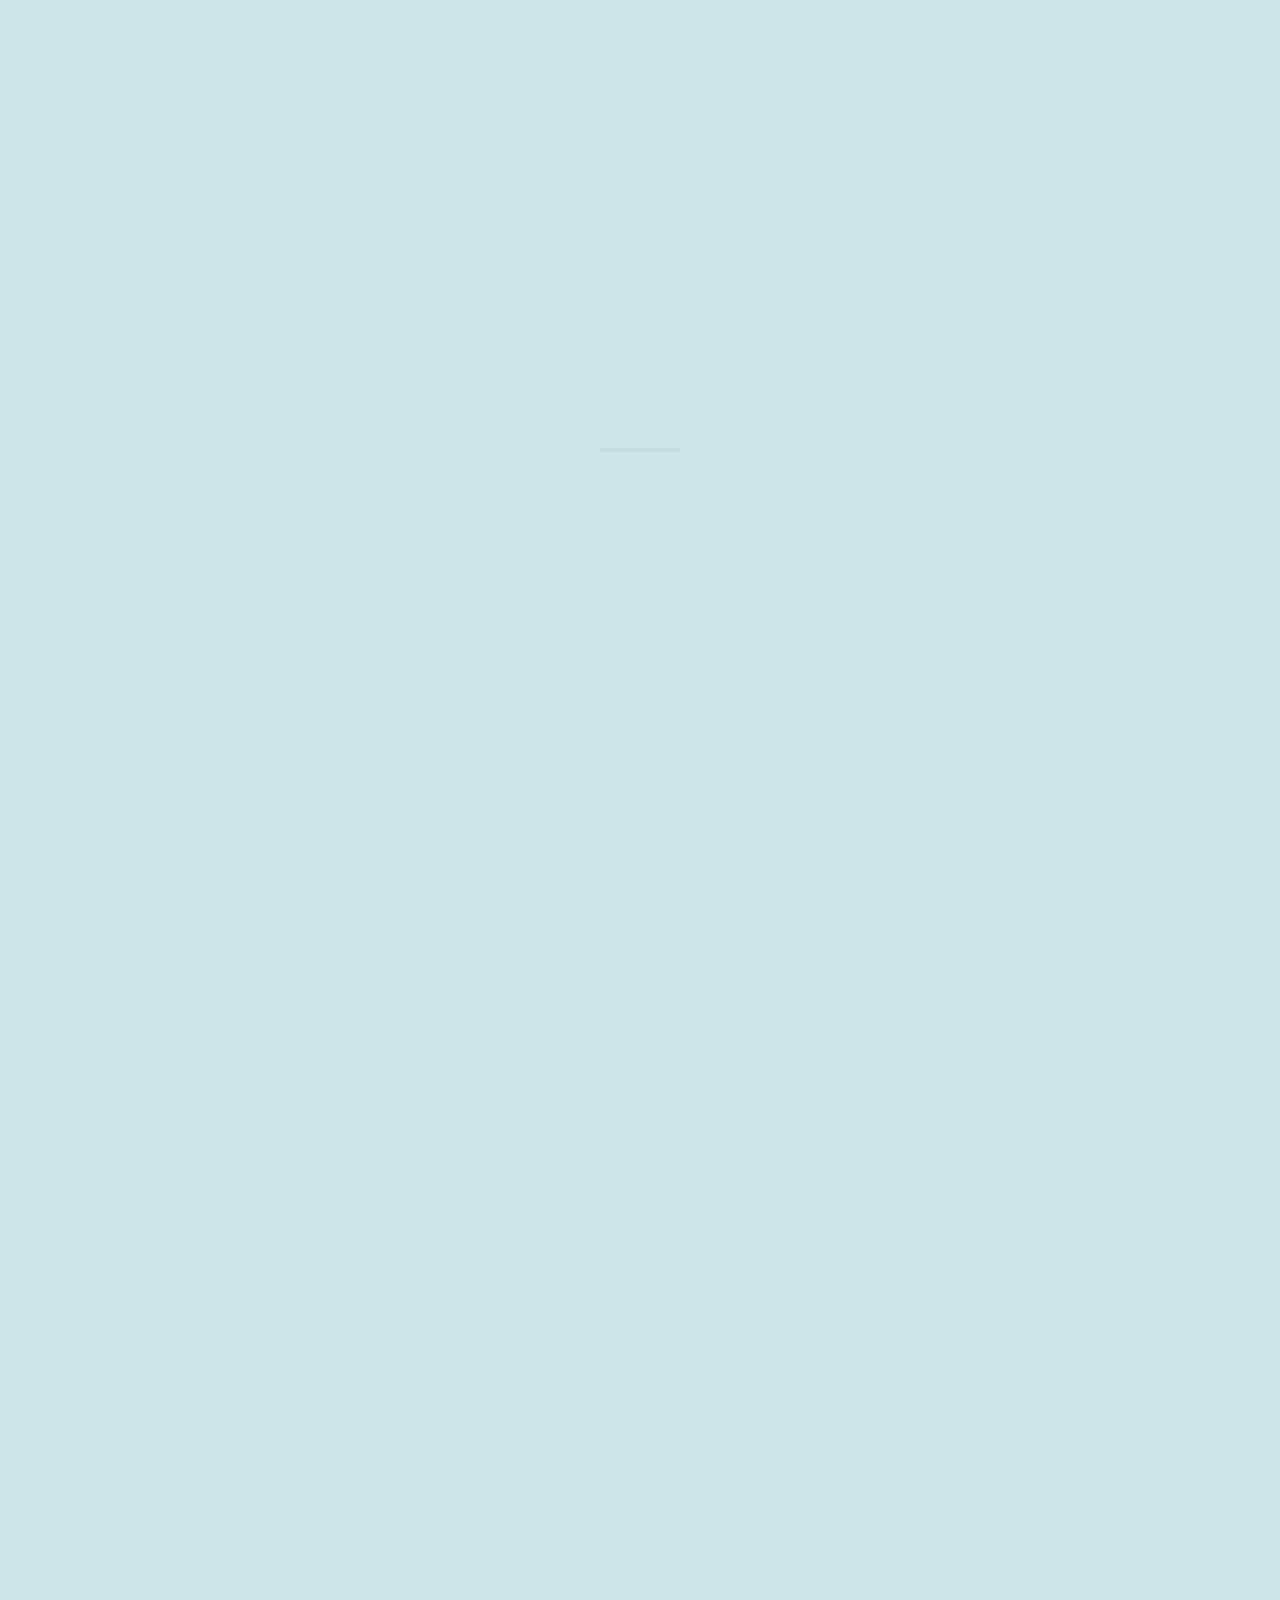
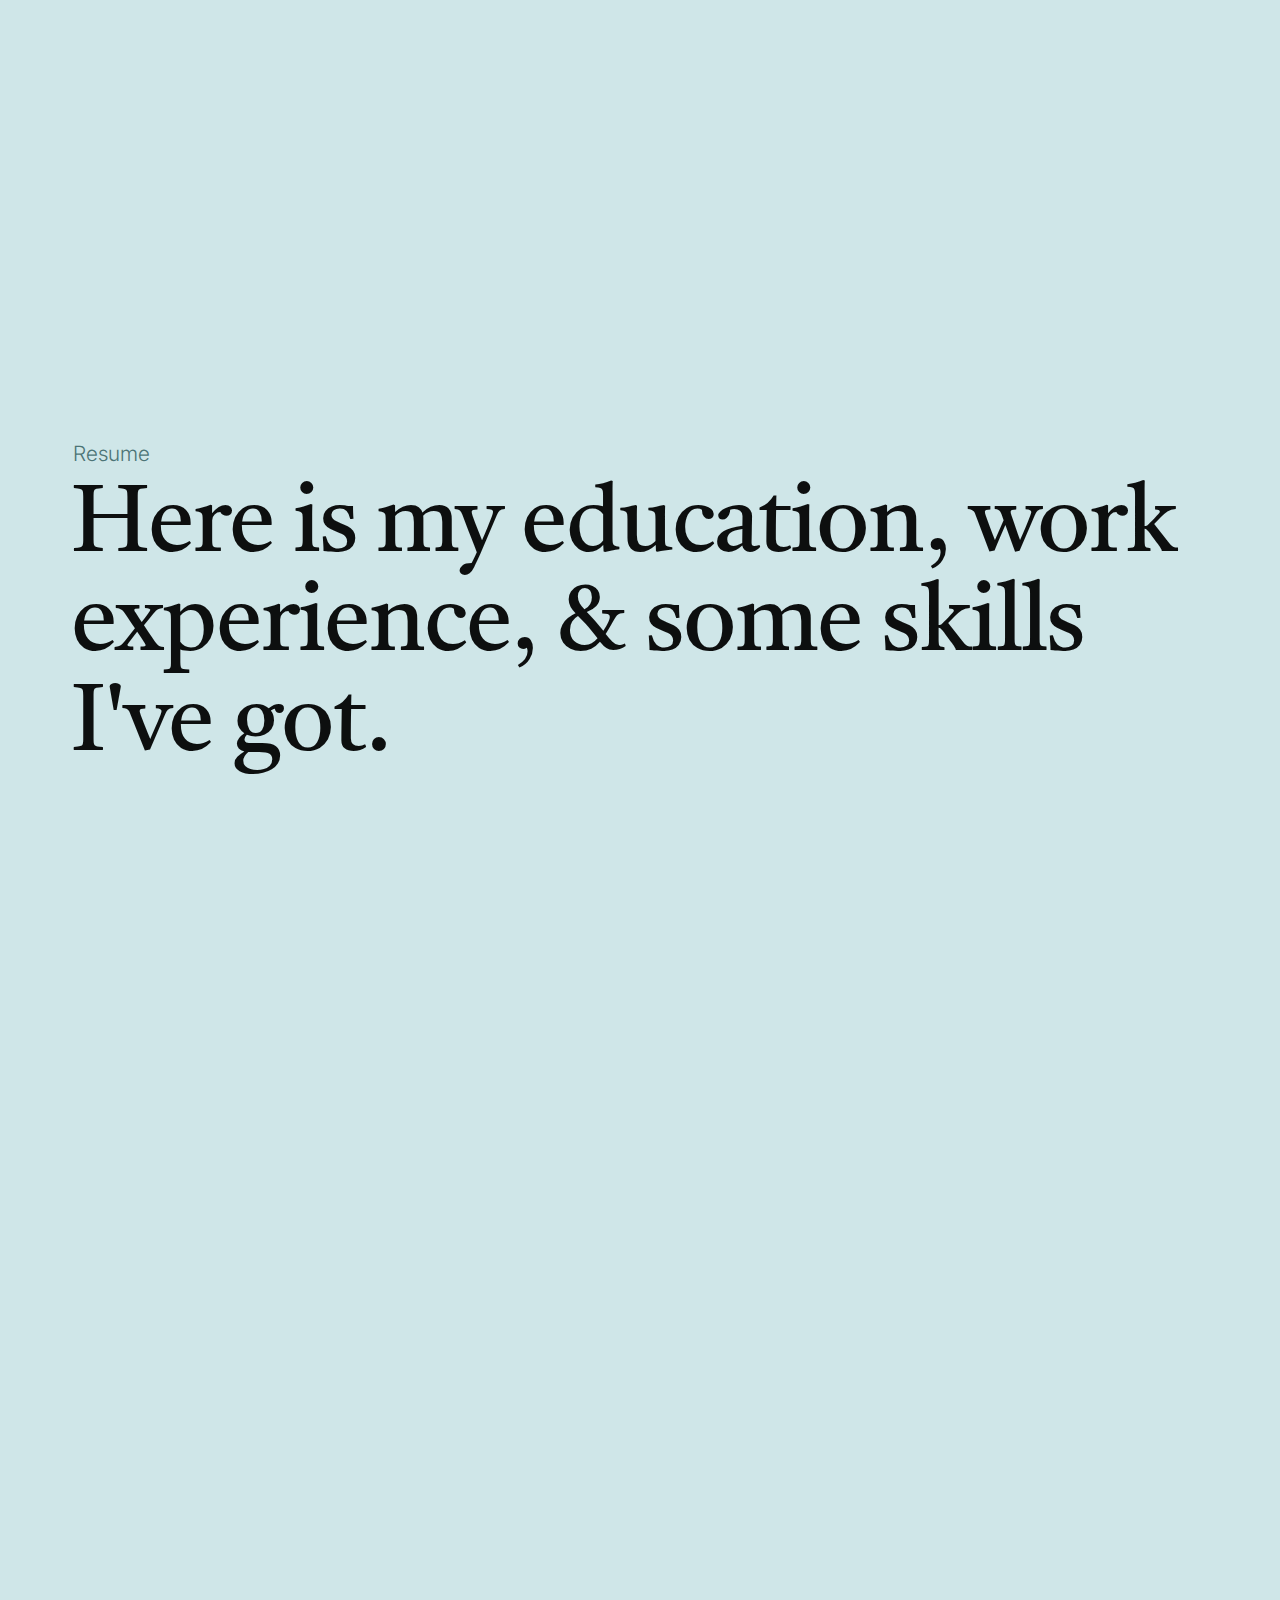
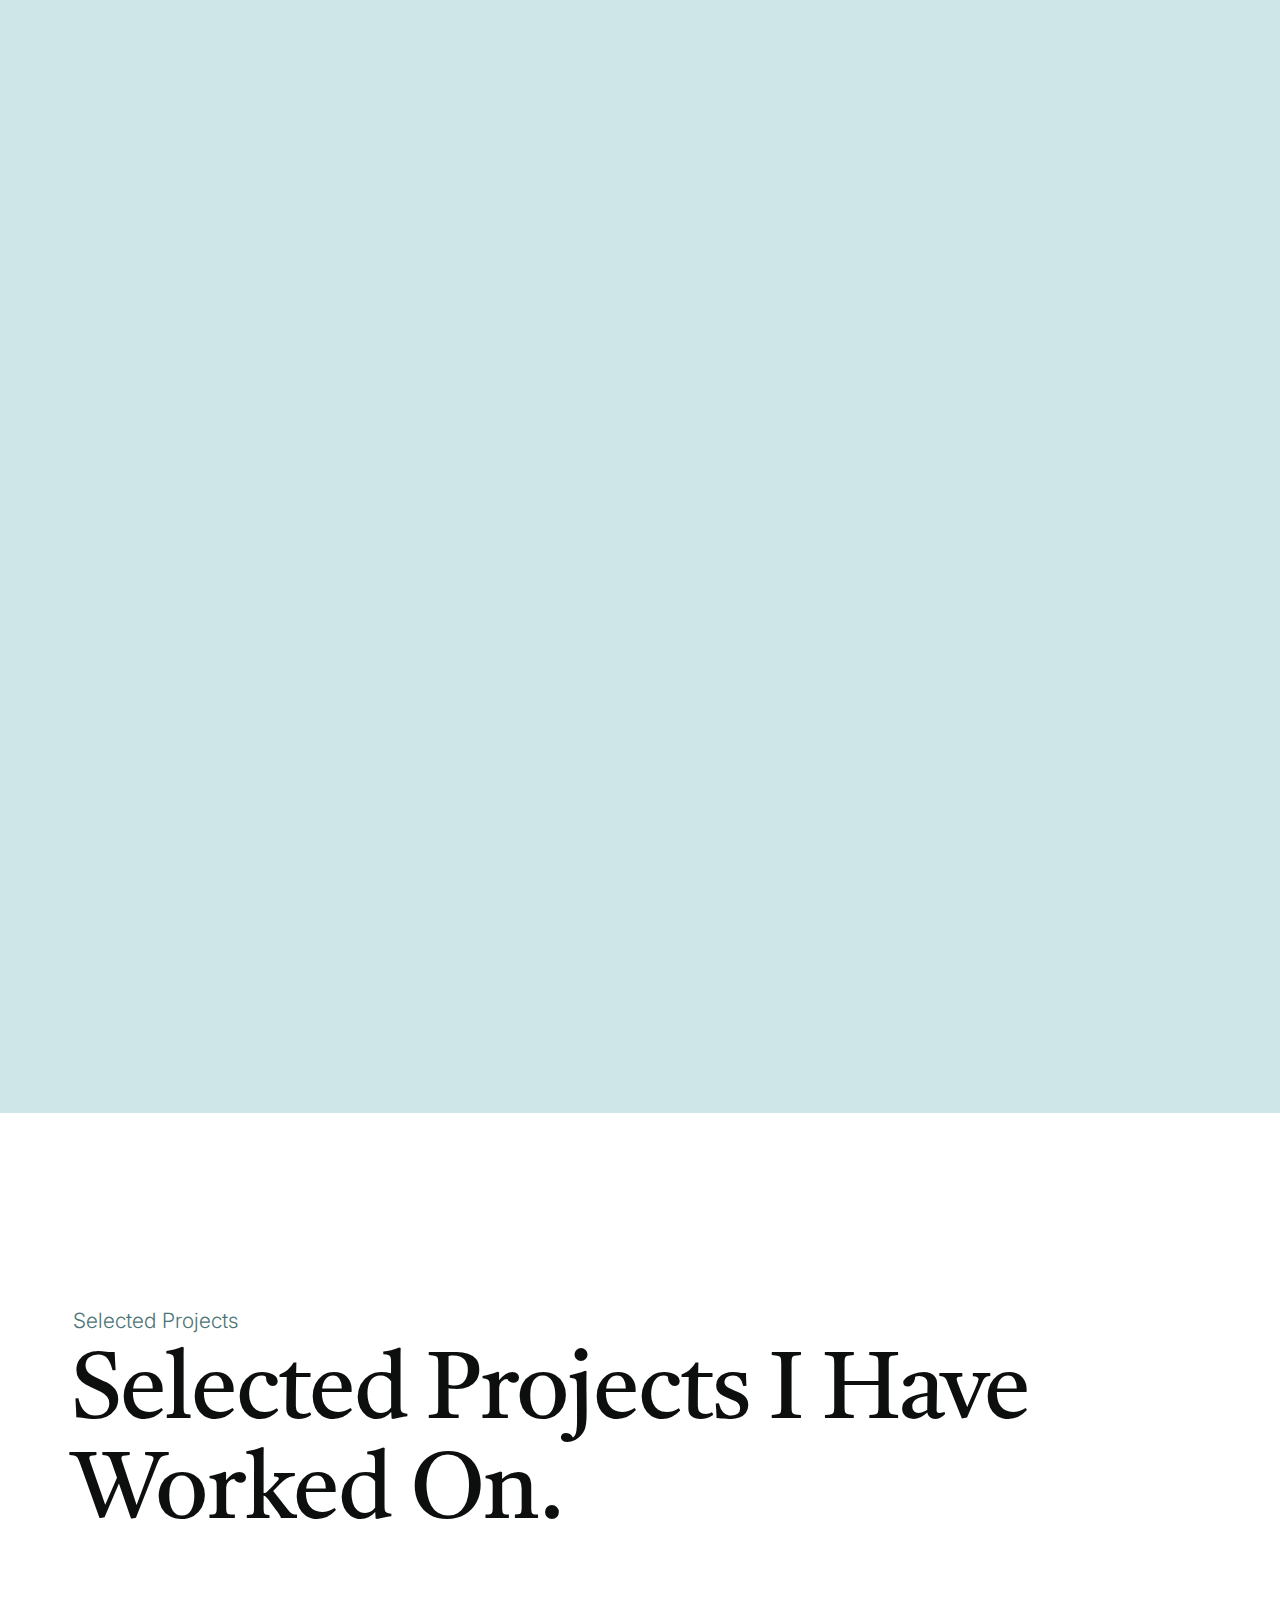
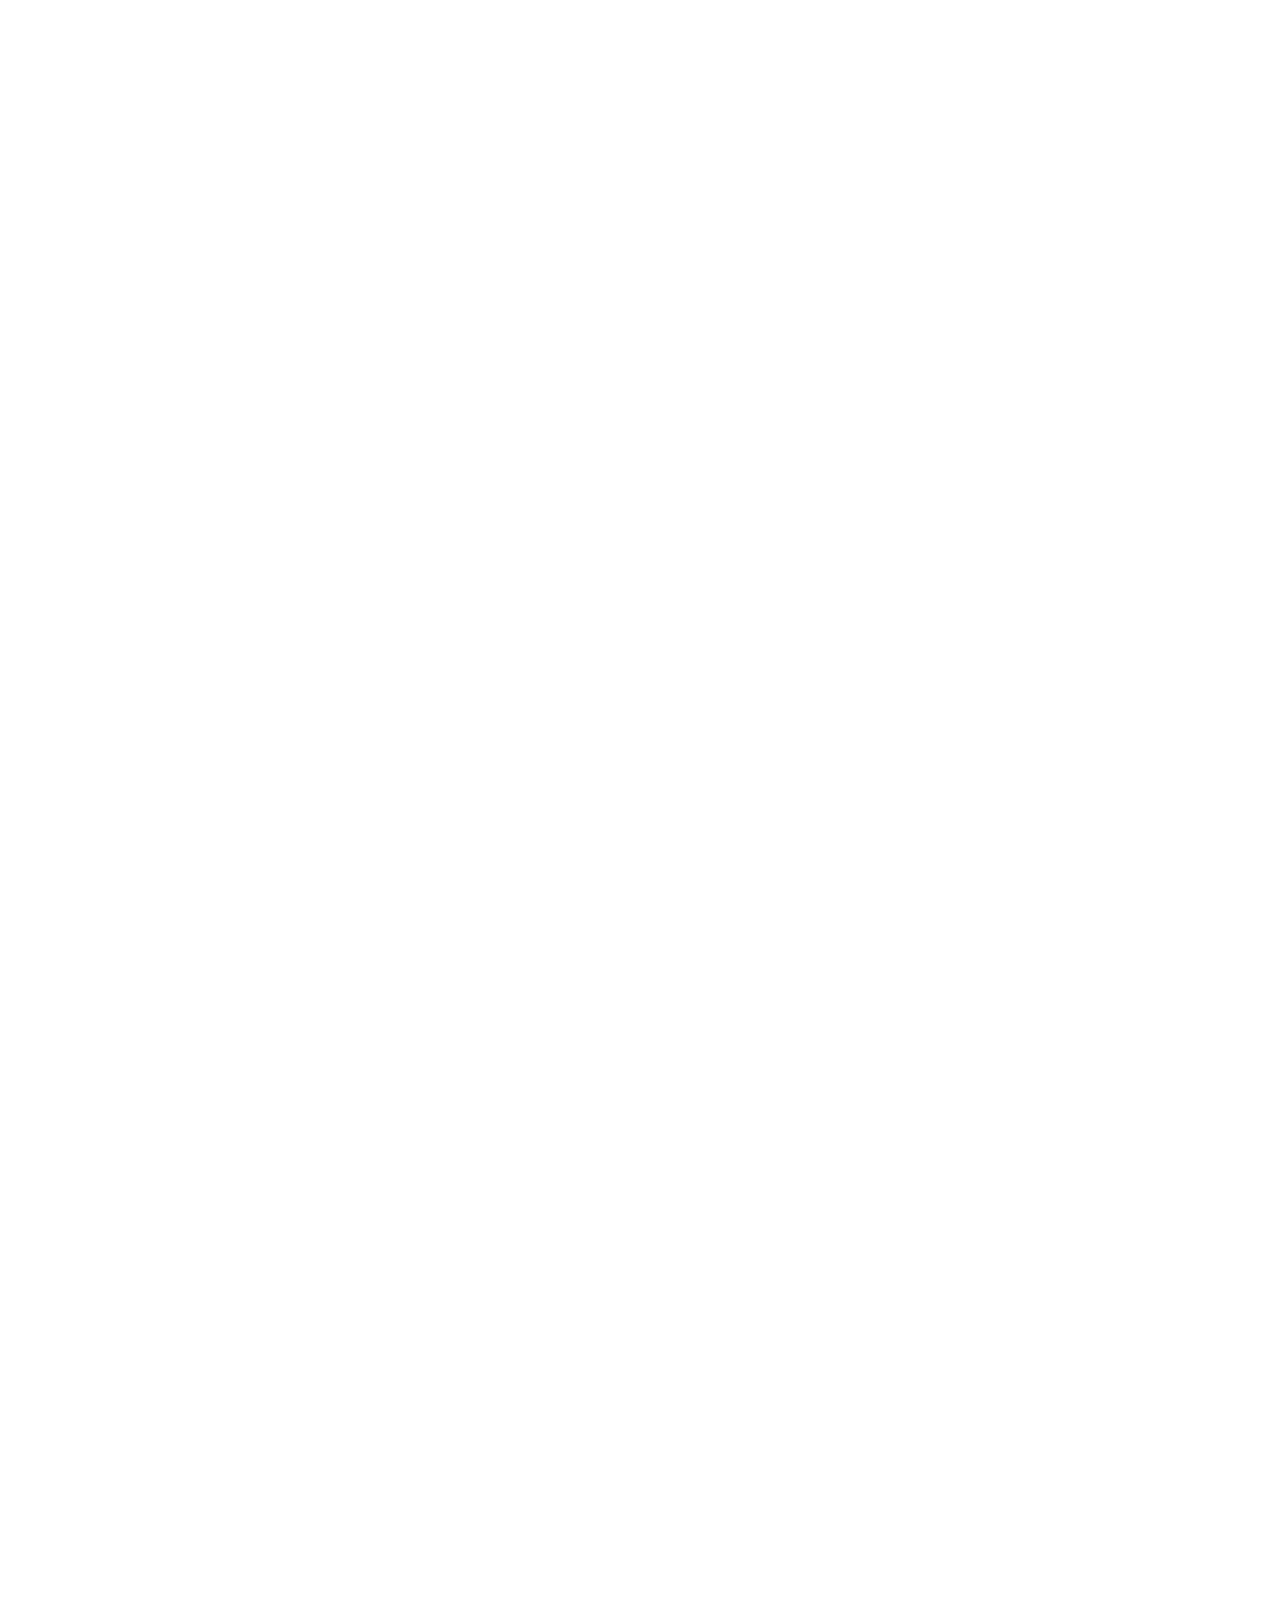
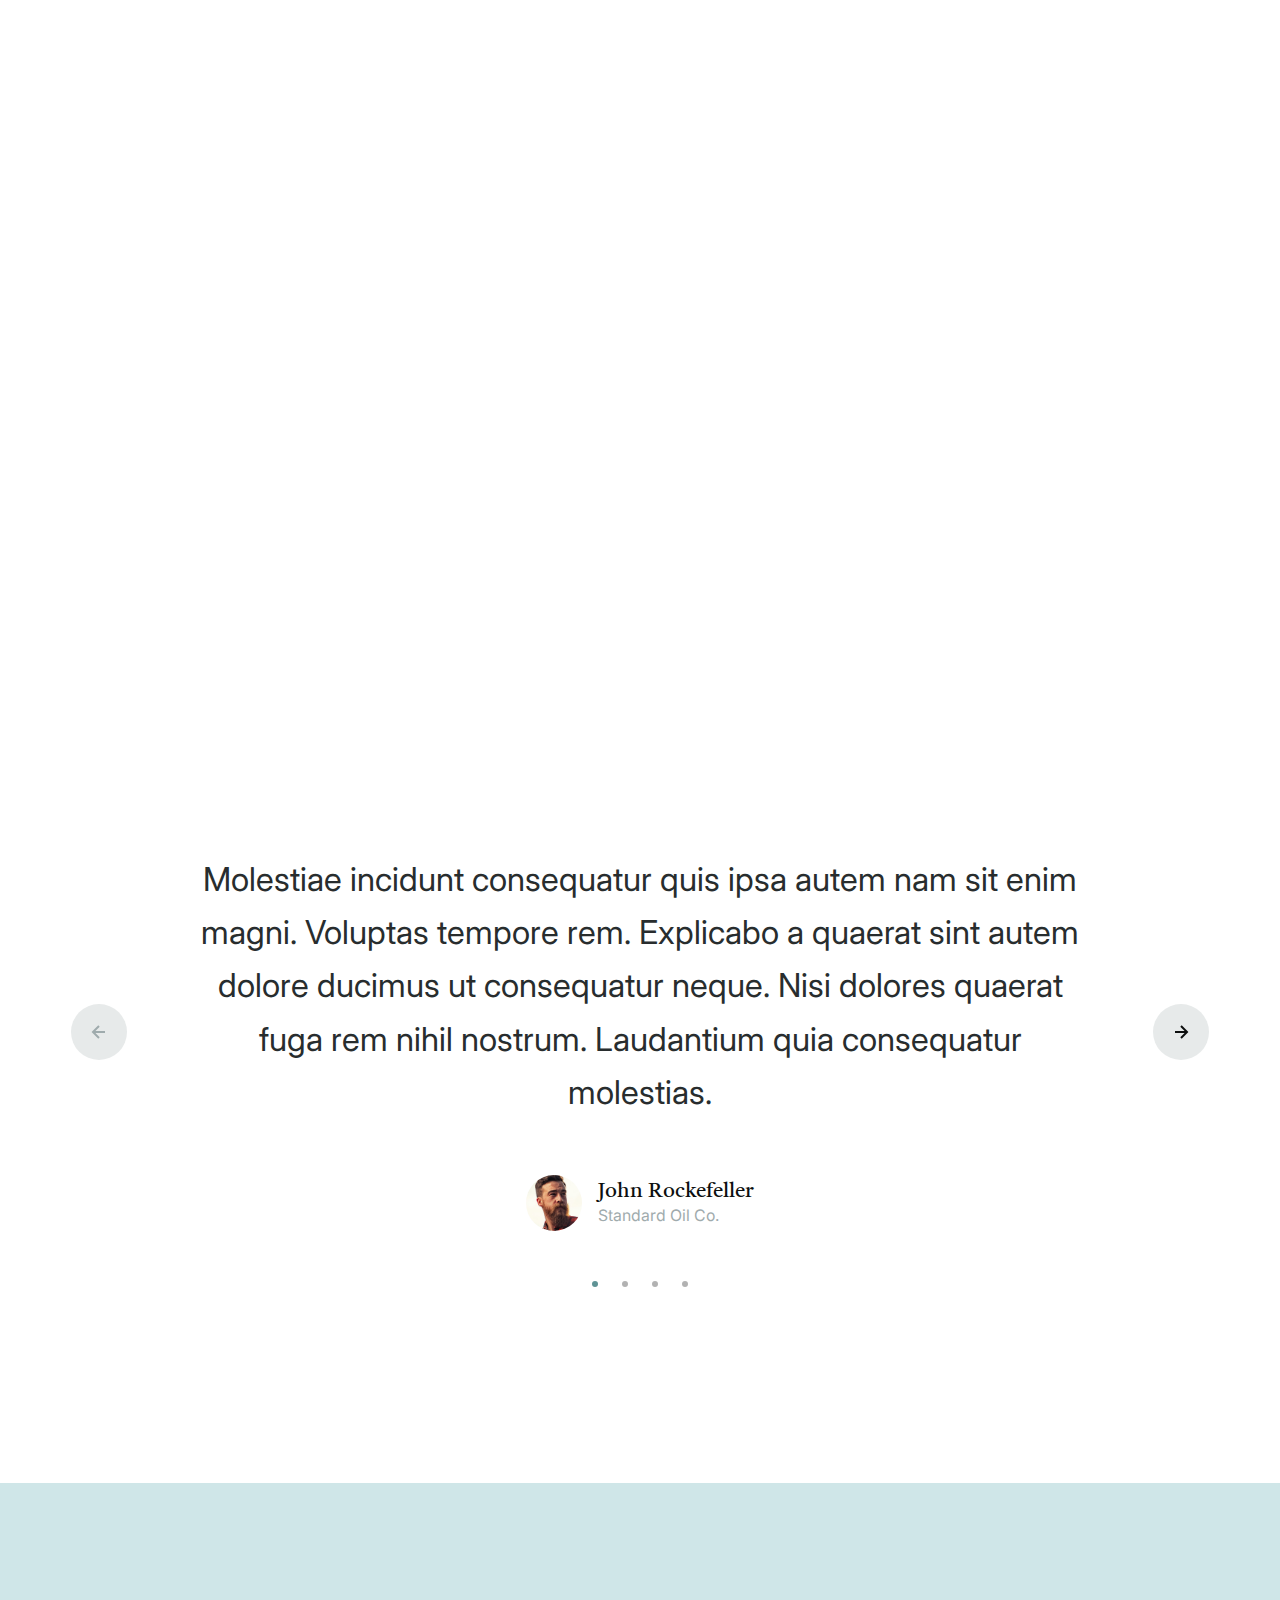
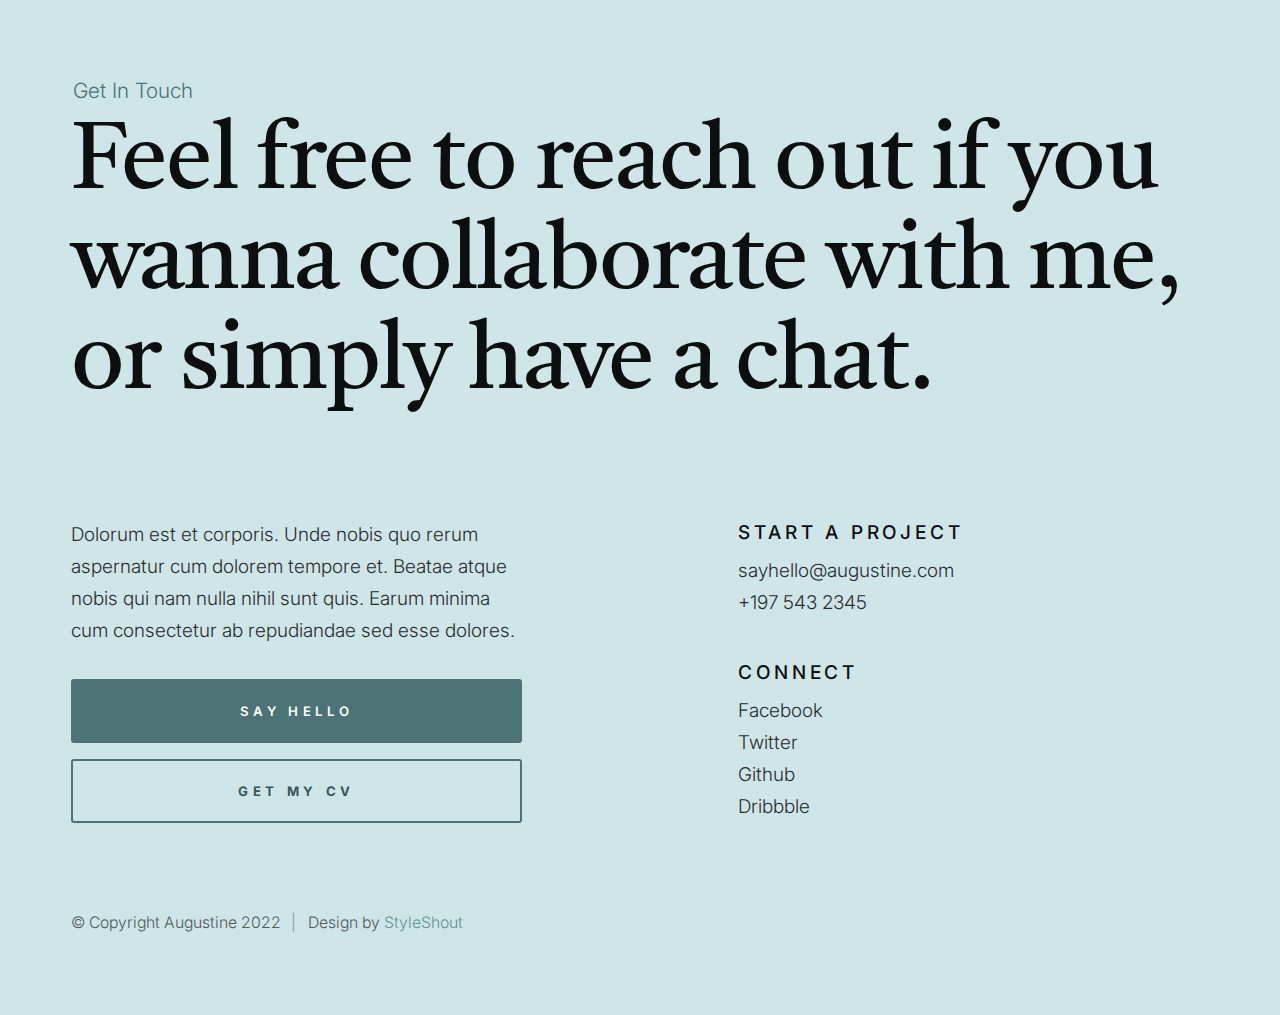
<file: index.html>
<!DOCTYPE html>
<html lang="en" class="no-js" >
<head>

    <!--- basic page needs
    ================================================== -->
    <meta charset="utf-8">
    <meta name="viewport" content="width=device-width, initial-scale=1">
    <title>Augustine</title>

    <script>
        document.documentElement.classList.remove('no-js');
        document.documentElement.classList.add('js');
    </script>

    <!-- CSS
    ================================================== -->
    <link rel="stylesheet" href="css/vendor.css">
    <link rel="stylesheet" href="css/styles.css">

    <!-- favicons
    ================================================== -->
    <link rel="apple-touch-icon" sizes="180x180" href="apple-touch-icon.png">
    <link rel="icon" type="image/png" sizes="32x32" href="favicon-32x32.png">
    <link rel="icon" type="image/png" sizes="16x16" href="favicon-16x16.png">
    <link rel="manifest" href="site.webmanifest">

</head>


<body id="top">


    <!-- preloader
    ================================================== -->
    <div id="preloader">
        <div id="loader" class="line"></div>
    </div>


    <!-- page wrap
    ================================================== -->
    <div id="page" class="s-pagewrap">


        <!-- # site header 
        ================================================== -->
        <header id="masthead" class="s-header">

             <div class="s-header__block">
                <div class="s-header__branding">
                    <p class="site-title">
                        <a href="index.html" rel="home">Augustine.</a>
                    </p>
                </div>

                <a class="s-header__menu-toggle" href="#0"><span>Menu</span></a>
            </div> <!-- end s-header__block -->

            <div class="row s-header__nav-wrap">

                <nav class="s-header__nav">
                    <ul>
                        <li class="current"><a href="#intro" class="smoothscroll">Intro</a></li>
                        <li><a href="#about" class="smoothscroll">About</a></li>
                        <li><a href="#works" class="smoothscroll">Works</a></li>
                        <li><a href="#colophon" class="smoothscroll">Contact</a></li>
                    </ul>
                </nav> <!-- end s-header__nav -->

                <ul class="s-header__social">
                    <li>
                        <a href="#0">
                            <svg xmlns="http://www.w3.org/2000/svg" width="24" height="24" viewBox="0 0 24 24" style="fill:rgba(0, 0, 0, 1);transform:;-ms-filter:"><path d="M20,3H4C3.447,3,3,3.448,3,4v16c0,0.552,0.447,1,1,1h8.615v-6.96h-2.338v-2.725h2.338v-2c0-2.325,1.42-3.592,3.5-3.592 c0.699-0.002,1.399,0.034,2.095,0.107v2.42h-1.435c-1.128,0-1.348,0.538-1.348,1.325v1.735h2.697l-0.35,2.725h-2.348V21H20 c0.553,0,1-0.448,1-1V4C21,3.448,20.553,3,20,3z"></path></svg>
                            <span class="u-screen-reader-text">Facebook</span>
                        </a>
                    </li>
                    <li>
                        <a href="#0">
                            <svg xmlns="http://www.w3.org/2000/svg" width="24" height="24" viewBox="0 0 24 24" style="fill:rgba(0, 0, 0, 1);transform:;-ms-filter:"><path d="M19.633,7.997c0.013,0.175,0.013,0.349,0.013,0.523c0,5.325-4.053,11.461-11.46,11.461c-2.282,0-4.402-0.661-6.186-1.809 c0.324,0.037,0.636,0.05,0.973,0.05c1.883,0,3.616-0.636,5.001-1.721c-1.771-0.037-3.255-1.197-3.767-2.793 c0.249,0.037,0.499,0.062,0.761,0.062c0.361,0,0.724-0.05,1.061-0.137c-1.847-0.374-3.23-1.995-3.23-3.953v-0.05 c0.537,0.299,1.16,0.486,1.82,0.511C3.534,9.419,2.823,8.184,2.823,6.787c0-0.748,0.199-1.434,0.548-2.032 c1.983,2.443,4.964,4.04,8.306,4.215c-0.062-0.3-0.1-0.611-0.1-0.923c0-2.22,1.796-4.028,4.028-4.028 c1.16,0,2.207,0.486,2.943,1.272c0.91-0.175,1.782-0.512,2.556-0.973c-0.299,0.935-0.936,1.721-1.771,2.22 c0.811-0.088,1.597-0.312,2.319-0.624C21.104,6.712,20.419,7.423,19.633,7.997z"></path></svg>
                            <span class="u-screen-reader-text">Twitter</span>
                        </a>
                    </li>
                    <li>
                        <a href="#0">
                            <svg xmlns="http://www.w3.org/2000/svg" width="24" height="24" viewBox="0 0 24 24" style="fill: rgba(0, 0, 0, 1);transform: ;msFilter:;"><path fill-rule="evenodd" clip-rule="evenodd" d="M12.026 2c-5.509 0-9.974 4.465-9.974 9.974 0 4.406 2.857 8.145 6.821 9.465.499.09.679-.217.679-.481 0-.237-.008-.865-.011-1.696-2.775.602-3.361-1.338-3.361-1.338-.452-1.152-1.107-1.459-1.107-1.459-.905-.619.069-.605.069-.605 1.002.07 1.527 1.028 1.527 1.028.89 1.524 2.336 1.084 2.902.829.091-.645.351-1.085.635-1.334-2.214-.251-4.542-1.107-4.542-4.93 0-1.087.389-1.979 1.024-2.675-.101-.253-.446-1.268.099-2.64 0 0 .837-.269 2.742 1.021a9.582 9.582 0 0 1 2.496-.336 9.554 9.554 0 0 1 2.496.336c1.906-1.291 2.742-1.021 2.742-1.021.545 1.372.203 2.387.099 2.64.64.696 1.024 1.587 1.024 2.675 0 3.833-2.33 4.675-4.552 4.922.355.308.675.916.675 1.846 0 1.334-.012 2.41-.012 2.737 0 .267.178.577.687.479C19.146 20.115 22 16.379 22 11.974 22 6.465 17.535 2 12.026 2z"></path></svg>
                            <span class="u-screen-reader-text">Github</span>
                        </a>
                    </li>
                    <li>
                        <a href="#0">
                            <svg xmlns="http://www.w3.org/2000/svg" width="24" height="24" viewBox="0 0 24 24" style="fill:rgba(0, 0, 0, 1);transform:;-ms-filter:"><path d="M20.66,6.98c-0.894-1.533-2.107-2.747-3.641-3.64C15.486,2.447,13.813,2,12,2S8.514,2.447,6.98,3.34 C5.447,4.233,4.233,5.447,3.34,6.98S2,10.187,2,12s0.446,3.487,1.34,5.02c0.894,1.534,2.107,2.747,3.641,3.64 C8.514,21.553,10.187,22,12,22s3.486-0.447,5.02-1.34c1.533-0.893,2.747-2.106,3.641-3.64C21.554,15.487,22,13.813,22,12 S21.554,8.513,20.66,6.98z M12,3.66c2,0,3.772,0.64,5.32,1.919c-0.92,1.174-2.286,2.14-4.1,2.9c-1.002-1.813-2.088-3.327-3.261-4.54 C10.641,3.753,11.319,3.66,12,3.66z M5.51,6.8c0.754-0.947,1.656-1.686,2.711-2.22c1.212,1.201,2.325,2.7,3.34,4.5 c-2,0.6-4.114,0.9-6.341,0.9c-0.573,0-1.006-0.013-1.3-0.04C4.227,8.793,4.757,7.747,5.51,6.8z M3.66,12 c0-0.054,0.003-0.12,0.01-0.2c0.007-0.08,0.01-0.146,0.01-0.2c0.254,0.014,0.641,0.02,1.161,0.02c2.666,0,5.146-0.367,7.439-1.1 c0.187,0.373,0.381,0.793,0.58,1.26c-1.32,0.293-2.674,1.006-4.061,2.14S6.4,16.247,5.76,17.5C4.36,15.913,3.66,14.08,3.66,12z M12,20.34c-1.894,0-3.594-0.587-5.101-1.759C7.5,17.394,8.423,16.259,9.67,15.18c1.246-1.08,2.483-1.753,3.71-2.02 c0.772,2.133,1.293,4.339,1.56,6.62C13.966,20.153,12.986,20.34,12,20.34z M19.08,16.38c-0.666,1.066-1.526,1.94-2.58,2.621 c-0.24-2.08-0.7-4.107-1.379-6.081c0.932-0.066,1.765-0.1,2.5-0.1c0.799,0,1.686,0.034,2.659,0.1 C20.146,14.16,19.746,15.313,19.08,16.38z M17.84,11.38c-1.16,0-2.233,0.047-3.22,0.14c-0.254-0.653-0.48-1.193-0.68-1.62 c2.066-0.906,3.532-2.006,4.399-3.3c1.2,1.414,1.854,3.027,1.96,4.84C19.487,11.4,18.667,11.38,17.84,11.38z"></path></svg>
                            <span class="u-screen-reader-text">Dribbble</span>
                        </a>
                    </li>
                </ul>  <!-- end s-header__social -->

            </div> <!-- end s-header__nav-wrap -->

        </header> <!-- end s-header -->


        <!-- intro
        ================================================== -->
        <section id="intro" class="s-intro">

            <div class="row">
                <div class="column lg-12 s-intro__content">

                    <div class="s-intro__text">
                        <h1 class="s-intro__text-huge animate-on-load">
                            Augustine
                        </h1>
                        <h3 class="animate-on-load">Digital Designer <span>+</span> Developer</h3>
                    </div>

                    <div class="s-intro__bg"></div>

                </div>
            </div>

        </section> <!-- end s-intro -->


        <!-- about
        ================================================== -->
        <section id="about" class="s-about">


            <div class="s-about__block s-about__intro">

                <div class="row">
                    <div class="column lg-12">
                        <h2 class="text-pretitle animate-on-load">About Me</h2>
    
                        <p class="attention-getter animate-on-load">
                        Lorem ipsum dolor sit amet, consectetur adipiscing elit, sed do eiusmod tempor 
                        incididunt ut labore et dolore magna aliqua. Ut enim ad minim veniam, quis nostrud 
                        exercitation ullamco laboris nisi ut aliquip ex ea commodo consequat. Duis aute 
                        irure dolor in reprehenderit. Ut enim ad minim veniam, quis nostrud exercitation 
                        ullamco laboris nisi ut aliquip ex ea commodo consequat. Duis aute irure dolor 
                        in reprehenderit in voluptate velit esse cillum dolore eu consectetur adipiscing 
                        elit, sed do eiusmod.
                        </p>
                    </div>
                </div>

            </div> <!-- end s-about__intro -->


            <div class="s-about__block s-about__career">

                <div class="row s-about__career-header">
                    <div class="column lg-12">
                        <h2 class="text-pretitle">Resume</h2>
    
                        <p class="text-huge-title">
                        Here is my education, work experience, & some skills I've got.
                        </p>
                    </div>
                </div>

                <div class="row s-about__timeline" data-animate-block>
                    <div class="column lg-6 stack-on-900 s-about__timeline-section" data-animate-el>
    
                        <h2 class="text-subtitle">
                            Experience
                        </h2>
    
                        <div class="timeline">
    
                            <div class="timeline__block">
                                <div class="timeline__bullet"></div>
                                <div class="timeline__header">
                                    <h4 class="timeline__title">Spotify</h3>
                                    <h5 class="timeline__meta">Product Designer</h5>
                                    <p class="timeline__timeframe">August 2019 - Present</p>
                                </div>
                                <div class="timeline__desc">
                                    <p>Lorem ipsum Occaecat do esse ex et dolor culpa nisi ex in magna consectetur nisi cupidatat laboris esse eiusmod deserunt aute do quis velit esse sed Ut proident cupidatat nulla esse cillum laborum occaecat nostrud sit dolor incididunt amet est occaecat nisi.</p>
                                </div>
                            </div>
    
                            <div class="timeline__block">
                                <div class="timeline__bullet"></div>
                                <div class="timeline__header">
                                    <h4 class="timeline__title">Dropbox</h4>
                                    <h5 class="timeline__meta">Frontend Developer</h5>
                                    <p class="timeline__timeframe">March 2016 - July 2019</p>
                                </div>
                                <div class="timeline__desc">
                                    <p>Lorem ipsum Occaecat do esse ex et dolor culpa nisi ex in magna consectetur nisi cupidatat laboris esse eiusmod deserunt aute do quis velit esse sed Ut proident cupidatat nulla esse cillum laborum occaecat nostrud sit dolor incididunt amet est occaecat nisi.</p>
                                </div>
                            </div>
    
                        </div> <!-- end timeline -->
    
                    </div> <!-- end s-about__timeline-section -->
    
                    <div class="column lg-6 stack-on-900 s-about__timeline-section" data-animate-el>
    
                        <h2 class="text-subtitle">
                            Education
                        </h2>
    
                        <div class="timeline">
    
                            <div class="timeline__block">
                                <div class="timeline__bullet"></div>
                                <div class="timeline__header">
                                    <h4 class="timeline__title">University of Life</h3>
                                    <h5 class="timeline__meta">Master in Graphic Design</h5>
                                    <p class="timeline__timeframe">April 2015</p>
                                </div>
                                <div class="timeline__desc">
                                    <p>Lorem ipsum Occaecat do esse ex et dolor culpa nisi ex in magna consectetur nisi cupidatat laboris esse eiusmod deserunt aute do quis velit esse sed Ut proident cupidatat nulla esse cillum laborum occaecat nostrud sit dolor incididunt amet est occaecat nisi.</p>
                                </div>
                            </div>
    
                            <div class="timeline__block">
                                <div class="timeline__bullet"></div>
                                <div class="timeline__header">
                                    <h4 class="timeline__title">School of Cool Designers</h4>
                                    <h5 class="timeline__meta">B.A. Degree in Graphic Design</h5>
                                    <p class="timeline__timeframe">August 2012</p>
                                </div>
                                <div class="timeline__desc">
                                    <p>Lorem ipsum Occaecat do esse ex et dolor culpa nisi ex in magna consectetur nisi cupidatat laboris esse eiusmod deserunt aute do quis velit esse sed Ut proident cupidatat nulla esse cillum laborum occaecat nostrud sit dolor incididunt amet est occaecat nisi.</p>
                                </div>
                            </div>
    
                        </div> <!-- end timeline -->
                        
                    </div> <!-- end s-about__timeline-section -->
    
                </div> <!-- end about__timeline -->

                <div class="row s-about__skills" data-animate-block>
                    <div class="column lg-12" data-animate-el>
    
                        <h2 class="text-subtitle">
                            Skills & Expertise
                        </h2>
    
                        <ul class="skill-bars">
                            <li>
                            <div class="progress percent95"></div>
                            <strong>HTML & SCSS</strong>
                            </li>
                            <li>
                            <div class="progress percent85"></div>
                            <strong>Javascript ES6+</strong>
                            </li>
                            <li>
                            <div class="progress percent70"></div>
                            <strong>React</strong>
                            </li>
                            <li>
                            <div class="progress percent75"></div>
                            <strong>Node JS</strong>
                            </li>
                            <li>
                            <div class="progress percent85"></div>
                            <strong>Wordpress</strong>
                            </li>
                            <li>
                            <div class="progress percent90"></div>
                            <strong>Figma</strong>
                            </li>
                            <li>
                            <div class="progress percent85"></div>
                            <strong>Sketch</strong>
                            </li>
                            <li>
                            <div class="progress percent75"></div>
                            <strong>Illustrator</strong>
                            </li>
                        </ul>
    
                    </div>
                </div> <!-- end s-about__skills -->

                <div class="row s-about__clients" data-animate-block>
                    <div class="column lg-12" data-animate-el>
    
                        <h2 class="text-pretitle">Selected Clients</h2>
    
                        <ul class="clients-list text-huge-title">
                            <li><a href="#0">Microsoft</a></li>
                            <li><a href="#0">Amazon</a></li>
                            <li><a href="#0">Solana</a></li>
                            <li><a href="#0">Nike</a></li>
                            <li><a href="#0">Adidas</a></li>
                            <li><a href="#0">Polkadot</a></li>
                            <li><a href="#0">Google</a></li>
                            <li><a href="#0">Atom</a></li>
                            <li><a href="#0">Square</a></li>
                            <li><a href="#0">Brave</a></li>
                        </ul>
    
                    </div>
                </div> <!-- end s-about__clients-->

            </div> <!-- end s-about__career -->

        </section> <!-- end s-about -->


        <!-- # works
        ================================================== -->
        <section id="works" class="s-works">

            <div class="row">
                <div class="column lg-12">
                    <h2 class="text-pretitle">Selected Projects</h2>

                    <p class="text-huge-title">
                    Selected Projects I Have Worked On.
                    </p>
                </div>
            </div>

            <div class="row folio-list block-lg-one-half block-stack-on-550" data-animate-block>

                <div class="column" data-animate-el>
                    <div class="folio-item">
                        <div class="folio-item__thumb">
                            <a class="folio-item__thumb-link" href="images/portfolio/gallery/g-kinfolk.jpg" Title="The Kinfolk" data-size="1050x700">
                                <img src="images/portfolio/skaterboy.jpg" 
                                     srcset="images/portfolio/kinfolk.jpg 1x, images/portfolio/kinfolk@2x.jpg 2x" alt="">
                            </a>
                        </div>
                        <div class="folio-item__info">
                            <div class="folio-item__meta">
                                <span class="cat">Branding</span>
                                <a href="https://www.behance.net/" title="Project Link" class="project-link">Project Link</a>
                            </div>
                            <h4 class="folio-item__title">The Kinfolk</h4>
                        </div>
                        <div class="folio-item__caption">
                            <p>Vero molestiae sed aut natus excepturi. Et tempora numquam. Temporibus iusto quo.Unde dolorem corrupti neque nisi.</p>
                        </div>
                    </div>
                </div> <!-- end column -->
                <div class="column" data-animate-el>
                    <div class="folio-item">
                        <div class="folio-item__thumb">
                            <a class="folio-item__thumb-link" href="images/portfolio/gallery/g-grayscale.jpg" title="Grayscale" data-size="1050x700">
                                <img src="images/portfolio/minimalismo.jpg" 
                                     srcset="images/portfolio/grayscale.jpg 1x, images/portfolio/grayscale@2x.jpg 2x" alt="">
                            </a>
                        </div>
                        <div class="folio-item__info">
                            <div class="folio-item__meta">
                                <span class="cat">UI Design</span>
                                <a href="https://www.behance.net/" title="Project Link" class="project-link">Project Link</a>
                            </div>
                            <h4 class="folio-item__title">Grayscale</h4>
                        </div>
                        <div class="folio-item__caption">
                            <p>Vero molestiae sed aut natus excepturi. Et tempora numquam. Temporibus iusto quo.Unde dolorem corrupti neque nisi.</p>
                        </div>
                    </div>
                </div> <!-- end column -->
                <div class="column" data-animate-el>
                    <div class="folio-item">
                        <div class="folio-item__thumb">
                            <a class="folio-item__thumb-link" href="images/portfolio/gallery/g-lamp.jpg" title="The Lamp" data-size="1050x700">
                                <img src="images/portfolio/lamp.jpg" 
                                     srcset="images/portfolio/lamp.jpg 1x, images/portfolio/lamp@2x.jpg 2x" alt="">
                            </a>
                        </div>
                        <div class="folio-item__info">
                            <div class="folio-item__meta">
                                <span class="cat">Branding</span>
                                <a href="https://www.behance.net/" title="Project Link" class="project-link">Project Link</a>
                            </div>
                            <h4 class="folio-item__title">The Lamp</h4>
                        </div>
                        <div class="folio-item__caption">
                            <p>Vero molestiae sed aut natus excepturi. Et tempora numquam. Temporibus iusto quo.Unde dolorem corrupti neque nisi.</p>
                        </div>
                    </div>
                </div> <!-- end column -->
                <div class="column" data-animate-el>
                    <div class="folio-item">
                        <div class="folio-item__thumb">
                            <a class="folio-item__thumb-link" href="images/portfolio/gallery/g-tulips.jpg" title="Caffein & Tulips" data-size="1050x700">
                                <img src="images/portfolio/tulips.jpg" 
                                     srcset="images/portfolio/tulips.jpg 1x, images/portfolio/tulips@2x.jpg 2x" alt="">
                            </a>
                        </div>
                        <div class="folio-item__info">
                            <div class="folio-item__meta">
                                <span class="cat">Web Design</span>
                                <a href="https://www.behance.net/" title="Project Link" class="project-link">Project Link</a>
                            </div>
                            <h4 class="folio-item__title">
                                Caffein & Tulips
                            </h4>
                        </div>
                        <div class="folio-item__caption">
                            <p>Vero molestiae sed aut natus excepturi. Et tempora numquam. Temporibus iusto quo.Unde dolorem corrupti neque nisi.</p>
                        </div>
                    </div>
                </div> <!-- end column -->
                <div class="column" data-animate-el>
                    <div class="folio-item">
                        <div class="folio-item__thumb">
                            <a class="folio-item__thumb-link" href="images/portfolio/gallery/g-tropical.jpg" title="Tropical" data-size="1050x700">
                                <img src="images/portfolio/rucksack.jpg" 
                                     srcset="images/portfolio/tropical.jpg 1x, images/portfolio/tropical@2x.jpg 2x" alt="">
                            </a>
                        </div>
                        <div class="folio-item__info">
                            <div class="folio-item__meta">
                                <span class="cat">Product Design</span>
                                <a href="https://www.behance.net/" title="Project Link" class="project-link">Project Link</a>
                            </div>
                            <h4 class="folio-item__title">Tropical</h4>
                        </div>
                        <div class="folio-item__caption">
                            <p>Vero molestiae sed aut natus excepturi. Et tempora numquam. Temporibus iusto quo.Unde dolorem corrupti neque nisi.</p>
                        </div>
                    </div>
                </div> <!-- end column -->
                <div class="column" data-animate-el>
                    <div class="folio-item">
                        <div class="folio-item__thumb">
                            <a class="folio-item__thumb-link" href="images/portfolio/gallery/g-woodcraft.jpg" title="Woodcraft" data-size="1050x700">
                                <img src="images/portfolio/woodcraft.jpg" 
                                     srcset="images/portfolio/woodcraft.jpg 1x, images/portfolio/woodcraft@2x.jpg 2x" alt="">
                            </a>
                        </div>
                        <div class="folio-item__info">
                            <div class="folio-item__meta">
                                <span class="cat">Branding</span>
                                <a href="https://www.behance.net/" title="Project Link" class="project-link">Project Link</a>
                            </div>
                            <h4 class="folio-item__title">Woodcraft</h4>
                        </div>
                        <div class="folio-item__caption">
                            <p>Vero molestiae sed aut natus excepturi. Et tempora numquam. Temporibus iusto quo.Unde dolorem corrupti neque nisi.</p>
                        </div>
                    </div>
                </div> <!-- end column -->
    
            </div> <!-- folio-list -->

            <div class="row testimonials">
                <div class="column lg-12">
    
                    <div class="swiper testimonial-slider">
    
                        <div class="swiper-wrapper">

                            <div class="testimonial-slider__slide swiper-slide">
                                <p>
                                Molestiae incidunt consequatur quis ipsa autem nam sit enim magni. Voluptas tempore rem. 
                                Explicabo a quaerat sint autem dolore ducimus ut consequatur neque. Nisi dolores quaerat fuga rem nihil nostrum.
                                Laudantium quia consequatur molestias.
                                </p>
                                <div class="testimonial-slider__author">
                                    <img src="images/avatars/user-02.jpg" alt="Author image" class="testimonial-slider__avatar">
                                    <cite class="testimonial-slider__cite">
                                        <strong>John Rockefeller</strong>
                                        <span>Standard Oil Co.</span>
                                    </cite>
                                </div>
                            </div> <!-- end testimonial-slider__slide -->
            
                            <div class="testimonial-slider__slide swiper-slide">
                                <p>
                                Excepturi nam cupiditate culpa doloremque deleniti repellat. Veniam quos repellat voluptas animi adipisci.
                                Nisi eaque consequatur. Voluptatem dignissimos ut ducimus accusantium perspiciatis.
                                Quasi voluptas eius distinctio. Atque eos maxime.
                                </p>
                                <div class="testimonial-slider__author">
                                    <img src="images/avatars/user-03.jpg" alt="Author image" class="testimonial-slider__avatar">
                                    <cite class="testimonial-slider__cite">
                                        <strong>Andrew Carnegie</strong>
                                        <span>Carnegie Steel Co.</span>
                                    </cite>
                                </div>
                            </div> <!-- end testimonial-slider__slide -->
            
                            <div class="testimonial-slider__slide swiper-slide">
                                <p>
                                Repellat dignissimos libero. Qui sed at corrupti expedita voluptas odit. Nihil ea quia nesciunt. Ducimus aut sed ipsam.  
                                Autem eaque officia cum exercitationem sunt voluptatum accusamus. Quasi voluptas eius distinctio.
                                Voluptatem dignissimos ut.
                                </p>
                                <div class="testimonial-slider__author">
                                    <img src="images/avatars/user-01.jpg" alt="Author image" class="testimonial-slider__avatar">
                                    <cite class="testimonial-slider__cite">
                                        <strong>John Morgan</strong>
                                        <span>JP Morgan & Co.</span>
                                    </cite>
                                </div>
                            </div> <!-- end testimonial-slider__slide -->

                            <div class="testimonial-slider__slide swiper-slide">
                                <p>
                                Excepturi nam cupiditate culpa doloremque deleniti repellat. Veniam quos repellat voluptas animi adipisci.
                                Nisi eaque consequatur. Voluptatem dignissimos ut ducimus accusantium perspiciatis.
                                Quasi voluptas eius distinctio. Atque eos maxime.
                                </p>
                                <div class="testimonial-slider__author">
                                    <img src="images/avatars/user-05.jpg" alt="Author image" class="testimonial-slider__avatar">
                                    <cite class="testimonial-slider__cite">
                                        <strong>Henry Ford</strong>
                                        <span>Ford Motor Co.</span>
                                    </cite>
                                </div>
                            </div> <!-- end testimonial-slider__slide -->
        
                        </div> <!-- end swiper-wrapper -->

                        <div class="testimonial-slider__next">
                            <svg xmlns="http://www.w3.org/2000/svg" width="24" height="24" viewBox="0 0 24 24" style="fill: rgba(0, 0, 0, 1);transform: ;msFilter:;"><path d="m11.293 17.293 1.414 1.414L19.414 12l-6.707-6.707-1.414 1.414L15.586 11H6v2h9.586z"></path></svg>
                        </div>
                        <div class="testimonial-slider__prev">
                            <svg xmlns="http://www.w3.org/2000/svg" width="24" height="24" viewBox="0 0 24 24" style="fill: rgba(0, 0, 0, 1);transform: ;msFilter:;"><path d="M12.707 17.293 8.414 13H18v-2H8.414l4.293-4.293-1.414-1.414L4.586 12l6.707 6.707z"></path></svg>
                        </div>
    
                        <div class="swiper-pagination"></div>
    
                    </div> <!-- end testimonial-slider -->
    
                </div> <!-- end column -->
            </div> <!-- end row testimonials -->

        </section> <!-- end s-works -->


        <!-- # site footer
        ================================================== -->
        <footer id="colophon" class="s-footer">

            <div class="row s-footer__contact-header">
                <div class="column lg-12">
                    <h2 class="text-pretitle">Get In Touch</h2>

                    <p class="text-huge-title">
                        Feel free to reach out if you wanna collaborate with me, or simply have a chat.
                    </p>
                </div>
            </div> <!-- end s-footer__content -->

            <div class="row s-footer__contact-content">

                <div class="column lg-5 md-6 stack-on-900 left-block">
                    <p>
                    Dolorum est et corporis. Unde nobis quo rerum aspernatur cum dolorem 
                    tempore et. Beatae atque nobis qui nam nulla nihil sunt quis. Earum 
                    minima cum consectetur ab repudiandae sed esse dolores.

                    <div class="s-footer__buttons">
                        <a href="mailto:sayhello@augustine.com" class="btn btn--primary u-fullwidth">Say Hello</a>
                        <a href="#0" class="btn btn--stroke u-fullwidth">Get My CV</a>
                    </div>

                    </p>
                </div>

                <div class="column lg-4 md-5 stack-on-900 right-block">

                    <div class="s-footer__contact-info" >
                        <h2 class="text-subtitle">
                            Start A Project
                        </h2>
                        <ul class="link-list">
                            <li><a href="mailto:sayhello@augustine.com">sayhello@augustine.com</a></li>
                            <li><a href="tel:+1975432345">+197 543 2345</a></li>
                        </ul>
                    </div>

                    <div class="s-footer__social">
                        <h2 class="text-subtitle">
                            Connect
                        </h2>
                        <ul class="link-list">
                            <li><a href="#0">Facebook</a></li>
                            <li><a href="#0">Twitter</a></li>
                            <li><a href="#0">Github</a></li>
                            <li><a href="#0">Dribbble</a></li>
                        </ul>
                    </div>
                    
                </div>
            </div> <!-- end s-footer__contact-content -->

            <div class="row s-footer__bottom">
                <div class="column ss-copyright">
                    <span>© Copyright Augustine 2022</span> 
                    <span>Design by <a href="https://www.styleshout.com/">StyleShout</a></span>
                </div>

                <div class="ss-go-top">
                    <a class="smoothscroll" title="Back to Top" href="#top">
                        <svg xmlns="http://www.w3.org/2000/svg" width="24" height="24" viewBox="0 0 24 24" style="fill: rgba(0, 0, 0, 1);transform: ;msFilter:;"><path d="M6 4h12v2H6zm5 10v6h2v-6h5l-6-6-6 6z"></path></svg>
                    </a>
                </div>
            </div> <!-- end s-footer__bottom-->

        </footer> <!-- end s-footer -->

    </div> <!-- end s-pagewrap -->


    <!-- photoswipe background
    ================================================== -->
    <div aria-hidden="true" class="pswp" role="dialog" tabindex="-1">

        <div class="pswp__bg"></div>
        <div class="pswp__scroll-wrap">

            <div class="pswp__container">
                <div class="pswp__item"></div>
                <div class="pswp__item"></div>
                <div class="pswp__item"></div>
            </div>

            <div class="pswp__ui pswp__ui--hidden">
                <div class="pswp__top-bar">
                    <div class="pswp__counter"></div><button class="pswp__button pswp__button--close" title="Close (Esc)"></button> <button class="pswp__button pswp__button--share" title=
                    "Share"></button> <button class="pswp__button pswp__button--fs" title="Toggle fullscreen"></button> <button class="pswp__button pswp__button--zoom" title=
                    "Zoom in/out"></button>
                    <div class="pswp__preloader">
                        <div class="pswp__preloader__icn">
                            <div class="pswp__preloader__cut">
                                <div class="pswp__preloader__donut"></div>
                            </div>
                        </div>
                    </div>
                </div>
                <div class="pswp__share-modal pswp__share-modal--hidden pswp__single-tap">
                    <div class="pswp__share-tooltip"></div>
                </div><button class="pswp__button pswp__button--arrow--left" title="Previous (arrow left)"></button> <button class="pswp__button pswp__button--arrow--right" title=
                "Next (arrow right)"></button>
                <div class="pswp__caption">
                    <div class="pswp__caption__center"></div>
                </div>
            </div>

        </div>

    </div> <!-- end photoSwipe background -->


    <!-- Java Script
    ================================================== -->
    <script src="js/plugins.js"></script>
    <script src="js/main.js"></script>

</body>
</html>
</file>
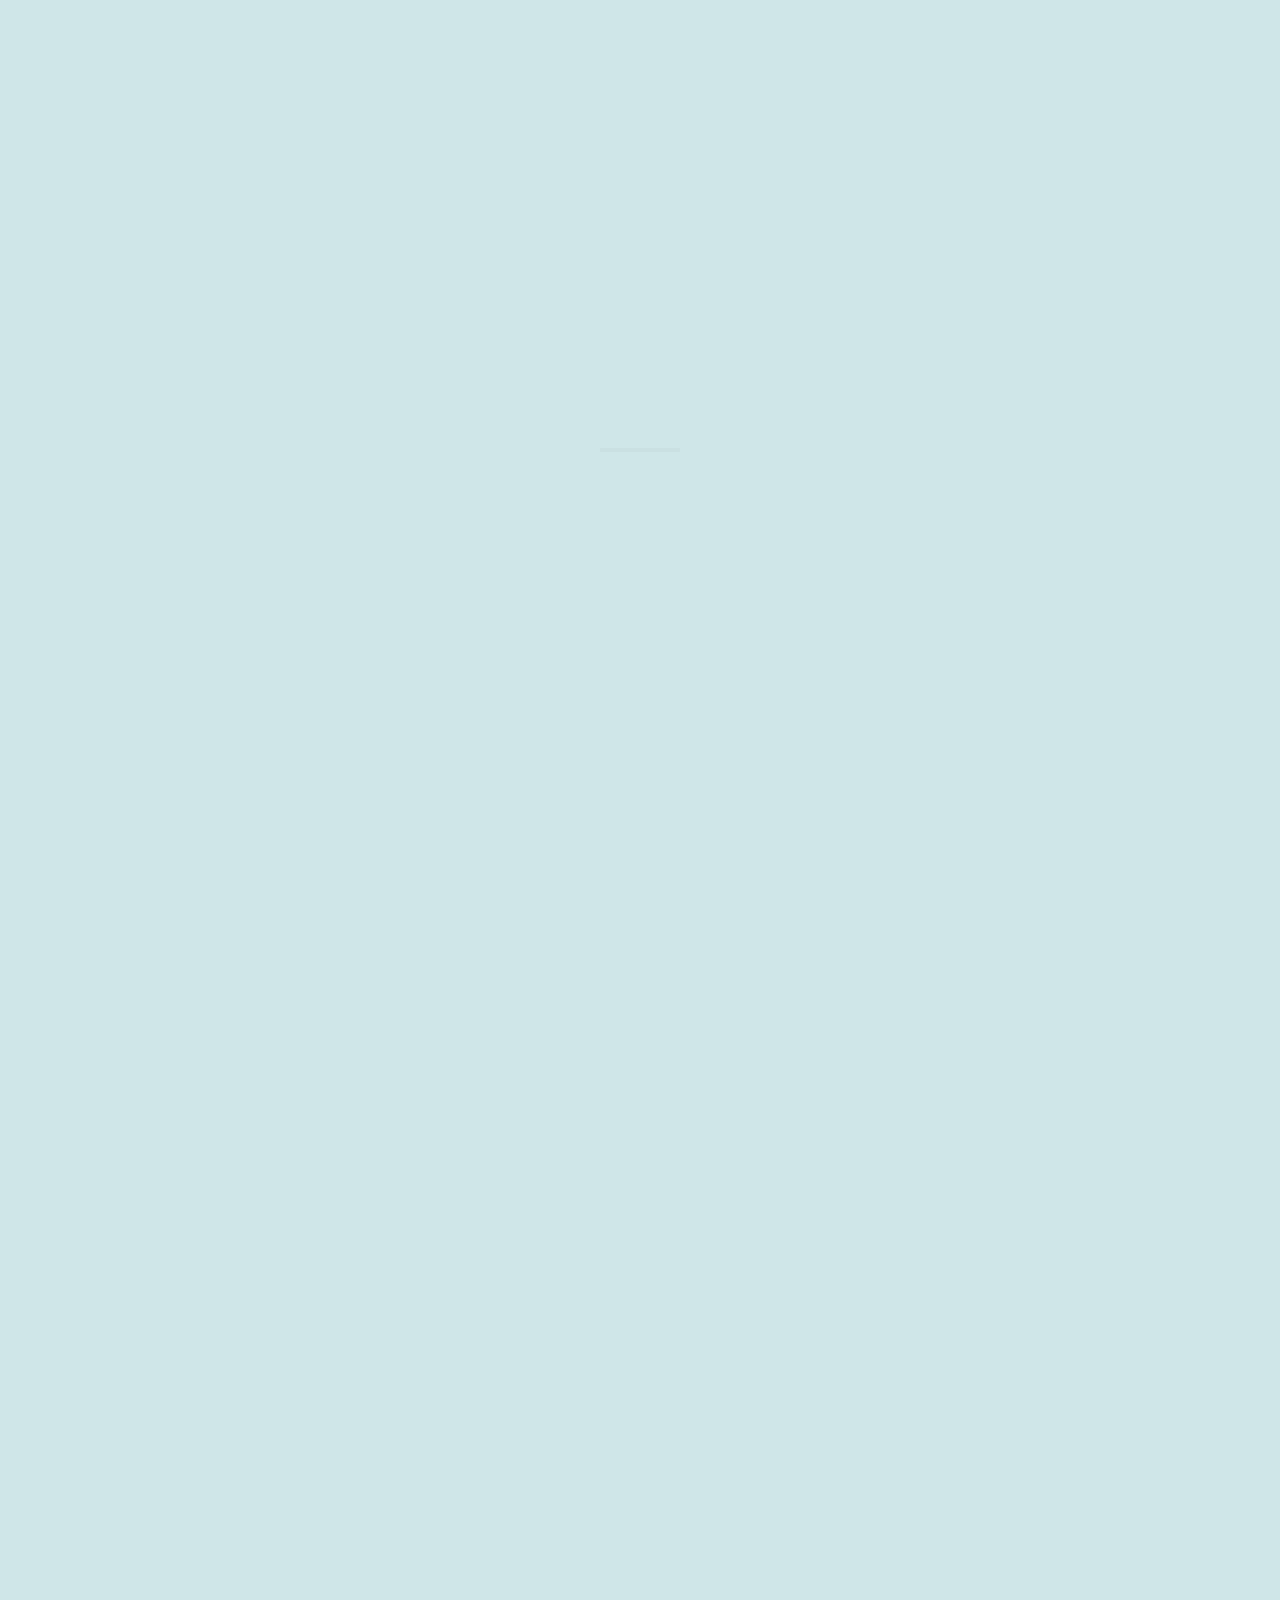
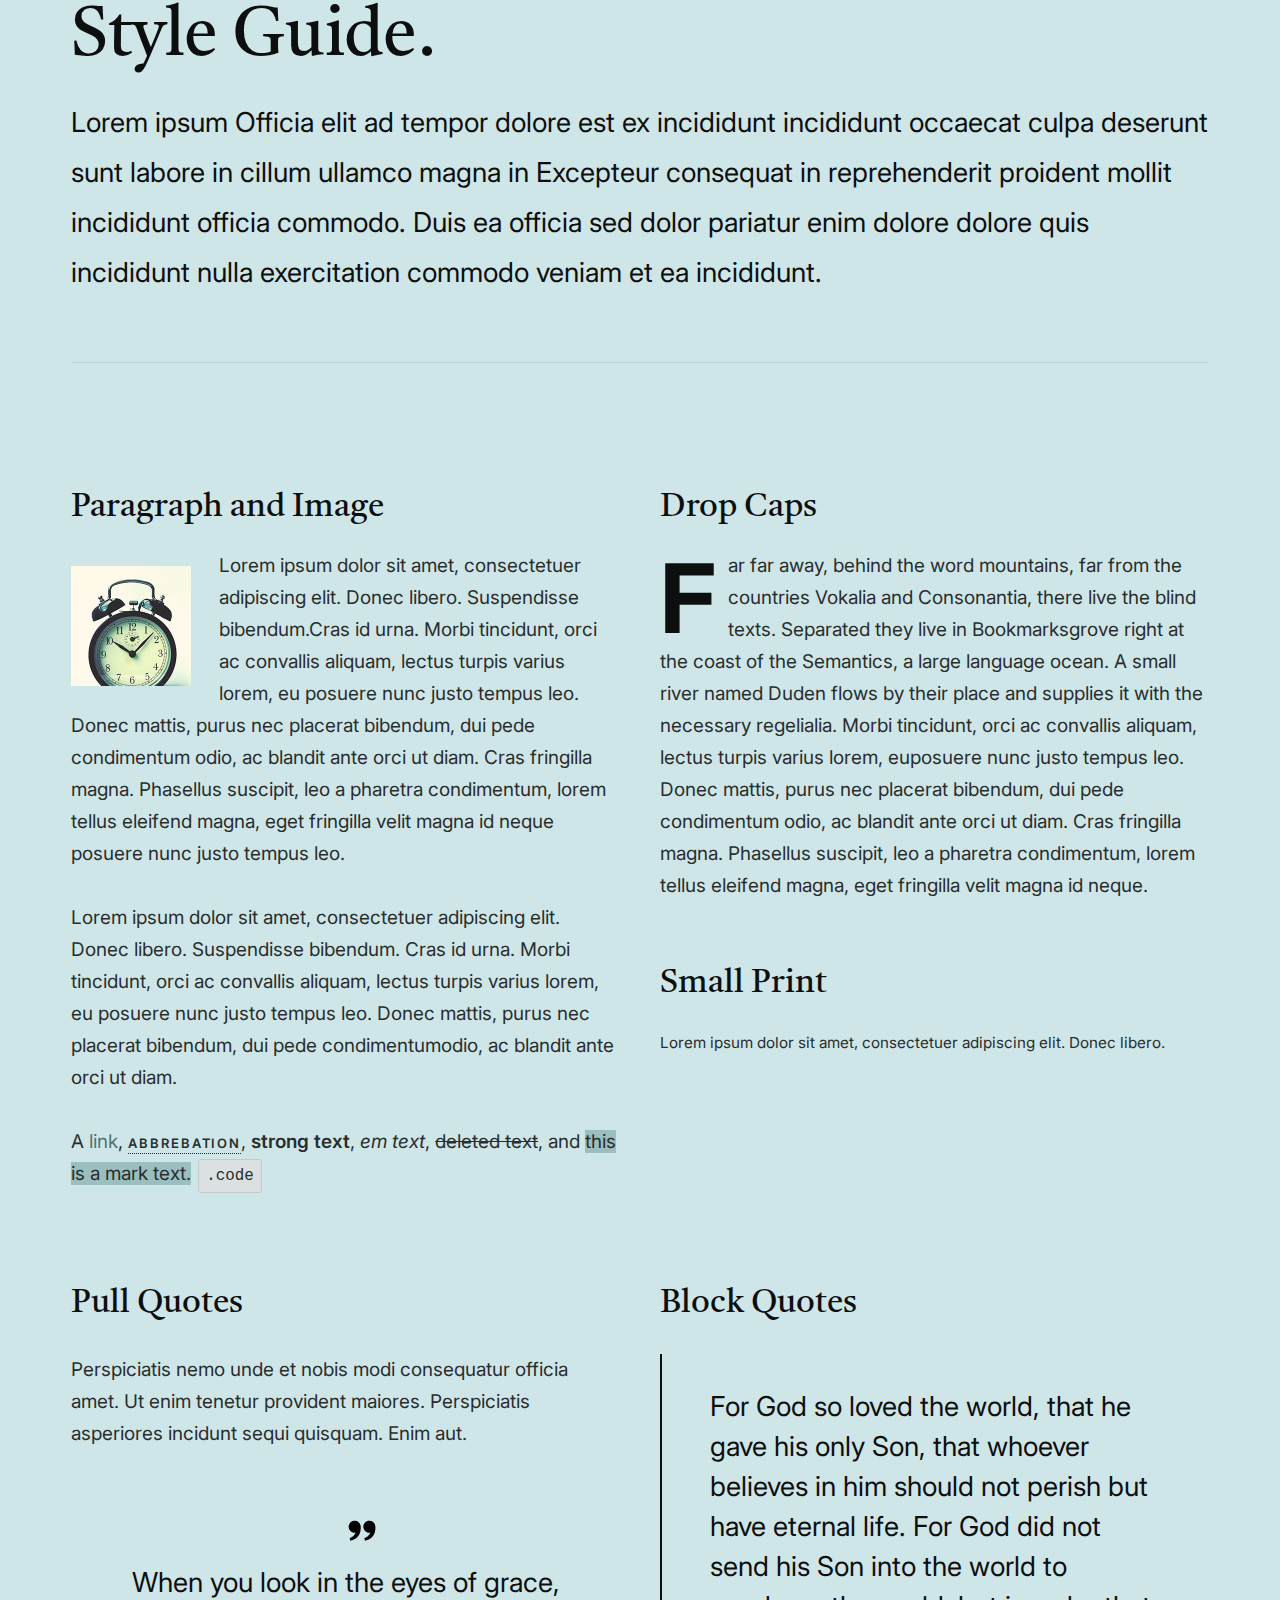
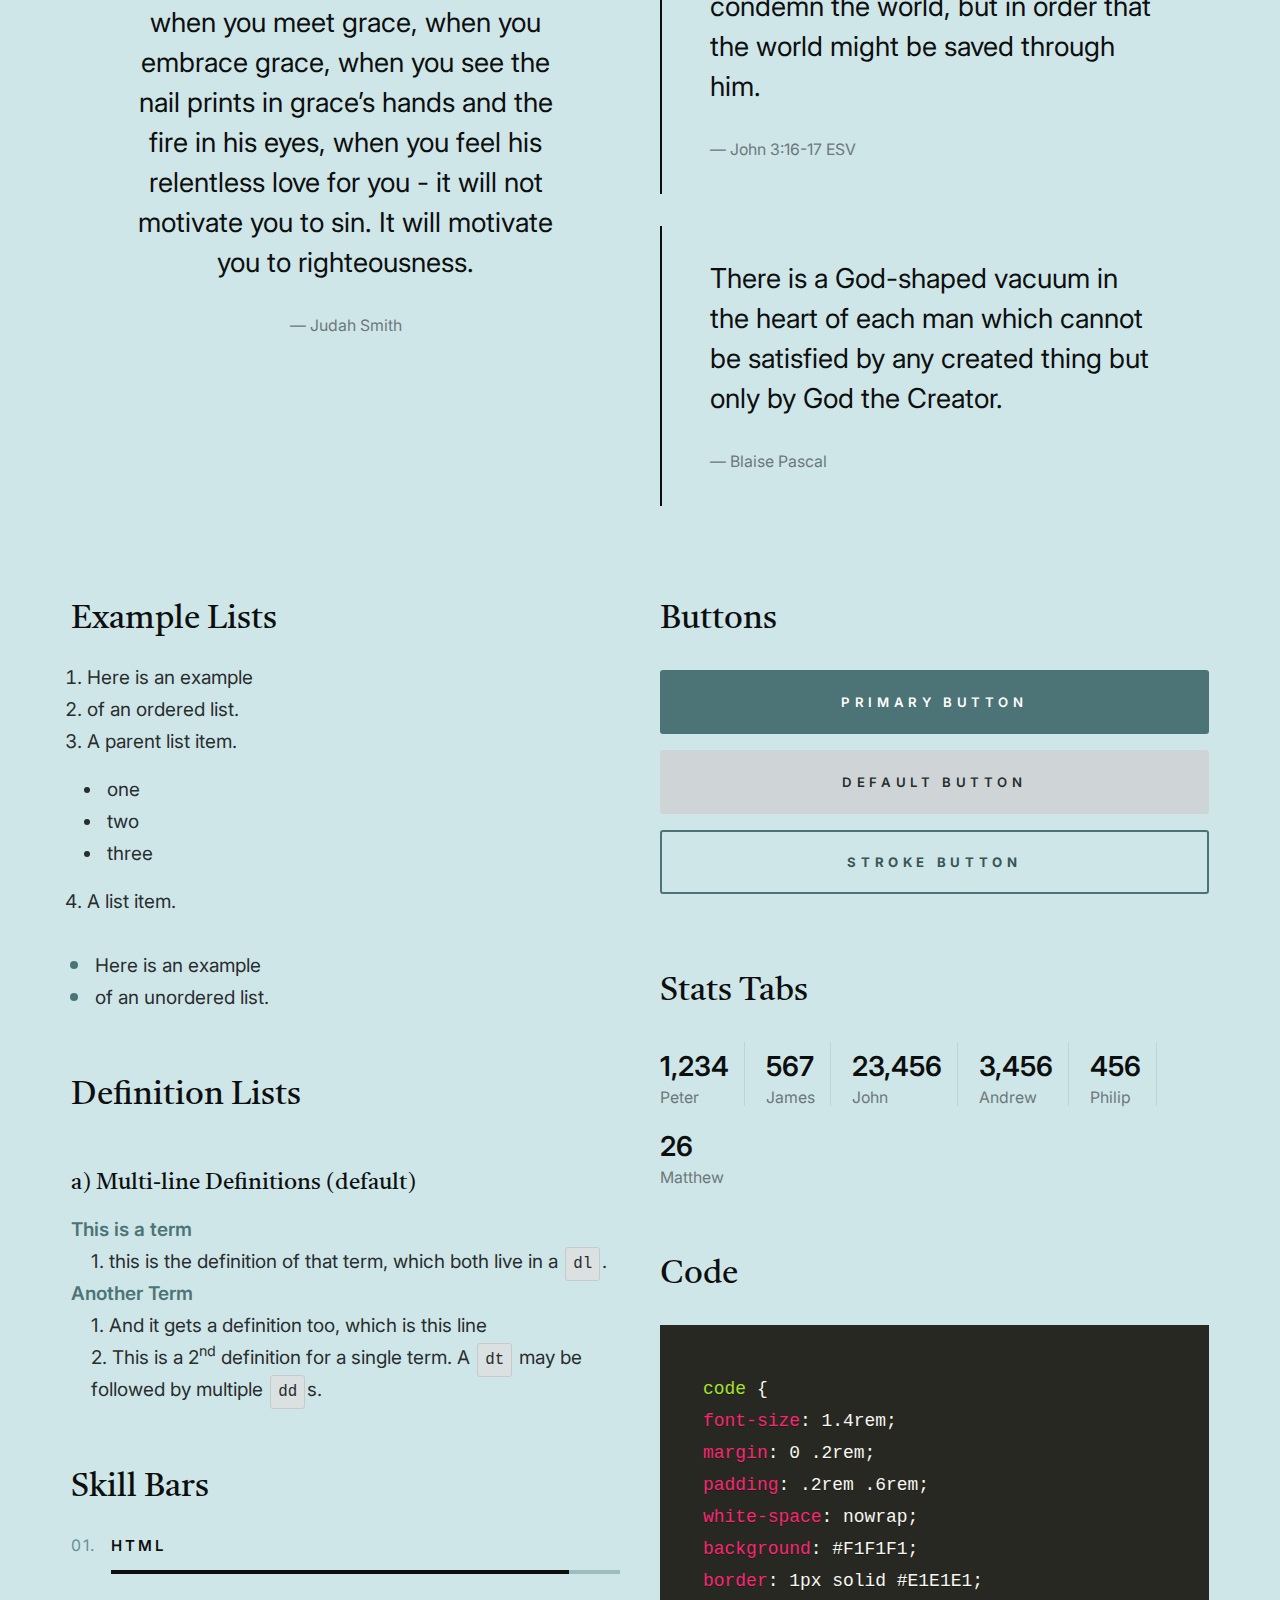
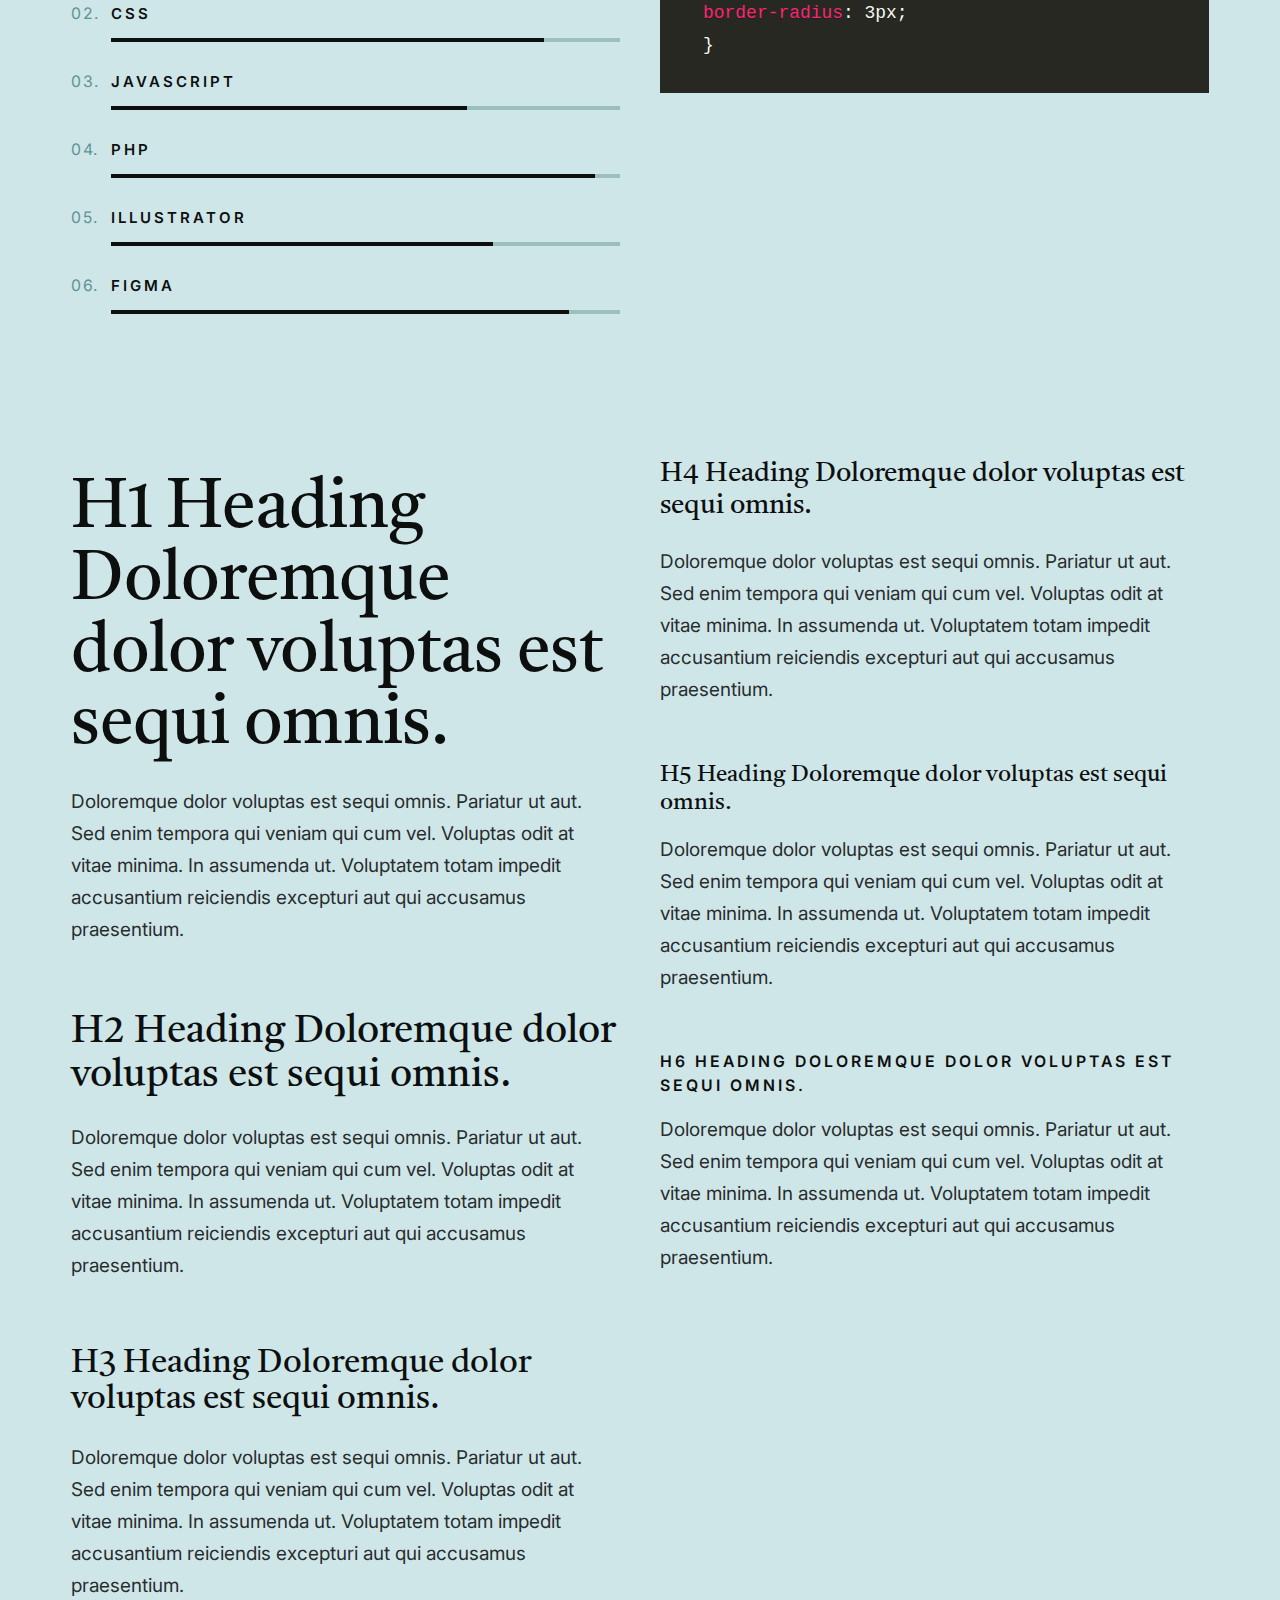
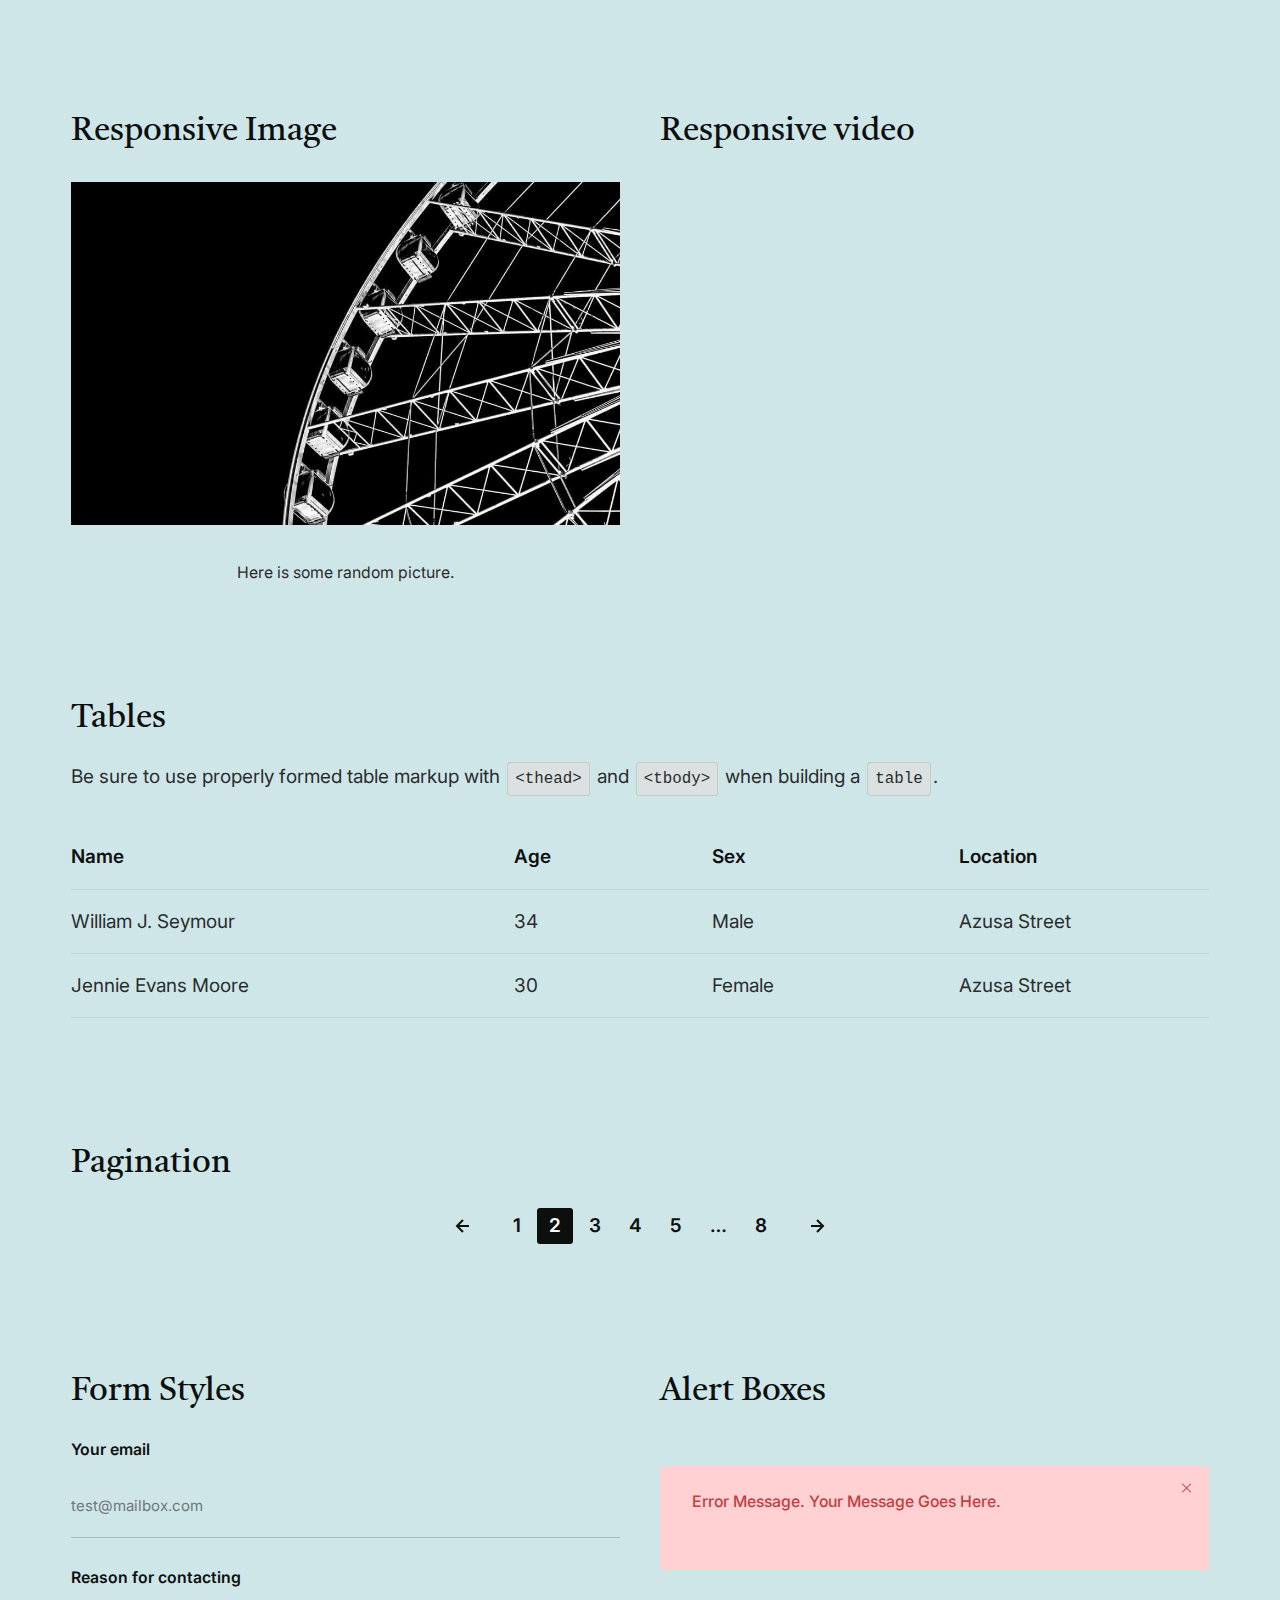
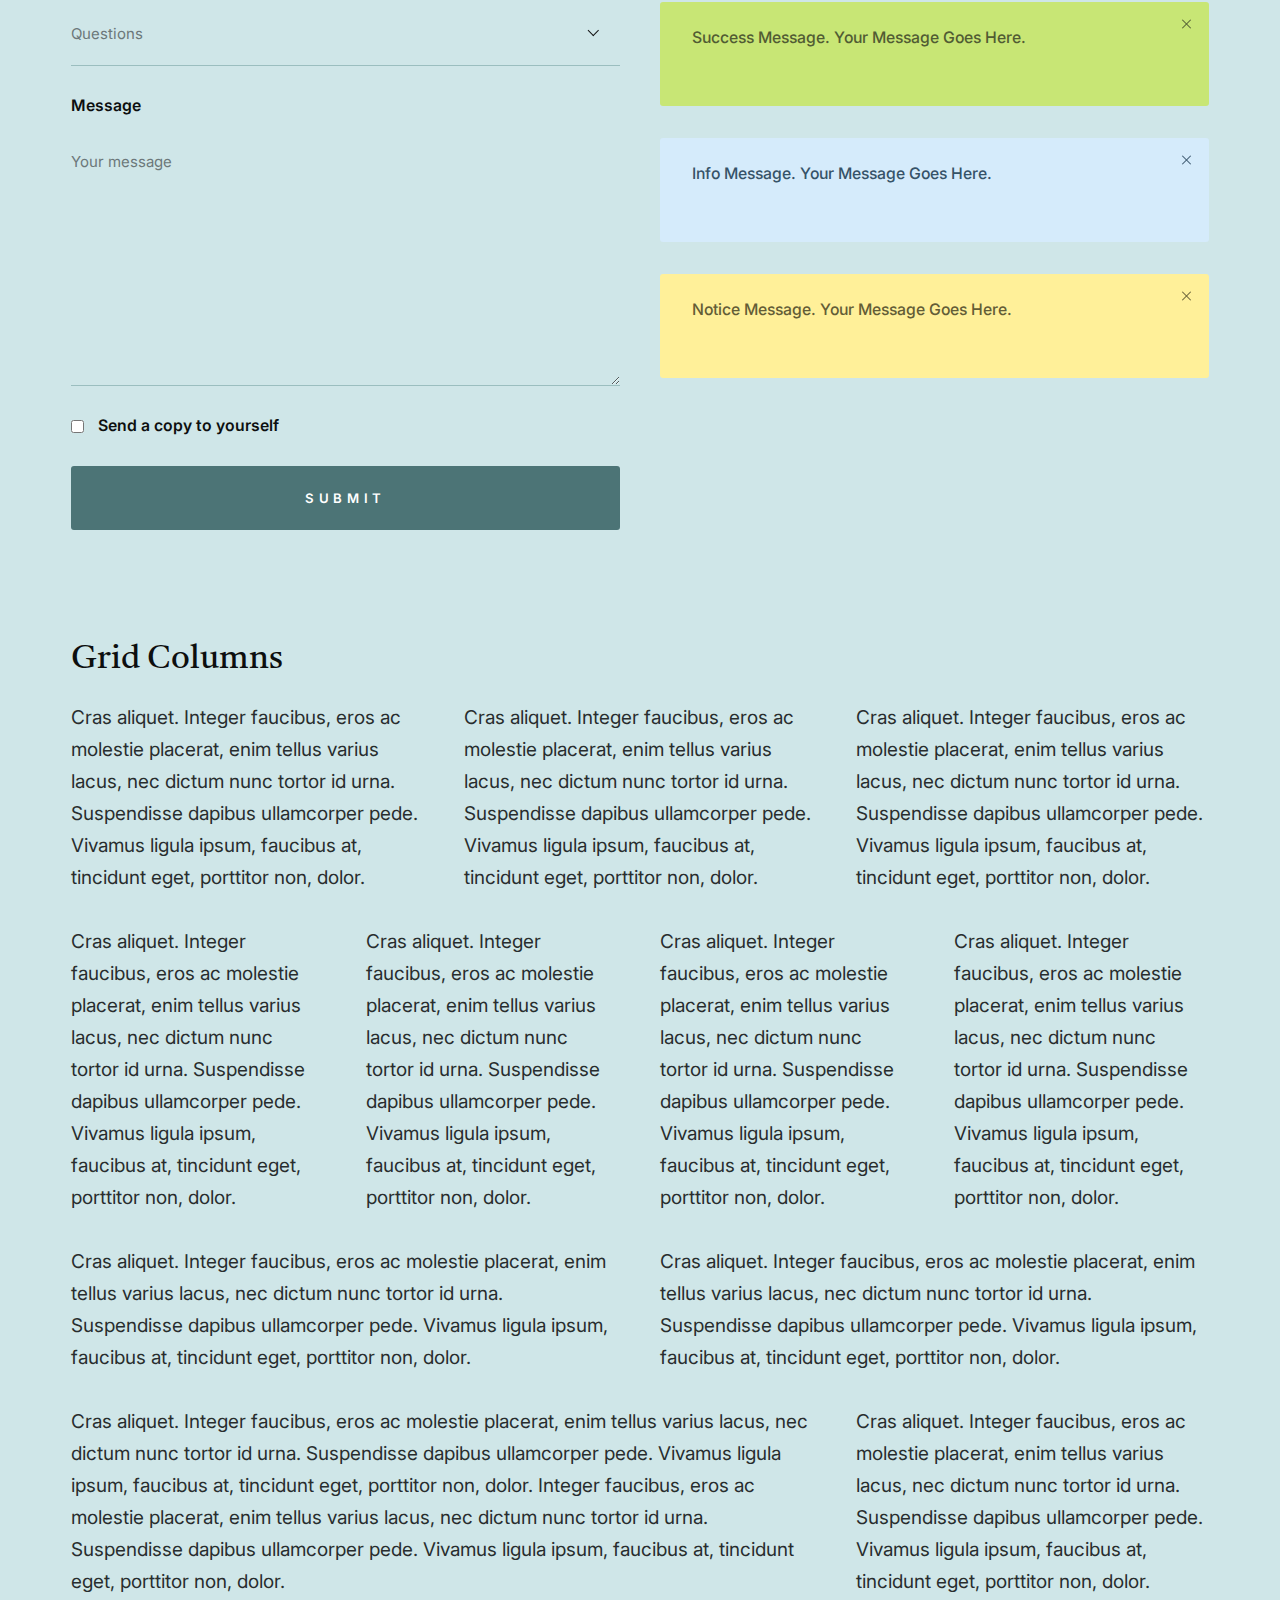
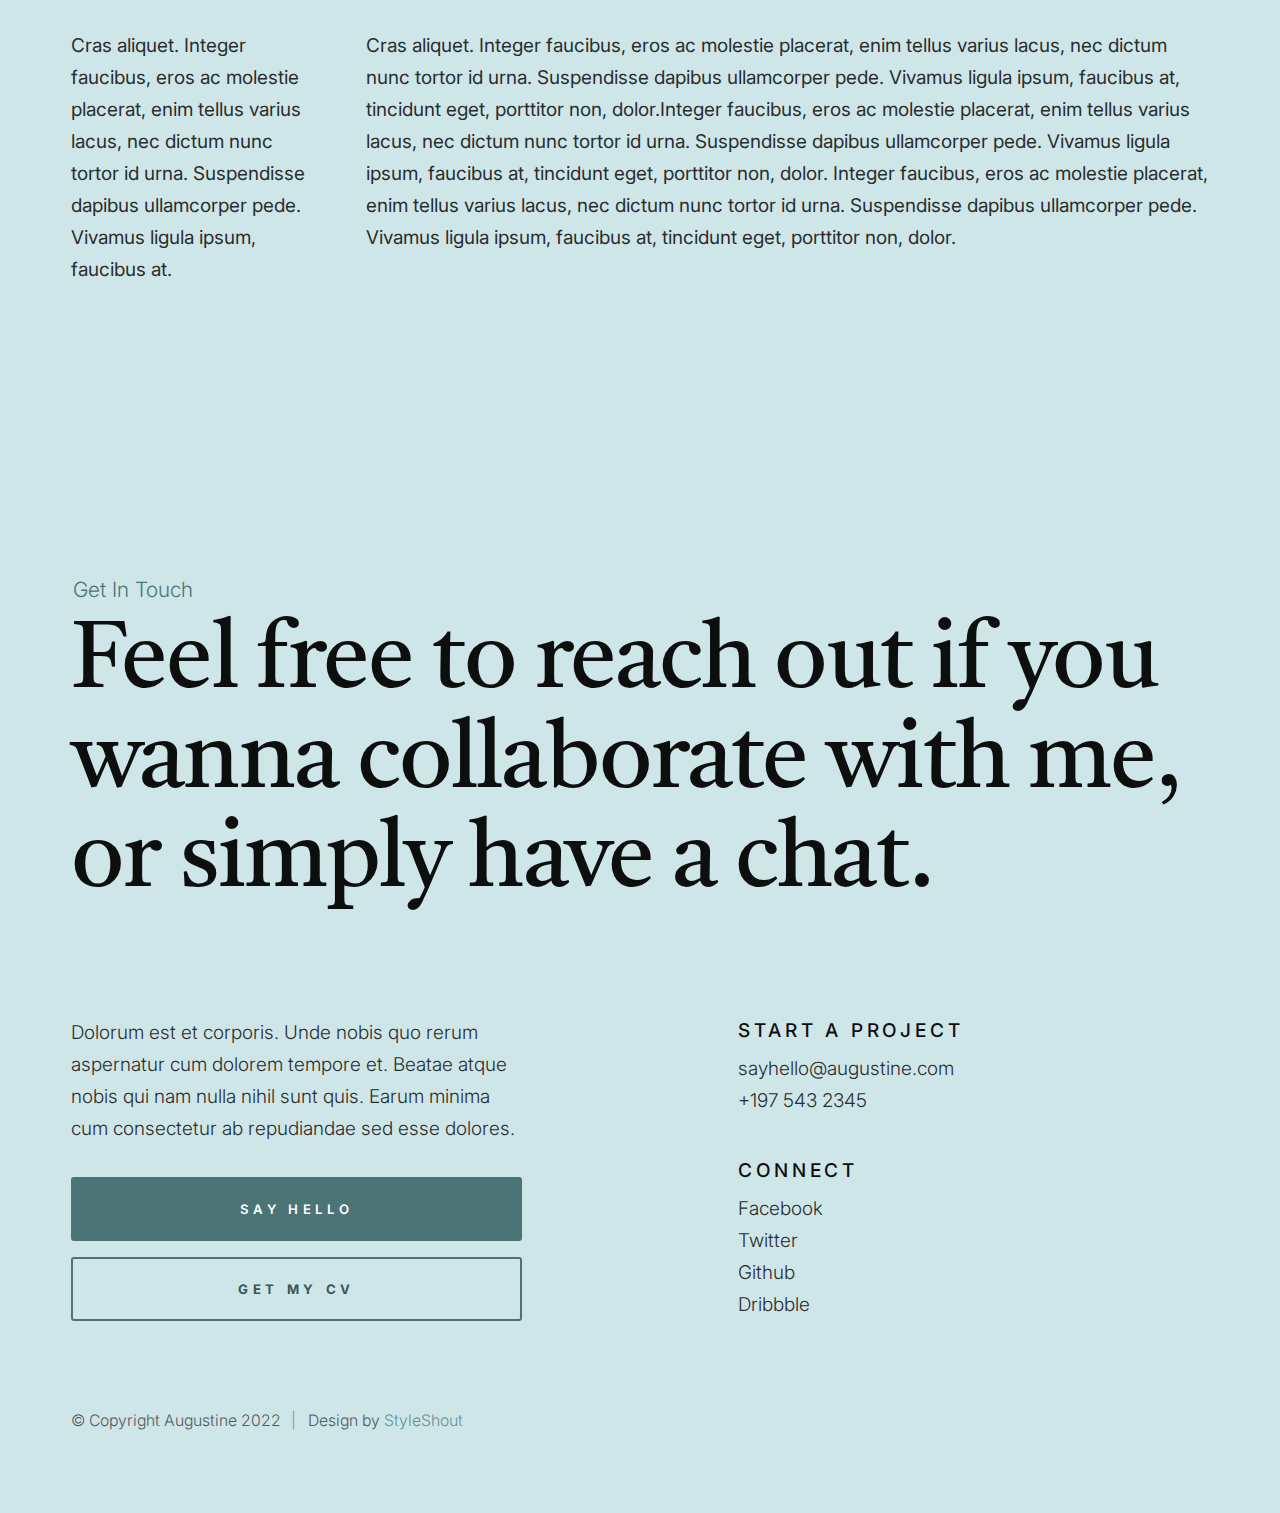
<file: styles.html>
<!DOCTYPE html>
<html lang="en" class="no-js" >
<head>

    <!--- basic page needs
    ================================================== -->
    <meta charset="utf-8">
    <meta name="viewport" content="width=device-width, initial-scale=1">
    <title>Augustine - Styles</title>

    <script>
        document.documentElement.classList.remove('no-js');
        document.documentElement.classList.add('js');
    </script>

    <!-- CSS
    ================================================== -->
    <link rel="stylesheet" href="css/vendor.css">
    <link rel="stylesheet" href="css/styles.css">

    <style type="text/css" media="screen">
        .s-styles {
            padding-top: var(--vspace-5);
            padding-bottom: var(--vspace-2);
            position: relative;
        }
        .s-styles .intro h1 {
            margin-top: 0;
        }
    </style>

    <!-- favicons
    ================================================== -->
    <link rel="apple-touch-icon" sizes="180x180" href="apple-touch-icon.png">
    <link rel="icon" type="image/png" sizes="32x32" href="favicon-32x32.png">
    <link rel="icon" type="image/png" sizes="16x16" href="favicon-16x16.png">
    <link rel="manifest" href="site.webmanifest">

</head>


<body id="top">


    <!-- preloader
    ================================================== -->
    <div id="preloader">
        <div id="loader" class="line"></div>
    </div>


    <!-- page wrap
    ================================================== -->
    <div id="page" class="s-pagewrap">


        <!-- # site header 
        ================================================== -->
        <header id="masthead" class="s-header">

             <div class="s-header__block">
                <div class="s-header__branding">
                    <p class="site-title">
                        <a href="index.html" rel="home">Augustine.</a>
                    </p>
                </div>

                <a class="s-header__menu-toggle" href="#0"><span>Menu</span></a>
            </div> <!-- end s-header__block -->

            <div class="row s-header__nav-wrap">

                <nav class="s-header__nav">
                    <ul>
                        <li class="current"><a href="index.html">Intro</a></li>
                        <li><a href="index.html#about">About</a></li>
                        <li><a href="index.html#works" >Works</a></li>
                        <li><a href="index.html#colophon">Contact</a></li>
                    </ul>
                </nav> <!-- end s-header__nav -->

                <ul class="s-header__social">
                    <li>
                        <a href="#0">
                            <svg xmlns="http://www.w3.org/2000/svg" width="24" height="24" viewBox="0 0 24 24" style="fill:rgba(0, 0, 0, 1);transform:;-ms-filter:"><path d="M20,3H4C3.447,3,3,3.448,3,4v16c0,0.552,0.447,1,1,1h8.615v-6.96h-2.338v-2.725h2.338v-2c0-2.325,1.42-3.592,3.5-3.592 c0.699-0.002,1.399,0.034,2.095,0.107v2.42h-1.435c-1.128,0-1.348,0.538-1.348,1.325v1.735h2.697l-0.35,2.725h-2.348V21H20 c0.553,0,1-0.448,1-1V4C21,3.448,20.553,3,20,3z"></path></svg>
                            <span class="u-screen-reader-text">Facebook</span>
                        </a>
                    </li>
                    <li>
                        <a href="#0">
                            <svg xmlns="http://www.w3.org/2000/svg" width="24" height="24" viewBox="0 0 24 24" style="fill:rgba(0, 0, 0, 1);transform:;-ms-filter:"><path d="M19.633,7.997c0.013,0.175,0.013,0.349,0.013,0.523c0,5.325-4.053,11.461-11.46,11.461c-2.282,0-4.402-0.661-6.186-1.809 c0.324,0.037,0.636,0.05,0.973,0.05c1.883,0,3.616-0.636,5.001-1.721c-1.771-0.037-3.255-1.197-3.767-2.793 c0.249,0.037,0.499,0.062,0.761,0.062c0.361,0,0.724-0.05,1.061-0.137c-1.847-0.374-3.23-1.995-3.23-3.953v-0.05 c0.537,0.299,1.16,0.486,1.82,0.511C3.534,9.419,2.823,8.184,2.823,6.787c0-0.748,0.199-1.434,0.548-2.032 c1.983,2.443,4.964,4.04,8.306,4.215c-0.062-0.3-0.1-0.611-0.1-0.923c0-2.22,1.796-4.028,4.028-4.028 c1.16,0,2.207,0.486,2.943,1.272c0.91-0.175,1.782-0.512,2.556-0.973c-0.299,0.935-0.936,1.721-1.771,2.22 c0.811-0.088,1.597-0.312,2.319-0.624C21.104,6.712,20.419,7.423,19.633,7.997z"></path></svg>
                            <span class="u-screen-reader-text">Twitter</span>
                        </a>
                    </li>
                    <li>
                        <a href="#0">
                            <svg xmlns="http://www.w3.org/2000/svg" width="24" height="24" viewBox="0 0 24 24" style="fill: rgba(0, 0, 0, 1);transform: ;msFilter:;"><path fill-rule="evenodd" clip-rule="evenodd" d="M12.026 2c-5.509 0-9.974 4.465-9.974 9.974 0 4.406 2.857 8.145 6.821 9.465.499.09.679-.217.679-.481 0-.237-.008-.865-.011-1.696-2.775.602-3.361-1.338-3.361-1.338-.452-1.152-1.107-1.459-1.107-1.459-.905-.619.069-.605.069-.605 1.002.07 1.527 1.028 1.527 1.028.89 1.524 2.336 1.084 2.902.829.091-.645.351-1.085.635-1.334-2.214-.251-4.542-1.107-4.542-4.93 0-1.087.389-1.979 1.024-2.675-.101-.253-.446-1.268.099-2.64 0 0 .837-.269 2.742 1.021a9.582 9.582 0 0 1 2.496-.336 9.554 9.554 0 0 1 2.496.336c1.906-1.291 2.742-1.021 2.742-1.021.545 1.372.203 2.387.099 2.64.64.696 1.024 1.587 1.024 2.675 0 3.833-2.33 4.675-4.552 4.922.355.308.675.916.675 1.846 0 1.334-.012 2.41-.012 2.737 0 .267.178.577.687.479C19.146 20.115 22 16.379 22 11.974 22 6.465 17.535 2 12.026 2z"></path></svg>
                            <span class="u-screen-reader-text">Github</span>
                        </a>
                    </li>
                    <li>
                        <a href="#0">
                            <svg xmlns="http://www.w3.org/2000/svg" width="24" height="24" viewBox="0 0 24 24" style="fill:rgba(0, 0, 0, 1);transform:;-ms-filter:"><path d="M20.66,6.98c-0.894-1.533-2.107-2.747-3.641-3.64C15.486,2.447,13.813,2,12,2S8.514,2.447,6.98,3.34 C5.447,4.233,4.233,5.447,3.34,6.98S2,10.187,2,12s0.446,3.487,1.34,5.02c0.894,1.534,2.107,2.747,3.641,3.64 C8.514,21.553,10.187,22,12,22s3.486-0.447,5.02-1.34c1.533-0.893,2.747-2.106,3.641-3.64C21.554,15.487,22,13.813,22,12 S21.554,8.513,20.66,6.98z M12,3.66c2,0,3.772,0.64,5.32,1.919c-0.92,1.174-2.286,2.14-4.1,2.9c-1.002-1.813-2.088-3.327-3.261-4.54 C10.641,3.753,11.319,3.66,12,3.66z M5.51,6.8c0.754-0.947,1.656-1.686,2.711-2.22c1.212,1.201,2.325,2.7,3.34,4.5 c-2,0.6-4.114,0.9-6.341,0.9c-0.573,0-1.006-0.013-1.3-0.04C4.227,8.793,4.757,7.747,5.51,6.8z M3.66,12 c0-0.054,0.003-0.12,0.01-0.2c0.007-0.08,0.01-0.146,0.01-0.2c0.254,0.014,0.641,0.02,1.161,0.02c2.666,0,5.146-0.367,7.439-1.1 c0.187,0.373,0.381,0.793,0.58,1.26c-1.32,0.293-2.674,1.006-4.061,2.14S6.4,16.247,5.76,17.5C4.36,15.913,3.66,14.08,3.66,12z M12,20.34c-1.894,0-3.594-0.587-5.101-1.759C7.5,17.394,8.423,16.259,9.67,15.18c1.246-1.08,2.483-1.753,3.71-2.02 c0.772,2.133,1.293,4.339,1.56,6.62C13.966,20.153,12.986,20.34,12,20.34z M19.08,16.38c-0.666,1.066-1.526,1.94-2.58,2.621 c-0.24-2.08-0.7-4.107-1.379-6.081c0.932-0.066,1.765-0.1,2.5-0.1c0.799,0,1.686,0.034,2.659,0.1 C20.146,14.16,19.746,15.313,19.08,16.38z M17.84,11.38c-1.16,0-2.233,0.047-3.22,0.14c-0.254-0.653-0.48-1.193-0.68-1.62 c2.066-0.906,3.532-2.006,4.399-3.3c1.2,1.414,1.854,3.027,1.96,4.84C19.487,11.4,18.667,11.38,17.84,11.38z"></path></svg>
                            <span class="u-screen-reader-text">Dribbble</span>
                        </a>
                    </li>
                </ul>  <!-- end s-header__social -->

            </div> <!-- end s-header__nav-wrap -->

        </header> <!-- end s-header -->


        <!-- # intro
        ================================================== -->
        <section id="intro" class="s-intro">

            <div class="row">
                <div class="column lg-12 s-intro__content">

                    <div class="s-intro__text">
                        <h1 class="s-intro__text-huge animate-on-load">
                            Augustine
                        </h1>
                        <h3 class="animate-on-load">Digital Designer <span>+</span> Developer</h3>
                    </div>

                    <div class="s-intro__bg"></div>

                </div>
            </div>

        </section> <!-- end s-intro -->


        <!-- # styles
        ================================================== -->
        <div id="styles" class="s-styles">

            <div class="row">

                <div class="column lg-12 intro">

                    <h1>Style Guide.</h1>

                    <p class="lead">Lorem ipsum Officia elit ad tempor dolore est ex incididunt incididunt occaecat culpa deserunt 
                    sunt labore in cillum ullamco magna in Excepteur consequat in reprehenderit proident mollit incididunt officia commodo.
                    Duis ea officia sed dolor pariatur enim dolore dolore quis incididunt nulla exercitation commodo veniam et ea incididunt.
                    </p>

                    <hr>
                </div>

            </div> <!-- end row -->

            <div class="row">

                <div class="column lg-6 tab-12">

                    <h3>Paragraph and Image</h3>

                    <p><a href="#"><img width="120" height="120" class="u-pull-left" alt="sample-image" src="images/sample-image.jpg"></a>
                    Lorem ipsum dolor sit amet, consectetuer adipiscing elit. Donec libero. Suspendisse bibendum.Cras id urna. Morbi 
                    tincidunt, orci ac convallis aliquam, lectus turpis varius lorem, eu posuere nunc justo tempus leo. Donec mattis, 
                    purus nec placerat bibendum, dui pede condimentum odio, ac blandit ante orci ut diam. Cras fringilla magna. 
                    Phasellus suscipit, leo a pharetra condimentum, lorem tellus eleifend magna, eget fringilla velit magna id 
                    neque posuere nunc justo tempus leo. </p>

                    <p>
                    Lorem ipsum dolor sit amet, consectetuer adipiscing elit. Donec libero. Suspendisse bibendum. Cras id urna. 
                    Morbi tincidunt, orci ac convallis aliquam, lectus turpis varius lorem, eu posuere nunc justo tempus leo. 
                    Donec mattis, purus nec placerat bibendum, dui pede condimentumodio, ac blandit ante orci ut diam.	
                    </p>

                    <p>A <a href="#">link</a>,
                    <abbr title="this really isn't a very good description">abbrebation</abbr>,
                    <strong>strong text</strong>,
                    <em>em text</em>,
                    <del>deleted text</del>, and
                    <mark>this is a mark text.</mark>
                    <code>.code</code>
                    </p>

                </div>

                <div class="column lg-6 tab-12">

                    <h3>Drop Caps</h3>

                    <p class="drop-cap">Far far away, behind the word mountains, far from the countries Vokalia and Consonantia,
                    there live the blind texts. Separated they live in Bookmarksgrove right at the coast of the
                    Semantics, a large language ocean. A small river named Duden flows by their place and supplies it with the 
                    necessary regelialia. Morbi tincidunt, orci ac convallis aliquam, lectus turpis varius lorem, 
                    euposuere nunc justo tempus leo. Donec mattis, purus nec placerat bibendum, dui pede condimentum odio, 
                    ac blandit ante orci ut diam. Cras fringilla magna. Phasellus suscipit, leo a pharetra condimentum, 
                    lorem tellus eleifend magna, eget fringilla velit magna id neque.
                    </p>

                    <h3>Small Print</h3>

                    <p><small>Lorem ipsum dolor sit amet, consectetuer adipiscing elit. Donec libero.</small></p>

                </div>

            </div> <!-- end row -->

            <div class="row">

                <div class="column lg-6 tab-12">

                    <h3 class="u-add-bottom">Pull Quotes</h3>

                    <p>
                    Perspiciatis nemo unde et nobis modi consequatur officia amet. Ut enim 
                    tenetur provident maiores. Perspiciatis asperiores incidunt sequi 
                    quisquam. Enim aut. 
                    </p>

                    <figure class="pull-quote">
                        <blockquote>
                            <p>
                            When you look in the eyes of grace, when you meet grace, 
                            when you embrace grace, when you see the nail prints in 
                            grace’s hands and the fire in his eyes, when you feel his 
                            relentless love for you - it will not motivate you to sin. 
                            It will motivate you to righteousness.
                            </p>

                            <footer>
                                <cite>Judah Smith</cite>
                            </footer>
                        </blockquote>
                    </figure>


                </div>

                <div class="column lg-6 tab-12">

                    <h3 class="u-add-bottom">Block Quotes</h3>

                    <blockquote cite="http://where-i-got-my-info-from.com">
                        <p>
                        For God so loved the world, that he gave his only Son, that whoever believes in 
                        him should not perish but have eternal life. For God did not send his Son into 
                        the world to condemn the world, but in order that the world might be 
                        saved through him.
                        </p>

                        <footer>
                            <cite>
                                <a href="#0">John 3:16-17 ESV</a>
                            </cite>
                        </footer>

                    </blockquote>

                    <blockquote>
                        <p>There is a God-shaped vacuum in the heart of each man which cannot be satisfied 
                        by any created thing but only by God the Creator.</p>

                        <footer>
                            <cite>Blaise Pascal</cite>
                        </footer>

                    </blockquote>

                </div>

            </div> <!-- end row -->

            <div class="row u-add-half-bottom">

                <div class="column lg-6 tab-12">

                    <h3>Example Lists</h3>

                    <ol>
                        <li>Here is an example</li>
                        <li>of an ordered list.</li>
                        <li>A parent list item.
                            <ul>
                                <li>one</li>
                                <li>two</li>
                                <li>three</li>
                            </ul>
                            </li>
                            <li>A list item.</li>
                        </ol>

                    <ul class="disc">
                        <li>Here is an example</li>
                        <li>of an unordered list.</li>
                    </ul>

                    <h3>Definition Lists</h3>

                    <h5>a) Multi-line Definitions (default) </h5>

                    <dl class="dictionary-style">
                        <dt><strong>This is a term</strong></dt>
                            <dd>this is the definition of that term, which both live in a <code>dl</code>.</dd>
                        <dt><strong>Another Term</strong></dt>
                            <dd>And it gets a definition too, which is this line</dd>
                            <dd>This is a 2<sup>nd</sup> definition for a single term. A <code>dt</code> may be followed by multiple <code>dd</code>s.</dd>
                    </dl>

                    <h3 class="u-add-bottom">Skill Bars</h3>

                    <ul class="skill-bars">
                        <li>
                        <div class="progress percent90"><span>90%</span></div>
                        <strong>HTML</strong>
                        </li>
                        <li>
                        <div class="progress percent85"><span>85%</span></div>
                        <strong>CSS</strong>
                        </li>
                        <li>
                        <div class="progress percent70"><span>70%</span></div>
                        <strong>Javascript</strong>
                        </li>
                        <li>
                        <div class="progress percent95"><span>95%</span></div>
                        <strong>PHP</strong>
                        </li>
                        <li>
                        <div class="progress percent75"><span>75%</span></div>
                        <strong>Illustrator</strong>
                        </li>
                        <li>
                        <div class="progress percent90"><span>90%</span></div>
                        <strong>Figma</strong>
                        </li>
                    </ul>

                </div>

                <div class="column lg-6 tab-12">

                    <h3 class="u-add-bottom">Buttons</h3>

                    <p>
                        <a class="btn btn--primary u-fullwidth" href="#0">Primary Button</a>
                        <a class="btn u-fullwidth" href="#0">Default Button</a>
                        <a class="btn btn--stroke u-fullwidth" href="#0">Stroke Button</a>
                    </p>

                    <h3>Stats Tabs</h3>

                    <ul class="stats-tabs">
                        <li><a href="#0">1,234 <em>Peter</em></a></li>
                        <li><a href="#0">567 <em>James</em></a></li>
                        <li><a href="#0">23,456 <em>John</em></a></li>
                        <li><a href="#0">3,456 <em>Andrew</em></a></li>
                        <li><a href="#0">456 <em>Philip</em></a></li>
                        <li><a href="#0">26 <em>Matthew</em></a></li>
                    </ul>

                    <h3 class="u-add-bottom">Code</h3>

<pre><code class="language-css">
    code {
    font-size: 1.4rem;
    margin: 0 .2rem;
    padding: .2rem .6rem;
    white-space: nowrap;
    background: #F1F1F1;
    border: 1px solid #E1E1E1;	
    border-radius: 3px;
    }
</code></pre>

                </div>

            </div> <!-- end row -->

            <div class="row u-add-half-bottom">

                <div class="column lg-6 tab-12">
                        
                    <h1>H1 Heading Doloremque dolor voluptas est sequi omnis.</h1>
                    <p>Doloremque dolor voluptas est sequi omnis. Pariatur ut aut. Sed enim tempora qui veniam qui cum vel. 
                    Voluptas odit at vitae minima. In assumenda ut. Voluptatem totam impedit accusantium reiciendis excepturi aut qui accusamus praesentium.</p>

                    <h2>H2 Heading Doloremque dolor voluptas est sequi omnis.</h2>
                    <p>Doloremque dolor voluptas est sequi omnis. Pariatur ut aut. Sed enim tempora qui veniam qui cum vel. 
                    Voluptas odit at vitae minima. In assumenda ut. Voluptatem totam impedit accusantium reiciendis excepturi aut qui accusamus praesentium.</p>

                    <h3>H3 Heading Doloremque dolor voluptas est sequi omnis.</h3>
                    <p>Doloremque dolor voluptas est sequi omnis. Pariatur ut aut. Sed enim tempora qui veniam qui cum vel. 
                    Voluptas odit at vitae minima. In assumenda ut. Voluptatem totam impedit accusantium reiciendis excepturi aut qui accusamus praesentium.</p>

                    
                </div>

                <div class="column lg-6 tab-12">
                    <h4>H4 Heading Doloremque dolor voluptas est sequi omnis.</h4>
                    <p>Doloremque dolor voluptas est sequi omnis. Pariatur ut aut. Sed enim tempora qui veniam qui cum vel. 
                    Voluptas odit at vitae minima. In assumenda ut. Voluptatem totam impedit accusantium reiciendis excepturi aut qui accusamus praesentium.</p>

                    <h5>H5 Heading Doloremque dolor voluptas est sequi omnis.</h5>
                    <p>Doloremque dolor voluptas est sequi omnis. Pariatur ut aut. Sed enim tempora qui veniam qui cum vel. 
                    Voluptas odit at vitae minima. In assumenda ut. Voluptatem totam impedit accusantium reiciendis excepturi aut qui accusamus praesentium.</p>

                    <h6>H6 Heading Doloremque dolor voluptas est sequi omnis.</h6>
                    <p>Doloremque dolor voluptas est sequi omnis. Pariatur ut aut. Sed enim tempora qui veniam qui cum vel. 
                    Voluptas odit at vitae minima. In assumenda ut. Voluptatem totam impedit accusantium reiciendis excepturi aut qui accusamus praesentium.</p>
        
                    
                </div>

            </div> <!-- end row -->

            <div class="row u-add-half-bottom">

                <div class="column lg-6 tab-12">

                    <h3 class="u-add-bottom">Responsive Image</h3>

                    <figure>
                        <img src="images/wheel-500.jpg" 
                        srcset="images/wheel-1000.jpg 1000w, 
                        images/wheel-500.jpg 500w" 
                        sizes="(max-width: 1000px) 100vw, 1000px" alt="">

                        <figcaption>
                            Here is some random picture.
                        </figcaption>
                    </figure>

                </div>

                <div class="column lg-6 tab-12">

                    <h3 class="u-add-bottom">Responsive video</h3>

                    <div class="video-container">
                    <iframe src="https://player.vimeo.com/video/14592941?color=00a650&title=0&byline=0&portrait=0" width="500" height="281" frameborder="0" webkitallowfullscreen mozallowfullscreen allowfullscreen></iframe> 
                    </div>

                </div>
                
            </div> <!-- end row -->

            <div class="row u-add-bottom">

                <div class="column lg-12">

                    <h3>Tables</h3>
                    <p>Be sure to use properly formed table markup with <code>&lt;thead&gt;</code> and <code>&lt;tbody&gt;</code> when building a <code>table</code>.</p>

                    <div class="table-responsive">

                        <table>
                                <thead>
                                <tr>
                                    <th>Name</th>
                                    <th>Age</th>
                                    <th>Sex</th>
                                    <th>Location</th>
                                </tr>
                                </thead>
                                <tbody>
                                <tr>
                                    <td>William J. Seymour</td>
                                    <td>34</td>
                                    <td>Male</td>
                                    <td>Azusa Street</td>
                                </tr>
                                <tr>
                                    <td>Jennie Evans Moore</td>
                                    <td>30</td>
                                    <td>Female</td>
                                    <td>Azusa Street</td>
                                </tr>
                                </tbody>
                        </table>

                    </div>

                </div>
                
            </div> <!-- end row -->

            <div class="row">

                <div class="column lg-12">
                    <h3>Pagination</h3>

                    <nav class="pgn">
                        <ul>
                            <li>
                                <a class="pgn__prev" href="#0">
                                    <svg xmlns="http://www.w3.org/2000/svg" width="24" height="24" viewBox="0 0 24 24"><path d="M12.707 17.293L8.414 13H18v-2H8.414l4.293-4.293-1.414-1.414L4.586 12l6.707 6.707z"/></svg>
                                </a>
                            </li>
                            <li><a class="pgn__num" href="#0">1</a></li>
                            <li><span class="pgn__num current">2</span></li>
                            <li><a class="pgn__num" href="#0">3</a></li>
                            <li><a class="pgn__num" href="#0">4</a></li>
                            <li><a class="pgn__num" href="#0">5</a></li>
                            <li><span class="pgn__num dots">…</span></li>
                            <li><a class="pgn__num" href="#0">8</a></li>
                            <li>
                                <a class="pgn__next" href="#0">
                                    <svg xmlns="http://www.w3.org/2000/svg" width="24" height="24" viewBox="0 0 24 24"><path d="M11.293 17.293l1.414 1.414L19.414 12l-6.707-6.707-1.414 1.414L15.586 11H6v2h9.586z"/></svg>
                                </a>
                            </li>
                        </ul>
                    </nav>

                </div>

            </div> <!-- end row -->

            <div class="row">

                <div class="column lg-6 tab-12">

                    <h3 class="u-add-bottom">Form Styles</h3>

                    <form>
                        <div>
                            <label for="sampleInput">Your email</label>
                            <input class="u-fullwidth" type="email" placeholder="test@mailbox.com" id="sampleInput">
                        </div>
                        <div>
                            <label for="sampleRecipientInput">Reason for contacting</label>
                            <div class="ss-custom-select">
                                <select class="u-fullwidth" id="sampleRecipientInput">
                                    <option value="Option 1">Questions</option>
                                    <option value="Option 2">Report</option>
                                    <option value="Option 3">Others</option>
                                </select>
                            </div>
                        </div>
                        
                        <label for="exampleMessage">Message</label>
                        <textarea class="u-fullwidth" placeholder="Your message" id="exampleMessage"></textarea>

                        <label class="u-add-bottom">
                            <input type="checkbox">
                            <span class="label-text">Send a copy to yourself</span>
                        </label>
                    
                        <input class="btn--primary u-fullwidth" type="submit" value="Submit">
                    </form>

                </div>

                <div class="column lg-6 tab-12">

                    <h3>Alert Boxes</h3>

                    <br>
                    
                    <div class="alert-box alert-box--error">
                        <p>Error Message. Your Message Goes Here.</p>
                        <span class="alert-box__close"></span>
                    </div><!-- end error -->
                            
                    <div class="alert-box alert-box--success">
                        <p>Success Message. Your Message Goes Here.</p>
                        <span class="alert-box__close"></span>
                    </div><!-- end success -->
                            
                    <div class="alert-box alert-box--info">
                        <p>Info Message. Your Message Goes Here.</p>
                        <span class="alert-box__close"></span>
                    </div><!-- end info -->
                            
                    <div class="alert-box alert-box--notice">
                        <p>Notice Message. Your Message Goes Here.</p>
                        <span class="alert-box__close"></span>
                    </div><!-- end notice -->
                
                </div>

            </div> <!-- end row -->

            <div class="row">

                <div class="lg-12 column">
                    <h3>Grid Columns</h3>
                </div>
    
            </div> <!-- Row End-->
    
            <!--<h4>1/3 Columns</h4>  -->
    
            <div class="row">
    
                <div class="lg-4 mob-12 column">
                    <p>
                    Cras aliquet. Integer faucibus, eros ac molestie placerat, enim tellus varius lacus,
                    nec dictum nunc tortor id urna. Suspendisse dapibus ullamcorper pede. Vivamus ligula ipsum,
                    faucibus at, tincidunt eget, porttitor non, dolor. 
                    </p>
                </div>
    
                <div class="lg-4 mob-12 column">
                    <p>
                    Cras aliquet. Integer faucibus, eros ac molestie placerat, enim tellus varius lacus,
                    nec dictum nunc tortor id urna. Suspendisse dapibus ullamcorper pede. Vivamus ligula ipsum,
                    faucibus at, tincidunt eget, porttitor non, dolor. 
                    </p>
                </div>
    
                <div class="lg-4 mob-12 column">
                    <p>
                    Cras aliquet. Integer faucibus, eros ac molestie placerat, enim tellus varius lacus,
                    nec dictum nunc tortor id urna. Suspendisse dapibus ullamcorper pede. Vivamus ligula ipsum,
                    faucibus at, tincidunt eget, porttitor non, dolor. 
                    </p>
                </div>
    
            </div>
    
            <!--<h4>1/4 Columns</h4>  -->
    
            <div class="row">
    
                <div class="lg-3 tab-6 mob-12 column">
                    <p>
                    Cras aliquet. Integer faucibus, eros ac molestie placerat, enim tellus varius lacus,
                    nec dictum nunc tortor id urna. Suspendisse dapibus ullamcorper pede. Vivamus ligula ipsum,
                    faucibus at, tincidunt eget, porttitor non, dolor. 
                    </p>
                </div>
    
                <div class="lg-3 tab-6 mob-12 column">
                    <p>
                    Cras aliquet. Integer faucibus, eros ac molestie placerat, enim tellus varius lacus,
                    nec dictum nunc tortor id urna. Suspendisse dapibus ullamcorper pede. Vivamus ligula ipsum,
                    faucibus at, tincidunt eget, porttitor non, dolor. 
                    </p>
                </div>
    
                <div class="lg-3 tab-6 mob-12 column">
                    <p>
                    Cras aliquet. Integer faucibus, eros ac molestie placerat, enim tellus varius lacus,
                    nec dictum nunc tortor id urna. Suspendisse dapibus ullamcorper pede. Vivamus ligula ipsum,
                    faucibus at, tincidunt eget, porttitor non, dolor. 
                    </p>
                </div>
    
                <div class="lg-3 tab-6 mob-12 column">
                    <p>
                    Cras aliquet. Integer faucibus, eros ac molestie placerat, enim tellus varius lacus,
                    nec dictum nunc tortor id urna. Suspendisse dapibus ullamcorper pede. Vivamus ligula ipsum,
                    faucibus at, tincidunt eget, porttitor non, dolor. 
                    </p>
                </div>
    
            </div>
    
            <!--<h4>1/2 Columns</h4>  -->
    
            <div class="row">
    
                <div class="lg-6 mob-12 column">
                    <p>
                    Cras aliquet. Integer faucibus, eros ac molestie placerat, enim tellus varius lacus,
                    nec dictum nunc tortor id urna. Suspendisse dapibus ullamcorper pede. Vivamus ligula ipsum,
                    faucibus at, tincidunt eget, porttitor non, dolor. 
                    </p>
                </div>
    
                <div class="lg-6 mob-12 column">
                    <p>
                    Cras aliquet. Integer faucibus, eros ac molestie placerat, enim tellus varius lacus,
                    nec dictum nunc tortor id urna. Suspendisse dapibus ullamcorper pede. Vivamus ligula ipsum,
                    faucibus at, tincidunt eget, porttitor non, dolor. 
                    </p>
                </div>
    
            </div>
    
            <!--<h4>2/3 Columns</h4>  -->
    
            <div class="row">
    
                <div class="lg-8 tab-7 mob-12 column">
                    <p>
                    Cras aliquet. Integer faucibus, eros ac molestie placerat, enim tellus varius lacus,
                    nec dictum nunc tortor id urna. Suspendisse dapibus ullamcorper pede. Vivamus ligula ipsum,
                    faucibus at, tincidunt eget, porttitor non, dolor. Integer faucibus, eros ac molestie placerat, enim tellus varius lacus,
                    nec dictum nunc tortor id urna. Suspendisse dapibus ullamcorper pede. Vivamus ligula ipsum,
                    faucibus at, tincidunt eget, porttitor non, dolor.
                    </p>
                </div>
    
                <div class="lg-4 tab-5 mob-12 column">
                    <p>
                    Cras aliquet. Integer faucibus, eros ac molestie placerat, enim tellus varius lacus,
                    nec dictum nunc tortor id urna. Suspendisse dapibus ullamcorper pede. Vivamus ligula ipsum,
                    faucibus at, tincidunt eget, porttitor non, dolor. 
                    </p>
                </div>
    
            </div>
    
            <!--<h4>3/4 Columns</h4>  -->
    
            <div class="row">
    
                <div class="lg-3 tab-5 mob-12 column">
                    <p>
                    Cras aliquet. Integer faucibus, eros ac molestie placerat, enim tellus varius lacus,
                    nec dictum nunc tortor id urna. Suspendisse dapibus ullamcorper pede. Vivamus ligula ipsum,
                    faucibus at. 
                    </p>
                </div>
    
                <div class="lg-9 tab-7 mob-12 column">
                    <p>
                    Cras aliquet. Integer faucibus, eros ac molestie placerat, enim tellus varius lacus,
                    nec dictum nunc tortor id urna. Suspendisse dapibus ullamcorper pede. Vivamus ligula ipsum,
                    faucibus at, tincidunt eget, porttitor non, dolor.Integer faucibus, eros ac molestie placerat, enim tellus varius lacus,
                    nec dictum nunc tortor id urna. Suspendisse dapibus ullamcorper pede. Vivamus ligula ipsum,
                    faucibus at, tincidunt eget, porttitor non, dolor. Integer faucibus, eros ac molestie placerat, enim tellus varius lacus,
                    nec dictum nunc tortor id urna. Suspendisse dapibus ullamcorper pede. Vivamus ligula ipsum,
                    faucibus at, tincidunt eget, porttitor non, dolor.
                    </p>
                </div>
    
            </div>

        </div> <!-- end styles -->


        <!-- # site footer
        ================================================== -->
        <footer id="colophon" class="s-footer">

            <div class="row s-footer__contact-header">
                <div class="column lg-12">
                    <h2 class="text-pretitle">Get In Touch</h2>

                    <p class="text-huge-title">
                        Feel free to reach out if you wanna collaborate with me, or simply have a chat.
                    </p>
                </div>
            </div> <!-- end s-footer__content -->

            <div class="row s-footer__contact-content">

                <div class="column lg-5 md-6 stack-on-900 left-block">
                    <p>
                    Dolorum est et corporis. Unde nobis quo rerum aspernatur cum dolorem 
                    tempore et. Beatae atque nobis qui nam nulla nihil sunt quis. Earum 
                    minima cum consectetur ab repudiandae sed esse dolores.

                    <div class="s-footer__buttons">
                        <a href="mailto:sayhello@augustine.com" class="btn btn--primary u-fullwidth">Say Hello</a>
                        <a href="#0" class="btn btn--stroke u-fullwidth">Get My CV</a>
                    </div>

                    </p>
                </div>

                <div class="column lg-4 md-5 stack-on-900 right-block">

                    <div class="s-footer__contact-info" >
                        <h2 class="text-subtitle">
                            Start A Project
                        </h2>
                        <ul class="link-list">
                            <li><a href="mailto:sayhello@augustine.com">sayhello@augustine.com</a></li>
                            <li><a href="tel:+1975432345">+197 543 2345</a></li>
                        </ul>
                    </div>

                    <div class="s-footer__social">
                        <h2 class="text-subtitle">
                            Connect
                        </h2>
                        <ul class="link-list">
                            <li><a href="#0">Facebook</a></li>
                            <li><a href="#0">Twitter</a></li>
                            <li><a href="#0">Github</a></li>
                            <li><a href="#0">Dribbble</a></li>
                        </ul>
                    </div>
                    
                </div>
            </div> <!-- end s-footer__contact-content -->

            <div class="row s-footer__bottom">
                <div class="column ss-copyright">
                    <span>© Copyright Augustine 2022</span> 
                    <span>Design by <a href="https://www.styleshout.com/">StyleShout</a></span>
                </div>

                <div class="ss-go-top">
                    <a class="smoothscroll" title="Back to Top" href="#top">
                        <svg xmlns="http://www.w3.org/2000/svg" width="24" height="24" viewBox="0 0 24 24" style="fill: rgba(0, 0, 0, 1);transform: ;msFilter:;"><path d="M6 4h12v2H6zm5 10v6h2v-6h5l-6-6-6 6z"></path></svg>
                    </a>
                </div>
            </div> <!-- end s-footer__bottom-->

        </footer> <!-- end s-footer -->

    </div> <!-- end s-pagewrap -->


    <!-- photoswipe background
    ================================================== -->
    <div aria-hidden="true" class="pswp" role="dialog" tabindex="-1">

        <div class="pswp__bg"></div>
        <div class="pswp__scroll-wrap">

            <div class="pswp__container">
                <div class="pswp__item"></div>
                <div class="pswp__item"></div>
                <div class="pswp__item"></div>
            </div>

            <div class="pswp__ui pswp__ui--hidden">
                <div class="pswp__top-bar">
                    <div class="pswp__counter"></div><button class="pswp__button pswp__button--close" title="Close (Esc)"></button> <button class="pswp__button pswp__button--share" title=
                    "Share"></button> <button class="pswp__button pswp__button--fs" title="Toggle fullscreen"></button> <button class="pswp__button pswp__button--zoom" title=
                    "Zoom in/out"></button>
                    <div class="pswp__preloader">
                        <div class="pswp__preloader__icn">
                            <div class="pswp__preloader__cut">
                                <div class="pswp__preloader__donut"></div>
                            </div>
                        </div>
                    </div>
                </div>
                <div class="pswp__share-modal pswp__share-modal--hidden pswp__single-tap">
                    <div class="pswp__share-tooltip"></div>
                </div><button class="pswp__button pswp__button--arrow--left" title="Previous (arrow left)"></button> <button class="pswp__button pswp__button--arrow--right" title=
                "Next (arrow right)"></button>
                <div class="pswp__caption">
                    <div class="pswp__caption__center"></div>
                </div>
            </div>

        </div>

    </div> <!-- end photoSwipe background -->


    <!-- Java Script
    ================================================== -->
    <script src="js/plugins.js"></script>
    <script src="js/main.js"></script>

</body>
</html>
</file>
<file: css/vendor.css>
/* ===================================================================
 * Augustine Third-party Stylesheets
 * Template Ver. 1.0.0
 * 03-16-2022
 * -------------------------------------------------------------------
 *
 * TOC:
 * # PrismJS 
 * # Swiper
 * # PhotoSwipe Main CSS
 * # PhotoSwipe Skin
 *
 * ------------------------------------------------------------------- */


/* ===================================================================
 * # PrismJS 1.20.0
 *   https://prismjs.com/download.html#themes=prism-okaidia&languages=markup+css+clike+javascript+markup-templating+php 
 *   
 *   okaidia theme for JavaScript, CSS and HTML
 *   Loosely based on Monokai textmate theme by http://www.monokai.nl/
 *   @author ocodia
 * ------------------------------------------------------------------- */
code[class*="language-"],
pre[class*="language-"] {
    color           : #f8f8f2;
    background      : none;
    text-shadow     : 0 1px rgba(0, 0, 0, 0.3);
    font-family     : var(--font-mono);
    font-size       : calc(var(--text-size) * 0.9444);
    text-align      : left;
    white-space     : pre;
    word-spacing    : normal;
    word-break      : normal;
    word-wrap       : normal;
    line-height     : var(--vspace-1);
    -moz-tab-size   : 4;
    -o-tab-size     : 4;
    tab-size        : 4;
    -webkit-hyphens : none;
    -moz-hyphens    : none;
    -ms-hyphens     : none;
    hyphens         : none;
}

/* Code blocks */
pre[class*="language-"] {
    padding  : var(--vspace-0_5) 0 var(--vspace-1);
    margin   : var(--vspace-1) 0;
    overflow : auto;
}

:not(pre)>code[class*="language-"],
pre[class*="language-"] {
    background : #272822;
}

/* Inline code */
:not(pre)>code[class*="language-"] {
    padding     : .1em;
    white-space : normal;
}

.token.comment,
.token.prolog,
.token.doctype,
.token.cdata {
    color : slategray;
}

.token.punctuation {
    color : #f8f8f2;
}

.token.namespace {
    opacity : .7;
}

.token.property,
.token.tag,
.token.constant,
.token.symbol,
.token.deleted {
    color : #f92672;
}

.token.boolean,
.token.number {
    color : #ae81ff;
}

.token.selector,
.token.attr-name,
.token.string,
.token.char,
.token.builtin,
.token.inserted {
    color : #a6e22e;
}

.token.operator,
.token.entity,
.token.url,
.language-css .token.string,
.style .token.string,
.token.variable {
    color : #f8f8f2;
}

.token.atrule,
.token.attr-value,
.token.function,
.token.class-name {
    color : #e6db74;
}

.token.keyword {
    color : #66d9ef;
}

.token.regex,
.token.important {
    color : #fd971f;
}

.token.important,
.token.bold {
    font-weight : bold;
}

.token.italic {
    font-style : italic;
}

.token.entity {
    cursor : help;
}



/* ===================================================================
 * # Swiper 8.0.6
 * Most modern mobile touch slider and framework with hardware accelerated transitions
 * https://swiperjs.com
 *
 * Copyright 2014-2022 Vladimir Kharlampidi
 *
 * Released under the MIT License
 *
 * Released on: February 14, 2022
 * ------------------------------------------------------------------- */
@font-face {
    font-family : 'swiper-icons';
    src         : url("data:application/font-woff;charset=utf-8;base64, [base64]//wADZ2x5ZgAAAywAAADMAAAD2MHtryVoZWFkAAABbAAAADAAAAA2E2+eoWhoZWEAAAGcAAAAHwAAACQC9gDzaG10eAAAAigAAAAZAAAArgJkABFsb2NhAAAC0AAAAFoAAABaFQAUGG1heHAAAAG8AAAAHwAAACAAcABAbmFtZQAAA/gAAAE5AAACXvFdBwlwb3N0AAAFNAAAAGIAAACE5s74hXjaY2BkYGAAYpf5Hu/j+W2+MnAzMYDAzaX6QjD6/4//Bxj5GA8AuRwMYGkAPywL13jaY2BkYGA88P8Agx4j+/8fQDYfA1AEBWgDAIB2BOoAeNpjYGRgYNBh4GdgYgABEMnIABJzYNADCQAACWgAsQB42mNgYfzCOIGBlYGB0YcxjYGBwR1Kf2WQZGhhYGBiYGVmgAFGBiQQkOaawtDAoMBQxXjg/wEGPcYDDA4wNUA2CCgwsAAAO4EL6gAAeNpj2M0gyAACqxgGNWBkZ2D4/wMA+xkDdgAAAHjaY2BgYGaAYBkGRgYQiAHyGMF8FgYHIM3DwMHABGQrMOgyWDLEM1T9/w8UBfEMgLzE////P/5//f/V/xv+r4eaAAeMbAxwIUYmIMHEgKYAYjUcsDAwsLKxc3BycfPw8jEQA/[base64]/uznmfPFBNODM2K7MTQ45YEAZqGP81AmGGcF3iPqOop0r1SPTaTbVkfUe4HXj97wYE+yNwWYxwWu4v1ugWHgo3S1XdZEVqWM7ET0cfnLGxWfkgR42o2PvWrDMBSFj/IHLaF0zKjRgdiVMwScNRAoWUoH78Y2icB/yIY09An6AH2Bdu/UB+yxopYshQiEvnvu0dURgDt8QeC8PDw7Fpji3fEA4z/PEJ6YOB5hKh4dj3EvXhxPqH/SKUY3rJ7srZ4FZnh1PMAtPhwP6fl2PMJMPDgeQ4rY8YT6Gzao0eAEA409DuggmTnFnOcSCiEiLMgxCiTI6Cq5DZUd3Qmp10vO0LaLTd2cjN4fOumlc7lUYbSQcZFkutRG7g6JKZKy0RmdLY680CDnEJ+UMkpFFe1RN7nxdVpXrC4aTtnaurOnYercZg2YVmLN/d/gczfEimrE/fs/bOuq29Zmn8tloORaXgZgGa78yO9/cnXm2BpaGvq25Dv9S4E9+5SIc9PqupJKhYFSSl47+Qcr1mYNAAAAeNptw0cKwkAAAMDZJA8Q7OUJvkLsPfZ6zFVERPy8qHh2YER+3i/BP83vIBLLySsoKimrqKqpa2hp6+jq6RsYGhmbmJqZSy0sraxtbO3sHRydnEMU4uR6yx7JJXveP7WrDycAAAAAAAH//wACeNpjYGRgYOABYhkgZgJCZgZNBkYGLQZtIJsFLMYAAAw3ALgAeNolizEKgDAQBCchRbC2sFER0YD6qVQiBCv/H9ezGI6Z5XBAw8CBK/m5iQQVauVbXLnOrMZv2oLdKFa8Pjuru2hJzGabmOSLzNMzvutpB3N42mNgZGBg4GKQYzBhYMxJLMlj4GBgAYow/P/PAJJhLM6sSoWKfWCAAwDAjgbRAAB42mNgYGBkAIIbCZo5IPrmUn0hGA0AO8EFTQAA");
    font-weight : 400;
    font-style  : normal;
}

:root {
    --swiper-theme-color : #007aff;
}

.swiper {
    margin-left  : auto;
    margin-right : auto;
    position     : relative;
    overflow     : hidden;
    list-style   : none;
    padding      : 0;
    /* Fix of Webkit flickering */
    z-index      : 1;
}

.swiper-vertical>.swiper-wrapper {
    flex-direction : column;
}

.swiper-wrapper {
    position            : relative;
    width               : 100%;
    height              : 100%;
    z-index             : 1;
    display             : flex;
    transition-property : transform;
    box-sizing          : content-box;
}

.swiper-android .swiper-slide,
.swiper-wrapper {
    transform : translate3d(0px, 0, 0);
}

.swiper-pointer-events {
    touch-action : pan-y;
}

.swiper-pointer-events.swiper-vertical {
    touch-action : pan-x;
}

.swiper-slide {
    flex-shrink         : 0;
    width               : 100%;
    height              : 100%;
    position            : relative;
    transition-property : transform;
}

.swiper-slide-invisible-blank {
    visibility : hidden;
}

/* Auto Height */
.swiper-autoheight,
.swiper-autoheight .swiper-slide {
    height : auto;
}

.swiper-autoheight .swiper-wrapper {
    align-items         : flex-start;
    transition-property : transform, height;
}

.swiper-backface-hidden .swiper-slide {
    transform                   : translateZ(0);
    -webkit-backface-visibility : hidden;
    backface-visibility         : hidden;
}

/* 3D Effects */
.swiper-3d,
.swiper-3d.swiper-css-mode .swiper-wrapper {
    perspective : 1200px;
}

.swiper-3d .swiper-wrapper,
.swiper-3d .swiper-slide,
.swiper-3d .swiper-slide-shadow,
.swiper-3d .swiper-slide-shadow-left,
.swiper-3d .swiper-slide-shadow-right,
.swiper-3d .swiper-slide-shadow-top,
.swiper-3d .swiper-slide-shadow-bottom,
.swiper-3d .swiper-cube-shadow {
    transform-style : preserve-3d;
}

.swiper-3d .swiper-slide-shadow,
.swiper-3d .swiper-slide-shadow-left,
.swiper-3d .swiper-slide-shadow-right,
.swiper-3d .swiper-slide-shadow-top,
.swiper-3d .swiper-slide-shadow-bottom {
    position       : absolute;
    left           : 0;
    top            : 0;
    width          : 100%;
    height         : 100%;
    pointer-events : none;
    z-index        : 10;
}

.swiper-3d .swiper-slide-shadow {
    background : rgba(0, 0, 0, 0.15);
}

.swiper-3d .swiper-slide-shadow-left {
    background-image : linear-gradient(to left, rgba(0, 0, 0, 0.5), rgba(0, 0, 0, 0));
}

.swiper-3d .swiper-slide-shadow-right {
    background-image : linear-gradient(to right, rgba(0, 0, 0, 0.5), rgba(0, 0, 0, 0));
}

.swiper-3d .swiper-slide-shadow-top {
    background-image : linear-gradient(to top, rgba(0, 0, 0, 0.5), rgba(0, 0, 0, 0));
}

.swiper-3d .swiper-slide-shadow-bottom {
    background-image : linear-gradient(to bottom, rgba(0, 0, 0, 0.5), rgba(0, 0, 0, 0));
}

/* CSS Mode */
.swiper-css-mode>.swiper-wrapper {
    overflow           : auto;
    scrollbar-width    : none;
    /* For Firefox */
    -ms-overflow-style : none;
    /* For Internet Explorer and Edge */
}

.swiper-css-mode>.swiper-wrapper::-webkit-scrollbar {
    display : none;
}

.swiper-css-mode>.swiper-wrapper>.swiper-slide {
    scroll-snap-align : start start;
}

.swiper-horizontal.swiper-css-mode>.swiper-wrapper {
    scroll-snap-type : x mandatory;
}

.swiper-vertical.swiper-css-mode>.swiper-wrapper {
    scroll-snap-type : y mandatory;
}

.swiper-centered>.swiper-wrapper::before {
    content     : '';
    flex-shrink : 0;
    order       : 9999;
}

.swiper-centered.swiper-horizontal>.swiper-wrapper>.swiper-slide:first-child {
    margin-inline-start : var(--swiper-centered-offset-before);
}

.swiper-centered.swiper-horizontal>.swiper-wrapper::before {
    height     : 100%;
    min-height : 1px;
    width      : var(--swiper-centered-offset-after);
}

.swiper-centered.swiper-vertical>.swiper-wrapper>.swiper-slide:first-child {
    margin-block-start : var(--swiper-centered-offset-before);
}

.swiper-centered.swiper-vertical>.swiper-wrapper::before {
    width     : 100%;
    min-width : 1px;
    height    : var(--swiper-centered-offset-after);
}

.swiper-centered>.swiper-wrapper>.swiper-slide {
    scroll-snap-align : center center;
}

.swiper-virtual .swiper-slide {
    -webkit-backface-visibility : hidden;
    transform                   : translateZ(0);
}

.swiper-virtual.swiper-css-mode .swiper-wrapper::after {
    content        : '';
    position       : absolute;
    left           : 0;
    top            : 0;
    pointer-events : none;
}

.swiper-virtual.swiper-css-mode.swiper-horizontal .swiper-wrapper::after {
    height : 1px;
    width  : var(--swiper-virtual-size);
}

.swiper-virtual.swiper-css-mode.swiper-vertical .swiper-wrapper::after {
    width  : 1px;
    height : var(--swiper-virtual-size);
}

:root {
    --swiper-navigation-size  : 44px;
    /*
  --swiper-navigation-color   : var(--swiper-theme-color);
  */
}

.swiper-button-prev,
.swiper-button-next {
    position        : absolute;
    top             : 50%;
    width           : calc(var(--swiper-navigation-size) / 44 * 27);
    height          : var(--swiper-navigation-size);
    margin-top      : calc(0px - (var(--swiper-navigation-size) / 2));
    z-index         : 10;
    cursor          : pointer;
    display         : flex;
    align-items     : center;
    justify-content : center;
    color           : var(--swiper-navigation-color, var(--swiper-theme-color));
}

.swiper-button-prev.swiper-button-disabled,
.swiper-button-next.swiper-button-disabled {
    opacity        : 0.35;
    cursor         : auto;
    pointer-events : none;
}

.swiper-button-prev:after,
.swiper-button-next:after {
    font-family    : swiper-icons;
    font-size      : var(--swiper-navigation-size);
    text-transform : none !important;
    letter-spacing : 0;
    text-transform : none;
    font-variant   : initial;
    line-height    : 1;
}

.swiper-button-prev,
.swiper-rtl .swiper-button-next {
    left  : 10px;
    right : auto;
}

.swiper-button-prev:after,
.swiper-rtl .swiper-button-next:after {
    content : 'prev';
}

.swiper-button-next,
.swiper-rtl .swiper-button-prev {
    right : 10px;
    left  : auto;
}

.swiper-button-next:after,
.swiper-rtl .swiper-button-prev:after {
    content : 'next';
}

.swiper-button-lock {
    display : none;
}

:root {
    /*
  --swiper-pagination-color: var(--swiper-theme-color);
  --swiper-pagination-bullet-size: 8px;
  --swiper-pagination-bullet-width: 8px;
  --swiper-pagination-bullet-height: 8px;
  --swiper-pagination-bullet-inactive-color: #000;
  --swiper-pagination-bullet-inactive-opacity: 0.2;
  --swiper-pagination-bullet-opacity: 1;
  --swiper-pagination-bullet-horizontal-gap: 4px;
  --swiper-pagination-bullet-vertical-gap: 6px;
  */
}

.swiper-pagination {
    position   : absolute;
    text-align : center;
    transition : 300ms opacity;
    transform  : translate3d(0, 0, 0);
    z-index    : 10;
}

.swiper-pagination.swiper-pagination-hidden {
    opacity : 0;
}

/* Common Styles */
.swiper-pagination-fraction,
.swiper-pagination-custom,
.swiper-horizontal>.swiper-pagination-bullets,
.swiper-pagination-bullets.swiper-pagination-horizontal {
    bottom : 10px;
    left   : 0;
    width  : 100%;
}

/* Bullets */
.swiper-pagination-bullets-dynamic {
    overflow  : hidden;
    font-size : 0;
}

.swiper-pagination-bullets-dynamic .swiper-pagination-bullet {
    transform : scale(0.33);
    position  : relative;
}

.swiper-pagination-bullets-dynamic .swiper-pagination-bullet-active {
    transform : scale(1);
}

.swiper-pagination-bullets-dynamic .swiper-pagination-bullet-active-main {
    transform : scale(1);
}

.swiper-pagination-bullets-dynamic .swiper-pagination-bullet-active-prev {
    transform : scale(0.66);
}

.swiper-pagination-bullets-dynamic .swiper-pagination-bullet-active-prev-prev {
    transform : scale(0.33);
}

.swiper-pagination-bullets-dynamic .swiper-pagination-bullet-active-next {
    transform : scale(0.66);
}

.swiper-pagination-bullets-dynamic .swiper-pagination-bullet-active-next-next {
    transform : scale(0.33);
}

.swiper-pagination-bullet {
    width         : var(--swiper-pagination-bullet-width, var(--swiper-pagination-bullet-size, 8px));
    height        : var(--swiper-pagination-bullet-height, var(--swiper-pagination-bullet-size, 8px));
    display       : inline-block;
    border-radius : 50%;
    background    : var(--swiper-pagination-bullet-inactive-color, #000);
    opacity       : var(--swiper-pagination-bullet-inactive-opacity, 0.2);
}

button.swiper-pagination-bullet {
    border             : none;
    margin             : 0;
    padding            : 0;
    box-shadow         : none;
    -webkit-appearance : none;
    appearance         : none;
}

.swiper-pagination-clickable .swiper-pagination-bullet {
    cursor : pointer;
}

.swiper-pagination-bullet:only-child {
    display : none !important;
}

.swiper-pagination-bullet-active {
    opacity    : var(--swiper-pagination-bullet-opacity, 1);
    background : var(--swiper-pagination-color, var(--swiper-theme-color));
}

.swiper-vertical>.swiper-pagination-bullets,
.swiper-pagination-vertical.swiper-pagination-bullets {
    right     : 10px;
    top       : 50%;
    transform : translate3d(0px, -50%, 0);
}

.swiper-vertical>.swiper-pagination-bullets .swiper-pagination-bullet,
.swiper-pagination-vertical.swiper-pagination-bullets .swiper-pagination-bullet {
    margin  : var(--swiper-pagination-bullet-vertical-gap, 6px) 0;
    display : block;
}

.swiper-vertical>.swiper-pagination-bullets.swiper-pagination-bullets-dynamic,
.swiper-pagination-vertical.swiper-pagination-bullets.swiper-pagination-bullets-dynamic {
    top       : 50%;
    transform : translateY(-50%);
    width     : 8px;
}

.swiper-vertical>.swiper-pagination-bullets.swiper-pagination-bullets-dynamic .swiper-pagination-bullet,
.swiper-pagination-vertical.swiper-pagination-bullets.swiper-pagination-bullets-dynamic .swiper-pagination-bullet {
    display    : inline-block;
    transition : 200ms transform, 200ms top;
}

.swiper-horizontal>.swiper-pagination-bullets .swiper-pagination-bullet,
.swiper-pagination-horizontal.swiper-pagination-bullets .swiper-pagination-bullet {
    margin : 0 var(--swiper-pagination-bullet-horizontal-gap, 4px);
}

.swiper-horizontal>.swiper-pagination-bullets.swiper-pagination-bullets-dynamic,
.swiper-pagination-horizontal.swiper-pagination-bullets.swiper-pagination-bullets-dynamic {
    left        : 50%;
    transform   : translateX(-50%);
    white-space : nowrap;
}

.swiper-horizontal>.swiper-pagination-bullets.swiper-pagination-bullets-dynamic .swiper-pagination-bullet,
.swiper-pagination-horizontal.swiper-pagination-bullets.swiper-pagination-bullets-dynamic .swiper-pagination-bullet {
    transition : 200ms transform, 200ms left;
}

.swiper-horizontal.swiper-rtl>.swiper-pagination-bullets-dynamic .swiper-pagination-bullet {
    transition : 200ms transform, 200ms right;
}

/* Progress */
.swiper-pagination-progressbar {
    background : rgba(0, 0, 0, 0.25);
    position   : absolute;
}

.swiper-pagination-progressbar .swiper-pagination-progressbar-fill {
    background       : var(--swiper-pagination-color, var(--swiper-theme-color));
    position         : absolute;
    left             : 0;
    top              : 0;
    width            : 100%;
    height           : 100%;
    transform        : scale(0);
    transform-origin : left top;
}

.swiper-rtl .swiper-pagination-progressbar .swiper-pagination-progressbar-fill {
    transform-origin : right top;
}

.swiper-horizontal>.swiper-pagination-progressbar,
.swiper-pagination-progressbar.swiper-pagination-horizontal,
.swiper-vertical>.swiper-pagination-progressbar.swiper-pagination-progressbar-opposite,
.swiper-pagination-progressbar.swiper-pagination-vertical.swiper-pagination-progressbar-opposite {
    width  : 100%;
    height : 4px;
    left   : 0;
    top    : 0;
}

.swiper-vertical>.swiper-pagination-progressbar,
.swiper-pagination-progressbar.swiper-pagination-vertical,
.swiper-horizontal>.swiper-pagination-progressbar.swiper-pagination-progressbar-opposite,
.swiper-pagination-progressbar.swiper-pagination-horizontal.swiper-pagination-progressbar-opposite {
    width  : 4px;
    height : 100%;
    left   : 0;
    top    : 0;
}

.swiper-pagination-lock {
    display : none;
}

/* Scrollbar */
.swiper-scrollbar {
    border-radius    : 10px;
    position         : relative;
    -ms-touch-action : none;
    background       : rgba(0, 0, 0, 0.1);
}

.swiper-horizontal>.swiper-scrollbar {
    position : absolute;
    left     : 1%;
    bottom   : 3px;
    z-index  : 50;
    height   : 5px;
    width    : 98%;
}

.swiper-vertical>.swiper-scrollbar {
    position : absolute;
    right    : 3px;
    top      : 1%;
    z-index  : 50;
    width    : 5px;
    height   : 98%;
}

.swiper-scrollbar-drag {
    height        : 100%;
    width         : 100%;
    position      : relative;
    background    : rgba(0, 0, 0, 0.5);
    border-radius : 10px;
    left          : 0;
    top           : 0;
}

.swiper-scrollbar-cursor-drag {
    cursor : move;
}

.swiper-scrollbar-lock {
    display : none;
}

.swiper-zoom-container {
    width           : 100%;
    height          : 100%;
    display         : flex;
    justify-content : center;
    align-items     : center;
    text-align      : center;
}

.swiper-zoom-container>img,
.swiper-zoom-container>svg,
.swiper-zoom-container>canvas {
    max-width  : 100%;
    max-height : 100%;
    object-fit : contain;
}

.swiper-slide-zoomed {
    cursor : move;
}

/* Preloader */
:root {
    /*
  --swiper-preloader-color: var(--swiper-theme-color);
  */
}

.swiper-lazy-preloader {
    width            : 42px;
    height           : 42px;
    position         : absolute;
    left             : 50%;
    top              : 50%;
    margin-left      : -21px;
    margin-top       : -21px;
    z-index          : 10;
    transform-origin : 50%;
    box-sizing       : border-box;
    border           : 4px solid var(--swiper-preloader-color, var(--swiper-theme-color));
    border-radius    : 50%;
    border-top-color : transparent;
}

.swiper-slide-visible .swiper-lazy-preloader {
    animation : swiper-preloader-spin 1s infinite linear;
}

.swiper-lazy-preloader-white {
    --swiper-preloader-color : #fff;
}

.swiper-lazy-preloader-black {
    --swiper-preloader-color : #000;
}

@keyframes swiper-preloader-spin {
    100% {
        transform : rotate(360deg);
    }
}

/* a11y */
.swiper .swiper-notification {
    position       : absolute;
    left           : 0;
    top            : 0;
    pointer-events : none;
    opacity        : 0;
    z-index        : -1000;
}

.swiper-free-mode>.swiper-wrapper {
    transition-timing-function : ease-out;
    margin                     : 0 auto;
}

.swiper-grid>.swiper-wrapper {
    flex-wrap : wrap;
}

.swiper-grid-column>.swiper-wrapper {
    flex-wrap      : wrap;
    flex-direction : column;
}

.swiper-fade.swiper-free-mode .swiper-slide {
    transition-timing-function : ease-out;
}

.swiper-fade .swiper-slide {
    pointer-events      : none;
    transition-property : opacity;
}

.swiper-fade .swiper-slide .swiper-slide {
    pointer-events : none;
}

.swiper-fade .swiper-slide-active,
.swiper-fade .swiper-slide-active .swiper-slide-active {
    pointer-events : auto;
}

.swiper-cube {
    overflow : visible;
}

.swiper-cube .swiper-slide {
    pointer-events              : none;
    -webkit-backface-visibility : hidden;
    backface-visibility         : hidden;
    z-index                     : 1;
    visibility                  : hidden;
    transform-origin            : 0 0;
    width                       : 100%;
    height                      : 100%;
}

.swiper-cube .swiper-slide .swiper-slide {
    pointer-events : none;
}

.swiper-cube.swiper-rtl .swiper-slide {
    transform-origin : 100% 0;
}

.swiper-cube .swiper-slide-active,
.swiper-cube .swiper-slide-active .swiper-slide-active {
    pointer-events : auto;
}

.swiper-cube .swiper-slide-active,
.swiper-cube .swiper-slide-next,
.swiper-cube .swiper-slide-prev,
.swiper-cube .swiper-slide-next+.swiper-slide {
    pointer-events : auto;
    visibility     : visible;
}

.swiper-cube .swiper-slide-shadow-top,
.swiper-cube .swiper-slide-shadow-bottom,
.swiper-cube .swiper-slide-shadow-left,
.swiper-cube .swiper-slide-shadow-right {
    z-index                     : 0;
    -webkit-backface-visibility : hidden;
    backface-visibility         : hidden;
}

.swiper-cube .swiper-cube-shadow {
    position : absolute;
    left     : 0;
    bottom   : 0px;
    width    : 100%;
    height   : 100%;
    opacity  : 0.6;
    z-index  : 0;
}

.swiper-cube .swiper-cube-shadow:before {
    content    : '';
    background : #000;
    position   : absolute;
    left       : 0;
    top        : 0;
    bottom     : 0;
    right      : 0;
    filter     : blur(50px);
}

.swiper-flip {
    overflow : visible;
}

.swiper-flip .swiper-slide {
    pointer-events              : none;
    -webkit-backface-visibility : hidden;
    backface-visibility         : hidden;
    z-index                     : 1;
}

.swiper-flip .swiper-slide .swiper-slide {
    pointer-events : none;
}

.swiper-flip .swiper-slide-active,
.swiper-flip .swiper-slide-active .swiper-slide-active {
    pointer-events : auto;
}

.swiper-flip .swiper-slide-shadow-top,
.swiper-flip .swiper-slide-shadow-bottom,
.swiper-flip .swiper-slide-shadow-left,
.swiper-flip .swiper-slide-shadow-right {
    z-index                     : 0;
    -webkit-backface-visibility : hidden;
    backface-visibility         : hidden;
}

.swiper-creative .swiper-slide {
    -webkit-backface-visibility : hidden;
    backface-visibility         : hidden;
    overflow                    : hidden;
    transition-property         : transform, opacity, height;
}

.swiper-cards {
    overflow : visible;
}

.swiper-cards .swiper-slide {
    transform-origin            : center bottom;
    -webkit-backface-visibility : hidden;
    backface-visibility         : hidden;
    overflow                    : hidden;
}



/* ===================================================================
 * # PhotoSwipe Main CSS by Dmitry Semenov
 *   photoswipe.com | MIT license 
 *
 * ------------------------------------------------------------------- */
/*
    Styles for basic PhotoSwipe functionality (sliding area, open/close transitions)
*/

/* pswp = photoswipe */
.pswp {
    display                     : none;
    position                    : absolute;
    width                       : 100%;
    height                      : 100%;
    left                        : 0;
    top                         : 0;
    overflow                    : hidden;
    -ms-touch-action            : none;
    touch-action                : none;
    z-index                     : 1500;
    -webkit-text-size-adjust    : 100%;
    /* create separate layer, to avoid paint on window.onscroll in webkit/blink */
    -webkit-backface-visibility : hidden;
    outline                     : none;
}

.pswp * {
    -webkit-box-sizing : border-box;
    box-sizing         : border-box;
}

.pswp img {
    max-width : none;
}

/* style is added when JS option showHideOpacity is set to true */
.pswp--animate_opacity {
    /* 0.001, because opacity:0 doesn't trigger Paint action, which causes lag at start of transition */
    opacity            : 0.001;
    will-change        : opacity;
    /* for open/close transition */
    -webkit-transition : opacity 333ms cubic-bezier(0.4, 0, 0.22, 1);
    transition         : opacity 333ms cubic-bezier(0.4, 0, 0.22, 1);
}

.pswp--open {
    display : block;
}

.pswp--zoom-allowed .pswp__img {
    /* autoprefixer: off */
    cursor : -webkit-zoom-in;
    cursor : -moz-zoom-in;
    cursor : zoom-in;
}

.pswp--zoomed-in .pswp__img {
    /* autoprefixer: off */
    cursor : -webkit-grab;
    cursor : -moz-grab;
    cursor : grab;
}

.pswp--dragging .pswp__img {
    /* autoprefixer: off */
    cursor : -webkit-grabbing;
    cursor : -moz-grabbing;
    cursor : grabbing;
}

/*
	Background is added as a separate element.
	As animating opacity is much faster than animating rgba() background-color.
*/
.pswp__bg {
    position                    : absolute;
    left                        : 0;
    top                         : 0;
    width                       : 100%;
    height                      : 100%;
    background                  : #000;
    opacity                     : 0;
    -webkit-transform           : translateZ(0);
    transform                   : translateZ(0);
    -webkit-backface-visibility : hidden;
    will-change                 : opacity;
}

.pswp__scroll-wrap {
    position : absolute;
    left     : 0;
    top      : 0;
    width    : 100%;
    height   : 100%;
    overflow : hidden;
}

.pswp__container,
.pswp__zoom-wrap {
    -ms-touch-action : none;
    touch-action     : none;
    position         : absolute;
    left             : 0;
    right            : 0;
    top              : 0;
    bottom           : 0;
}

/* Prevent selection and tap highlights */
.pswp__container,
.pswp__img {
    -webkit-user-select         : none;
    -moz-user-select            : none;
    -ms-user-select             : none;
    user-select                 : none;
    -webkit-tap-highlight-color : transparent;
    -webkit-touch-callout       : none;
}

.pswp__zoom-wrap {
    position                 : absolute;
    width                    : 100%;
    -webkit-transform-origin : left top;
    -ms-transform-origin     : left top;
    transform-origin         : left top;
    /* for open/close transition */
    -webkit-transition       : -webkit-transform 333ms cubic-bezier(0.4, 0, 0.22, 1);
    transition               : transform 333ms cubic-bezier(0.4, 0, 0.22, 1);
}

.pswp__bg {
    will-change        : opacity;
    /* for open/close transition */
    -webkit-transition : opacity 333ms cubic-bezier(0.4, 0, 0.22, 1);
    transition         : opacity 333ms cubic-bezier(0.4, 0, 0.22, 1);
}

.pswp--animated-in .pswp__bg,
.pswp--animated-in .pswp__zoom-wrap {
    -webkit-transition : none;
    transition         : none;
}

.pswp__container,
.pswp__zoom-wrap {
    -webkit-backface-visibility : hidden;
}

.pswp__item {
    position : absolute;
    left     : 0;
    right    : 0;
    top      : 0;
    bottom   : 0;
    overflow : hidden;
}

.pswp__img {
    position : absolute;
    width    : auto;
    height   : auto;
    top      : 0;
    left     : 0;
}

/*
	stretched thumbnail or div placeholder element (see below)
	style is added to avoid flickering in webkit/blink when layers overlap
*/
.pswp__img--placeholder {
    -webkit-backface-visibility : hidden;
}

/*
	div element that matches size of large image
	large image loads on top of it
*/
.pswp__img--placeholder--blank {
    background : #222;
}

.pswp--ie .pswp__img {
    width  : 100% !important;
    height : auto !important;
    left   : 0;
    top    : 0;
}

/*
	Error message appears when image is not loaded
	(JS option errorMsg controls markup)
*/
.pswp__error-msg {
    position    : absolute;
    left        : 0;
    top         : 50%;
    width       : 100%;
    text-align  : center;
    font-size   : 14px;
    line-height : 16px;
    margin-top  : -8px;
    color       : #CCC;
}

.pswp__error-msg a {
    color           : #CCC;
    text-decoration : underline;
}


/* ===================================================================
 * # PhotoSwipe Skin
 *
 *
 * ------------------------------------------------------------------- */
/*
    Contents:

    1. Buttons
    2. Share modal and links
    3. Index indicator ("1 of X" counter)
    4. Caption
    5. Loading indicator
    6. Additional styles (root element, top bar, idle state, hidden state, etc.)
*/
/* -------------------------------------------------------------------
 * ## 1. buttons
 * ------------------------------------------------------------------- */
/* <button> css reset */
.pswp__button {
    width              : 44px;
    height             : 44px;
    line-height        : 1;
    position           : relative;
    background         : none;
    cursor             : pointer;
    overflow           : visible;
    -webkit-appearance : none;
    display            : block;
    border             : 0;
    padding            : 0;
    margin             : 0;
    float              : right;
    opacity            : 0.6;
    -webkit-transition : opacity 0.2s;
    transition         : opacity 0.2s;
    -webkit-box-shadow : none;
    box-shadow         : none;
}

.pswp__button:focus,
.pswp__button:hover {
    opacity          : 1;
    background-color : transparent;
}

.pswp__button:active {
    outline : none;
    opacity : 0.9;
}

.pswp__button::-moz-focus-inner {
    padding : 0;
    border  : 0;
}

/* 
pswp__ui--over-close class it added when mouse is 
over element that should close gallery 
*/
.pswp__ui--over-close .pswp__button--close {
    opacity : 1;
}

.pswp__button,
.pswp__button--arrow--left:before,
.pswp__button--arrow--right:before {
    background      : url(../images/photoswipe/default-skin.png) 0 0 no-repeat;
    background-size : 264px 88px;
    width           : 44px;
    height          : 44px;
}

@media (-webkit-min-device-pixel-ratio: 1.1),
(-webkit-min-device-pixel-ratio: 1.09375),
(min-resolution: 105dpi),
(min-resolution: 1.1dppx) {

    /* Serve SVG sprite if browser supports SVG and resolution is more than 105dpi */
    .pswp--svg .pswp__button,
    .pswp--svg .pswp__button--arrow--left:before,
    .pswp--svg .pswp__button--arrow--right:before {
        background-image : url(images/photoswipe/default-skin.svg);
    }

    .pswp--svg .pswp__button--arrow--left,
    .pswp--svg .pswp__button--arrow--right {
        background : none;
    }
}

.pswp__button--close {
    background-position : 0 -44px;
}

.pswp__button--share {
    background-position : -44px -44px;
}

.pswp__button--fs {
    display : none;
}

.pswp--supports-fs .pswp__button--fs {
    display : block;
}

.pswp--fs .pswp__button--fs {
    background-position : -44px 0;
}

.pswp__button--zoom {
    display             : none;
    background-position : -88px 0;
}

.pswp--zoom-allowed .pswp__button--zoom {
    display : block;
}

.pswp--zoomed-in .pswp__button--zoom {
    background-position : -132px 0;
}

/* no arrows on touch screens */
.pswp--touch .pswp__button--arrow--left,
.pswp--touch .pswp__button--arrow--right {
    visibility : hidden;
}

/*
Arrow buttons hit area
(icon is added to :before pseudo-element)
*/
.pswp__button--arrow--left,
.pswp__button--arrow--right {
    background : none;
    top        : 50%;
    margin-top : -22px;
    width      : 30px;
    height     : 32px;
    position   : absolute;
}

.pswp__button--arrow--left {
    left : 12px;
}

.pswp__button--arrow--right {
    right : 12px;
}

.pswp__button--arrow--left:before,
.pswp__button--arrow--right:before {
    content          : '';
    top              : 0;
    background-color : rgba(0, 0, 0, 0.3);
    height           : 30px;
    width            : 32px;
    position         : absolute;
    border-radius    : 3px;
}

.pswp__button--arrow--left:before {
    left                : 6px;
    background-position : -138px -44px;
}

.pswp__button--arrow--right:before {
    right               : 6px;
    background-position : -94px -44px;
}

/* -------------------------------------------------------------------
 * ## 2. Share modal/popup and links
 * ------------------------------------------------------------------- */
.pswp__counter,
.pswp__share-modal {
    -webkit-user-select : none;
    -moz-user-select    : none;
    -ms-user-select     : none;
    user-select         : none;
}

.pswp__share-modal {
    display                     : block;
    background                  : rgba(0, 0, 0, 0.5);
    width                       : 100%;
    height                      : 100%;
    top                         : 0;
    left                        : 0;
    padding                     : 10px;
    position                    : absolute;
    z-index                     : 1600;
    opacity                     : 0;
    -webkit-transition          : opacity 0.25s ease-out;
    transition                  : opacity 0.25s ease-out;
    -webkit-backface-visibility : hidden;
    will-change                 : opacity;
}

.pswp__share-modal--hidden {
    display : none;
}

.pswp__share-tooltip {
    z-index                     : 1620;
    position                    : absolute;
    background                  : #FFF;
    top                         : 56px;
    border-radius               : 3px;
    display                     : block;
    width                       : auto;
    right                       : 44px;
    -webkit-box-shadow          : 0 2px 5px rgba(0, 0, 0, 0.25);
    box-shadow                  : 0 2px 5px rgba(0, 0, 0, 0.25);
    -webkit-transform           : translateY(6px);
    -ms-transform               : translateY(6px);
    transform                   : translateY(6px);
    -webkit-transition          : -webkit-transform 0.25s;
    transition                  : transform 0.25s;
    -webkit-backface-visibility : hidden;
    will-change                 : transform;
}

.pswp__share-tooltip a {
    display         : block;
    padding         : 9px 15px;
    color           : #000;
    text-decoration : none;
    font-size       : 13px;
    line-height     : 18px;
}

.pswp__share-tooltip a:hover {
    text-decoration : none;
    color           : #000;
}

.pswp__share-tooltip a:first-child {
    /* round corners on the first/last list item */
    border-radius : 3px 3px 0 0;
}

.pswp__share-tooltip a:last-child {
    border-radius : 0 0 3px 3px;
}

.pswp__share-modal--fade-in {
    opacity : 1;
}

.pswp__share-modal--fade-in .pswp__share-tooltip {
    -webkit-transform : translateY(0);
    -ms-transform     : translateY(0);
    transform         : translateY(0);
}

/* increase size of share links on touch devices */
.pswp--touch .pswp__share-tooltip a {
    padding : 16px 12px;
}

a.pswp__share--facebook:before {
    content                : '';
    display                : block;
    width                  : 0;
    height                 : 0;
    position               : absolute;
    top                    : -12px;
    right                  : 15px;
    border                 : 6px solid transparent;
    border-bottom-color    : #FFF;
    -webkit-pointer-events : none;
    -moz-pointer-events    : none;
    pointer-events         : none;
}

a.pswp__share--facebook:hover {
    background : #3E5C9A;
    color      : #FFF;
}

a.pswp__share--facebook:hover:before {
    border-bottom-color : #3E5C9A;
}

a.pswp__share--twitter:hover {
    background : #55ACEE;
    color      : #FFF;
}

a.pswp__share--pinterest:hover {
    background : #CCC;
    color      : #CE272D;
}

a.pswp__share--download:hover {
    background : #DDD;
}

/* -------------------------------------------------------------------
 * ## 3. Index indicator ("1 of X" counter)
 * ------------------------------------------------------------------- */
.pswp__counter {
    position    : absolute;
    left        : 6px;
    top         : 0;
    height      : 44px;
    font-size   : 13px;
    line-height : 44px;
    color       : #FFF;
    opacity     : 0.75;
    padding     : 0 10px;
}

/* -------------------------------------------------------------------
 * ## 4. Caption
 * ------------------------------------------------------------------- */
.pswp__caption {
    position   : absolute;
    left       : 0;
    bottom     : 0;
    width      : 100%;
    min-height : 45px;
}

.pswp__caption h4 {
    font-family : var(--font-1);
    font-size   : 1.6rem;
    line-height : 1.5;
    margin      : 0 0 .6rem;
    color       : white;
}

.pswp__caption small {
    font-size : 12px;
    color     : rgba(255, 255, 255, 0.5);
}

.pswp__caption__center {
    text-align  : center;
    max-width   : 900px;
    margin      : 0 auto;
    font-size   : 14px;
    padding     : 10px;
    line-height : 20px;
    color       : rgba(255, 255, 255, 0.5);
}

.pswp__caption--empty {
    display : none;
}

/* Fake caption element, used to calculate height of next/prev image */
.pswp__caption--fake {
    visibility : hidden;
}

/* -------------------------------------------------------------------
 * ## 5. Loading indicator (preloader)
 * You can play with it here - http://codepen.io/dimsemenov/pen/yyBWoR
 * ------------------------------------------------------------------- */
.pswp__preloader {
    width              : 44px;
    height             : 44px;
    position           : absolute;
    top                : 0;
    left               : 50%;
    margin-left        : -22px;
    opacity            : 0;
    -webkit-transition : opacity 0.25s ease-out;
    transition         : opacity 0.25s ease-out;
    will-change        : opacity;
    direction          : ltr;
}

.pswp__preloader__icn {
    width  : 20px;
    height : 20px;
    margin : 12px;
}

.pswp__preloader--active {
    opacity : 1;
}

.pswp__preloader--active .pswp__preloader__icn {
    /* We use .gif in browsers that don't support CSS animation */
    background : url(..images/photoswipe/preloader.gif) 0 0 no-repeat;
}

.pswp--css_animation .pswp__preloader--active {
    opacity : 1;
}

.pswp--css_animation .pswp__preloader--active .pswp__preloader__icn {
    -webkit-animation : clockwise 500ms linear infinite;
    animation         : clockwise 500ms linear infinite;
}

.pswp--css_animation .pswp__preloader--active .pswp__preloader__donut {
    -webkit-animation : donut-rotate 1000ms cubic-bezier(0.4, 0, 0.22, 1) infinite;
    animation         : donut-rotate 1000ms cubic-bezier(0.4, 0, 0.22, 1) infinite;
}

.pswp--css_animation .pswp__preloader__icn {
    background : none;
    opacity    : 0.75;
    width      : 14px;
    height     : 14px;
    position   : absolute;
    left       : 15px;
    top        : 15px;
    margin     : 0;
}

.pswp--css_animation .pswp__preloader__cut {
    /* 
			The idea of animating inner circle is based on Polymer ("material") loading indicator 
			 by Keanu Lee https://blog.keanulee.com/2014/10/20/the-tale-of-three-spinners.html
		*/
    position : relative;
    width    : 7px;
    height   : 14px;
    overflow : hidden;
}

.pswp--css_animation .pswp__preloader__donut {
    -webkit-box-sizing  : border-box;
    box-sizing          : border-box;
    width               : 14px;
    height              : 14px;
    border              : 2px solid #FFF;
    border-radius       : 50%;
    border-left-color   : transparent;
    border-bottom-color : transparent;
    position            : absolute;
    top                 : 0;
    left                : 0;
    background          : none;
    margin              : 0;
}

@media screen and (max-width: 1024px) {
    .pswp__preloader {
        position : relative;
        left     : auto;
        top      : auto;
        margin   : 0;
        float    : right;
    }
}

@-webkit-keyframes clockwise {
    0% {
        -webkit-transform : rotate(0deg);
        transform         : rotate(0deg);
    }

    100% {
        -webkit-transform : rotate(360deg);
        transform         : rotate(360deg);
    }
}

@keyframes clockwise {
    0% {
        -webkit-transform : rotate(0deg);
        transform         : rotate(0deg);
    }

    100% {
        -webkit-transform : rotate(360deg);
        transform         : rotate(360deg);
    }
}

@-webkit-keyframes donut-rotate {
    0% {
        -webkit-transform : rotate(0);
        transform         : rotate(0);
    }

    50% {
        -webkit-transform : rotate(-140deg);
        transform         : rotate(-140deg);
    }

    100% {
        -webkit-transform : rotate(0);
        transform         : rotate(0);
    }
}

@keyframes donut-rotate {
    0% {
        -webkit-transform : rotate(0);
        transform         : rotate(0);
    }

    50% {
        -webkit-transform : rotate(-140deg);
        transform         : rotate(-140deg);
    }

    100% {
        -webkit-transform : rotate(0);
        transform         : rotate(0);
    }
}

/* -------------------------------------------------------------------
 * ## 6. additional styles
 * ------------------------------------------------------------------- */
/* root element of UI */
.pswp {
    font-family : var(--font-1);
}

.pswp__ui {
    -webkit-font-smoothing : auto;
    visibility             : visible;
    opacity                : 1;
    z-index                : 1550;
}

/* top black bar with buttons and "1 of X" indicator */
.pswp__top-bar {
    position : absolute;
    left     : 0;
    top      : 0;
    height   : 44px;
    width    : 100%;
    padding  : 0 6px;
}

.pswp__caption,
.pswp__top-bar,
.pswp--has_mouse .pswp__button--arrow--left,
.pswp--has_mouse .pswp__button--arrow--right {
    -webkit-backface-visibility : hidden;
    will-change                 : opacity;
    -webkit-transition          : opacity 333ms cubic-bezier(0.4, 0, 0.22, 1);
    transition                  : opacity 333ms cubic-bezier(0.4, 0, 0.22, 1);
}

/* pswp--has_mouse class is added only when two subsequent mousemove events occur */
.pswp--has_mouse .pswp__button--arrow--left,
.pswp--has_mouse .pswp__button--arrow--right {
    visibility : visible;
}

.pswp__top-bar,
.pswp__caption {
    background-color : rgba(0, 0, 0, 0.5);
}

/* pswp__ui--fit class is added when main image "fits" between top bar and bottom bar (caption) */
.pswp__ui--fit .pswp__top-bar,
.pswp__ui--fit .pswp__caption {
    background-color : rgba(0, 0, 0, 0.3);
}

/* pswp__ui--idle class is added when mouse isn't moving for several seconds (JS option timeToIdle) */
.pswp__ui--idle .pswp__top-bar {
    opacity : 0;
}

.pswp__ui--idle .pswp__button--arrow--left,
.pswp__ui--idle .pswp__button--arrow--right {
    opacity : 0;
}

/*
	pswp__ui--hidden class is added when controls are hidden
	e.g. when user taps to toggle visibility of controls
*/
.pswp__ui--hidden .pswp__top-bar,
.pswp__ui--hidden .pswp__caption,
.pswp__ui--hidden .pswp__button--arrow--left,
.pswp__ui--hidden .pswp__button--arrow--right {
    /* Force paint & create composition layer for controls. */
    opacity : 0.001;
}

/* pswp__ui--one-slide class is added when there is just one item in gallery */
.pswp__ui--one-slide .pswp__button--arrow--left,
.pswp__ui--one-slide .pswp__button--arrow--right,
.pswp__ui--one-slide .pswp__counter {
    display : none;
}

.pswp__element--disabled {
    display : none !important;
}

.pswp--minimal--dark .pswp__top-bar {
    background : none;
}
</file>
<file: css/styles.css>
/* =================================================================== 
 * Augustine Main Stylesheet
 * Template Ver. 1.0.0
 * 03-16-2022
 * ------------------------------------------------------------------
 *
 * TOC:
 * # SETTINGS
 *      ## fonts
 *      ## colors
 *      ## spacing and typescale
 *      ## grid variables
 * # NORMALIZE
 * # BASE SETUP
 * # GRID 
 *      ## large screen devices 
 *      ## medium screen devices 
 *      ## tablet devices 
 *      ## mobile devices 
 *      ## small screen devices 
 *      ## additional column stackpoints 
 * # UTILITY CLASSES
 * # TYPOGRAPHY 
 *      ## base type styles
 *      ## additional typography & helper classes
 *      ## lists
 *      ## spacing
 * # PRELOADER
 * # FORM
 *      ## style placeholder text
 *      ## change autocomplete styles in Chrome
 * # BUTTONS
 * # TABLE
 * # COMPONENTS
 *      ## pagination
 *      ## alert box 
 *      ## skillbars 
 *      ## stats tabs
 * # PROJECT-WIDE SHARED STYLES
 *      ## theme-specific typography classes
 *      ## media classes
 *      ## swiper overrides
 * # PAGE WRAP
 * # SITE HEADER
 *      ## branding
 *      ## main navigation
 *      ## header social
 *      ## mobile menu toggle
 * # INTRO
 *      ## intro text
 *      ## intro bg
 * # ABOUT
 *      ## about timelines
 *      ## about skills
 *      ## about clients
 * # WORKS
 *      ## portfolio list
 *      ## testimonial slider
 * # FOOTER
 *      ## copyright
 *      ## go top
 *
 *
 * ------------------------------------------------------------------ */


/* ===================================================================
 * # SETTINGS
 *
 *
 * ------------------------------------------------------------------- */

/* ------------------------------------------------------------------- 
 * ## fonts 
 * ------------------------------------------------------------------- */
@import url("https://fonts.googleapis.com/css2?family=Castoro:ital@0;1&family=Inter:wght@300;400;500;600;700&display=swap");

:root {
    --font-1    : "Inter", sans-serif;
    --font-2    : "Castoro", serif;

    /* monospace
    */
    --font-mono : Consolas, "Andale Mono", Courier, "Courier New", monospace;
}

/* ------------------------------------------------------------------- 
 * ## colors
 * ------------------------------------------------------------------- */
:root {

    /* color-1(#5F9295)
     * color-2(#2D2327)
     */
    --color-1                      : hsla(183, 22%, 48%, 1);
    --color-2                      : hsla(336, 13%, 16%, 1);

    /* theme color variations
     */
    --color-1-lighter              : hsla(183, 22%, 68%, 1);
    --color-1-light                : hsla(183, 22%, 58%, 1);
    --color-1-dark                 : hsla(183, 22%, 38%, 1);
    --color-1-darker               : hsla(183, 22%, 28%, 1);

    --color-2-lighter              : hsla(336, 13%, 36%, 1);
    --color-2-light                : hsla(336, 13%, 26%, 1);
    --color-2-dark                 : hsla(336, 13%, 10%, 1);
    --color-2-darker               : hsla(336, 13%, 5%, 1);

    /* feedback colors
     * color-error(#ffd1d2), color-success(#c8e675), 
     * color-info(#d7ecfb), color-notice(#fff099)
     */
    --color-error                  : hsla(359, 100%, 91%, 1);
    --color-success                : hsla(76, 69%, 68%, 1);
    --color-info                   : hsla(205, 82%, 91%, 1);
    --color-notice                 : hsla(51, 100%, 80%, 1);
    --color-error-content          : hsla(359, 50%, 50%, 1);
    --color-success-content        : hsla(76, 29%, 28%, 1);
    --color-info-content           : hsla(205, 32%, 31%, 1);
    --color-notice-content         : hsla(51, 30%, 30%, 1);

    /* shades 
     * generated using 
     * Tint & Shade Generator 
     * (https://maketintsandshades.com/)
     */
    --color-black                  : #000000;
    --color-gray-19                : #0d0f0f;
    --color-gray-18                : #1b1e1e;
    --color-gray-17                : #282d2e;
    --color-gray-16                : #363c3d;
    --color-gray-15                : #444b4c;
    --color-gray-14                : #515a5b;
    --color-gray-13                : #5f696a;
    --color-gray-12                : #6c787a;
    --color-gray-11                : #7a8789;
    --color-gray-10                : #879698;
    --color-gray-9                 : #93a1a2;
    --color-gray-8                 : #9fabad;
    --color-gray-7                 : #abb6b7;
    --color-gray-6                 : #b7c0c1;
    --color-gray-5                 : #c3cbcc;
    --color-gray-4                 : #cfd5d6;
    --color-gray-3                 : #dbe0e0;
    --color-gray-2                 : #e7eaea;
    --color-gray-1                 : #f3f5f5;
    --color-white                  : #ffffff;

    /* text
     */
    --color-text                   : var(--color-gray-17);
    --color-text-dark              : var(--color-gray-19);
    --color-text-light             : var(--color-gray-12);
    --color-placeholder            : var(--color-gray-12);

    /* buttons
     */
    --color-btn                    : var(--color-gray-4);
    --color-btn-text               : var(--color-text);
    --color-btn-hover              : var(--color-gray-5);
    --color-btn-hover-text         : var(--color-text);
    --color-btn-primary            : var(--color-1-dark);
    --color-btn-primary-text       : var(--color-white);
    --color-btn-primary-hover      : var(--color-text-dark);
    --color-btn-primary-hover-text : var(--color-white);
    --color-btn-stroke             : var(--color-1-dark);
    --color-btn-stroke-text        : var(--color-1-darker);
    --color-btn-stroke-hover       : var(--color-text-dark);
    --color-btn-stroke-hover-text  : var(--color-white);

    /* preloader
     */
    --color-preloader-bg           : #CFE6E8;
    --color-loader                 : var(--color-text-dark);
    --color-loader-light           : var(--color-1-lighter);

    /* others
     */
    --color-body                   : #CFE6E8;
    --color-border                 : rgba(0, 0, 0, .08);
    --border-radius                : 3px;
}

/* ------------------------------------------------------------------- 
 * ## spacing and typescale
 * ------------------------------------------------------------------- */
:root {

    /* spacing
     * base font size: 19px 
     * vertical space unit : 32px
     */
    --base-size        : 62.5%;
    --multiplier       : 1;
    --base-font-size   : calc(1.9rem * var(--multiplier));
    --space            : calc(3.2rem * var(--multiplier));

    /* vertical spacing 
     */
    --vspace-0_125     : calc(0.125 * var(--space));
    --vspace-0_25      : calc(0.25 * var(--space));
    --vspace-0_375     : calc(0.375 * var(--space));
    --vspace-0_5       : calc(0.5 * var(--space));
    --vspace-0_625     : calc(0.625 * var(--space));
    --vspace-0_75      : calc(0.75 * var(--space));
    --vspace-0_875     : calc(0.875 * var(--space));
    --vspace-1         : calc(var(--space));
    --vspace-1_25      : calc(1.25 * var(--space));
    --vspace-1_5       : calc(1.5 * var(--space));
    --vspace-1_75      : calc(1.75 * var(--space));
    --vspace-2         : calc(2 * var(--space));
    --vspace-2_5       : calc(2.5 * var(--space));
    --vspace-3         : calc(3 * var(--space));
    --vspace-3_5       : calc(3.5 * var(--space));
    --vspace-4         : calc(4 * var(--space));
    --vspace-4_5       : calc(4.5 * var(--space));
    --vspace-5         : calc(5 * var(--space));

    /* type scale
     * ratio 1:2 | base: 19px
     * -------------------------------------------------------
     *
     * --text-display-3 = (81.70px)
     * --text-display-2 = (68.08px)
     * --text-display-1 = (56.73px)
     * --text-xxxl      = (47.28px)
     * --text-xxl       = (39.40px)
     * --text-xl        = (32.83px)
     * --text-lg        = (27.36px)
     * --text-md        = (22.80px)
     * --text-size      = (19.00px) BASE
     * --text-sm        = (15.83px)
     * --text-xs        = (13.19px)
     *
     * ---------------------------------------------------------
     */
    --text-scale-ratio : 1.2;
    --text-size        : var(--base-font-size);
    --text-xs          : calc((var(--text-size) / var(--text-scale-ratio)) / var(--text-scale-ratio));
    --text-sm          : calc(var(--text-xs) * var(--text-scale-ratio));
    --text-md          : calc(var(--text-sm) * var(--text-scale-ratio) * var(--text-scale-ratio));
    --text-lg          : calc(var(--text-md) * var(--text-scale-ratio));
    --text-xl          : calc(var(--text-lg) * var(--text-scale-ratio));
    --text-xxl         : calc(var(--text-xl) * var(--text-scale-ratio));
    --text-xxxl        : calc(var(--text-xxl) * var(--text-scale-ratio));
    --text-display-1   : calc(var(--text-xxxl) * var(--text-scale-ratio));
    --text-display-2   : calc(var(--text-display-1) * var(--text-scale-ratio));
    --text-display-3   : calc(var(--text-display-2) * var(--text-scale-ratio));

    /* default button height
     */
    --vspace-btn       : var(--vspace-2);
}

/* on mobile devices below 600px, change the value of '--multiplier' 
 * to adjust the values of base font size and vertical space unit.
 */
@media screen and (max-width: 600px) {
    :root {
        --multiplier : .875;
    }
}

/* ------------------------------------------------------------------- 
 * ## grid variables
 * ------------------------------------------------------------------- */
:root {

    /* widths for rows and containers
     */
    --width-full     : 100%;
    --width-max      : 1200px;
    --width-wide     : 1400px;
    --width-wider    : 1600px;
    --width-widest   : 1800px;
    --width-narrow   : 1000px;
    --width-narrower : 800px;
    --width-grid-max : var(--width-max);

    /* gutter
     */
    --gutter         : 2rem;
}

/* on medium screen devices
 */
@media screen and (max-width: 1200px) {
    :root {
        --gutter : 1.8rem;
    }
}

/* on mobile devices
 */
@media screen and (max-width: 600px) {
    :root {
        --gutter : 1rem;
    }
}



/* ====================================================================
 * # NORMALIZE
 *
 *
 * --------------------------------------------------------------------
 * normalize.css v8.0.1 | MIT License |
 * github.com/necolas/normalize.css
 * -------------------------------------------------------------------- */
html {
    line-height              : 1.15;
    -webkit-text-size-adjust : 100%;
}

body {
    margin : 0;
}

main {
    display : block;
}

h1 {
    font-size : 2em;
    margin    : 0.67em 0;
}

hr {
    box-sizing : content-box;
    height     : 0;
    overflow   : visible;
}

pre {
    font-family : monospace, monospace;
    font-size   : 1em;
}

a {
    background-color : transparent;
}

abbr[title] {
    border-bottom   : none;
    text-decoration : underline;
    text-decoration : underline dotted;
}

b,
strong {
    font-weight : bolder;
}

code,
kbd,
samp {
    font-family : monospace, monospace;
    font-size   : 1em;
}

small {
    font-size : 80%;
}

sub,
sup {
    font-size      : 75%;
    line-height    : 0;
    position       : relative;
    vertical-align : baseline;
}

sub {
    bottom : -0.25em;
}

sup {
    top : -0.5em;
}

img {
    border-style : none;
}

button,
input,
optgroup,
select,
textarea {
    font-family : inherit;
    font-size   : 100%;
    line-height : 1.15;
    margin      : 0;
}

button,
input {
    overflow : visible;
}

button,
select {
    text-transform : none;
}

button,
[type="button"],
[type="reset"],
[type="submit"] {
    -webkit-appearance : button;
}

button::-moz-focus-inner,
[type="button"]::-moz-focus-inner,
[type="reset"]::-moz-focus-inner,
[type="submit"]::-moz-focus-inner {
    border-style : none;
    padding      : 0;
}

button:-moz-focusring,
[type="button"]:-moz-focusring,
[type="reset"]:-moz-focusring,
[type="submit"]:-moz-focusring {
    outline : 1px dotted ButtonText;
}

fieldset {
    padding : 0.35em 0.75em 0.625em;
}

legend {
    box-sizing  : border-box;
    color       : inherit;
    display     : table;
    max-width   : 100%;
    padding     : 0;
    white-space : normal;
}

progress {
    vertical-align : baseline;
}

textarea {
    overflow : auto;
}

[type="checkbox"],
[type="radio"] {
    box-sizing : border-box;
    padding    : 0;
}

[type="number"]::-webkit-inner-spin-button,
[type="number"]::-webkit-outer-spin-button {
    height : auto;
}

[type="search"] {
    -webkit-appearance : textfield;
    outline-offset     : -2px;
}

[type="search"]::-webkit-search-decoration {
    -webkit-appearance : none;
}

::-webkit-file-upload-button {
    -webkit-appearance : button;
    font               : inherit;
}

details {
    display : block;
}

summary {
    display : list-item;
}

template {
    display : none;
}

[hidden] {
    display : none;
}



/* ===================================================================
 * # BASE SETUP
 *
 *
 * ------------------------------------------------------------------- */
html {
    font-size  : var(--base-size);
    box-sizing : border-box;
}

*,
*::before,
*::after {
    box-sizing : inherit;
}

html,
body {
    height : 100%;
}

body {
    background-color            : var(--color-body);
    -webkit-overflow-scrolling  : touch;
    -webkit-text-size-adjust    : 100%;
    -webkit-tap-highlight-color : rgba(0, 0, 0, 0);
    -webkit-font-smoothing      : antialiased;
    -moz-osx-font-smoothing     : grayscale;
}

p {
    font-size      : inherit;
    text-rendering : optimizeLegibility;
}

a {
    text-decoration : none;
}

svg,
img,
video {
    max-width : 100%;
    height    : auto;
}

pre {
    overflow : auto;
}

div,
dl,
dt,
dd,
ul,
ol,
li,
h1,
h2,
h3,
h4,
h5,
h6,
pre,
form,
p,
blockquote,
th,
td {
    margin  : 0;
    padding : 0;
}

input[type="email"],
input[type="number"],
input[type="search"],
input[type="text"],
input[type="tel"],
input[type="url"],
input[type="password"],
textarea {
    -webkit-appearance : none;
    -moz-appearance    : none;
    appearance         : none;
}



/* ===================================================================
 * # GRID v4.0.0
 *
 *
 *   -----------------------------------------------------------------
 * - Grid breakpoints are based on MAXIMUM WIDTH media queries, 
 *   meaning they apply to that one breakpoint and ALL THOSE BELOW IT.
 * - Grid columns without a specified width will automatically layout 
 *   as equal width columns.
 *
 * - BLOCK GRID columns(columns inside BLOCK GRID containers) are 
 *   equally-sized columns define at parent/row level. 
 *   A BLOCK GRID container's class attribute value begins with "block-".
 *
 * ------------------------------------------------------------------- */
/* row 
 */
.row {
    width     : 92%;
    max-width : var(--width-grid-max);
    margin    : 0 auto;
    display   : flex;
    flex-flow : row wrap;
}

.row .row {
    width        : auto;
    max-width    : none;
    margin-left  : calc(var(--gutter) * -1);
    margin-right : calc(var(--gutter) * -1);
}

/* column
 */
.column {
    display : block;
    flex    : 1 1 0%;
    padding : 0 var(--gutter);
}

.collapse>.column,
.column.collapse {
    padding : 0;
}

/* row utility classes
 */
.row.row-wrap {
    flex-wrap : wrap;
}

.row.row-nowrap {
    flex-wrap : nowrap;
}

.row.row-y-top {
    align-items : flex-start;
}

.row.row-y-bottom {
    align-items : flex-end;
}

.row.row-y-center {
    align-items : center;
}

.row.row-stretch {
    align-items : stretch;
}

.row.row-baseline {
    align-items : baseline;
}

.row.row-x-left {
    justify-content : flex-start;
}

.row.row-x-right {
    justify-content : flex-end;
}

.row.row-x-center {
    justify-content : center;
}

/* --------------------------------------------------------------------
 * ## large screen devices 
 * -------------------------------------------------------------------- */
.lg-1 {
    flex  : none;
    width : 8.33333%;
}

.lg-2 {
    flex  : none;
    width : 16.66667%;
}

.lg-3 {
    flex  : none;
    width : 25%;
}

.lg-4 {
    flex  : none;
    width : 33.33333%;
}

.lg-5 {
    flex  : none;
    width : 41.66667%;
}

.lg-6 {
    flex  : none;
    width : 50%;
}

.lg-7 {
    flex  : none;
    width : 58.33333%;
}

.lg-8 {
    flex  : none;
    width : 66.66667%;
}

.lg-9 {
    flex  : none;
    width : 75%;
}

.lg-10 {
    flex  : none;
    width : 83.33333%;
}

.lg-11 {
    flex  : none;
    width : 91.66667%;
}

.lg-12 {
    flex  : none;
    width : 100%;
}

.block-lg-one-eight>.column {
    flex  : none;
    width : 12.5%;
}

.block-lg-one-sixth>.column {
    flex  : none;
    width : 16.66667%;
}

.block-lg-one-fifth>.column {
    flex  : none;
    width : 20%;
}

.block-lg-one-fourth>.column {
    flex  : none;
    width : 25%;
}

.block-lg-one-third>.column {
    flex  : none;
    width : 33.33333%;
}

.block-lg-one-half>.column {
    flex  : none;
    width : 50%;
}

.block-lg-whole>.column {
    flex  : none;
    width : 100%;
}

/* --------------------------------------------------------------------
 * ## medium screen devices 
 * -------------------------------------------------------------------- */
@media screen and (max-width: 1200px) {
    .md-1 {
        flex  : none;
        width : 8.33333%;
    }

    .md-2 {
        flex  : none;
        width : 16.66667%;
    }

    .md-3 {
        flex  : none;
        width : 25%;
    }

    .md-4 {
        flex  : none;
        width : 33.33333%;
    }

    .md-5 {
        flex  : none;
        width : 41.66667%;
    }

    .md-6 {
        flex  : none;
        width : 50%;
    }

    .md-7 {
        flex  : none;
        width : 58.33333%;
    }

    .md-8 {
        flex  : none;
        width : 66.66667%;
    }

    .md-9 {
        flex  : none;
        width : 75%;
    }

    .md-10 {
        flex  : none;
        width : 83.33333%;
    }

    .md-11 {
        flex  : none;
        width : 91.66667%;
    }

    .md-12 {
        flex  : none;
        width : 100%;
    }

    .block-md-one-eight>.column {
        flex  : none;
        width : 12.5%;
    }

    .block-md-one-sixth>.column {
        flex  : none;
        width : 16.66667%;
    }

    .block-md-one-fifth>.column {
        flex  : none;
        width : 20%;
    }

    .block-md-one-fourth>.column {
        flex  : none;
        width : 25%;
    }

    .block-md-one-third>.column {
        flex  : none;
        width : 33.33333%;
    }

    .block-md-one-half>.column {
        flex  : none;
        width : 50%;
    }

    .block-md-whole>.column {
        flex  : none;
        width : 100%;
    }

    .hide-on-md {
        display : none;
    }
}

/* --------------------------------------------------------------------
 * ## tablet devices 
 * -------------------------------------------------------------------- */
@media screen and (max-width: 800px) {
    .tab-1 {
        flex  : none;
        width : 8.33333%;
    }

    .tab-2 {
        flex  : none;
        width : 16.66667%;
    }

    .tab-3 {
        flex  : none;
        width : 25%;
    }

    .tab-4 {
        flex  : none;
        width : 33.33333%;
    }

    .tab-5 {
        flex  : none;
        width : 41.66667%;
    }

    .tab-6 {
        flex  : none;
        width : 50%;
    }

    .tab-7 {
        flex  : none;
        width : 58.33333%;
    }

    .tab-8 {
        flex  : none;
        width : 66.66667%;
    }

    .tab-9 {
        flex  : none;
        width : 75%;
    }

    .tab-10 {
        flex  : none;
        width : 83.33333%;
    }

    .tab-11 {
        flex  : none;
        width : 91.66667%;
    }

    .tab-12 {
        flex  : none;
        width : 100%;
    }

    .block-tab-one-eight>.column {
        flex  : none;
        width : 12.5%;
    }

    .block-tab-one-sixth>.column {
        flex  : none;
        width : 16.66667%;
    }

    .block-tab-one-fifth>.column {
        flex  : none;
        width : 20%;
    }

    .block-tab-one-fourth>.column {
        flex  : none;
        width : 25%;
    }

    .block-tab-one-third>.column {
        flex  : none;
        width : 33.33333%;
    }

    .block-tab-one-half>.column {
        flex  : none;
        width : 50%;
    }

    .block-tab-whole>.column {
        flex  : none;
        width : 100%;
    }

    .hide-on-tab {
        display : none;
    }
}

/* --------------------------------------------------------------------
 * ## mobile devices 
 * -------------------------------------------------------------------- */
@media screen and (max-width: 600px) {
    .row {
        width         : 100%;
        padding-left  : 6vw;
        padding-right : 6vw;
    }

    .row .row {
        padding-left  : 0;
        padding-right : 0;
    }

    .mob-1 {
        flex  : none;
        width : 8.33333%;
    }

    .mob-2 {
        flex  : none;
        width : 16.66667%;
    }

    .mob-3 {
        flex  : none;
        width : 25%;
    }

    .mob-4 {
        flex  : none;
        width : 33.33333%;
    }

    .mob-5 {
        flex  : none;
        width : 41.66667%;
    }

    .mob-6 {
        flex  : none;
        width : 50%;
    }

    .mob-7 {
        flex  : none;
        width : 58.33333%;
    }

    .mob-8 {
        flex  : none;
        width : 66.66667%;
    }

    .mob-9 {
        flex  : none;
        width : 75%;
    }

    .mob-10 {
        flex  : none;
        width : 83.33333%;
    }

    .mob-11 {
        flex  : none;
        width : 91.66667%;
    }

    .mob-12 {
        flex  : none;
        width : 100%;
    }

    .block-mob-one-eight>.column {
        flex  : none;
        width : 12.5%;
    }

    .block-mob-one-sixth>.column {
        flex  : none;
        width : 16.66667%;
    }

    .block-mob-one-fifth>.column {
        flex  : none;
        width : 20%;
    }

    .block-mob-one-fourth>.column {
        flex  : none;
        width : 25%;
    }

    .block-mob-one-third>.column {
        flex  : none;
        width : 33.33333%;
    }

    .block-mob-one-half>.column {
        flex  : none;
        width : 50%;
    }

    .block-mob-whole>.column {
        flex  : none;
        width : 100%;
    }

    .hide-on-mob {
        display : none;
    }
}

/* --------------------------------------------------------------------
 * ## small screen devices 
 * --------------------------------------------------------------------*/

/* stack columns on small screen devices
 */
@media screen and (max-width: 400px) {
    .row .row {
        margin-left  : 0;
        margin-right : 0;
    }

    .block-stack>.column,
    .column {
        flex         : none;
        width        : 100%;
        margin-left  : 0;
        margin-right : 0;
        padding      : 0;
    }

    .hide-on-sm {
        display : none;
    }
}

/* --------------------------------------------------------------------
 * ## additional column stackpoints 
 * -------------------------------------------------------------------- */
@media screen and (max-width: 900px) {

    .stack-on-900,
    .block-stack-on-900>.column {
        flex         : none;
        width        : 100%;
        margin-left  : 0;
        margin-right : 0;
    }
}

@media screen and (max-width: 700px) {

    .stack-on-700,
    .block-stack-on-700>.column {
        flex         : none;
        width        : 100%;
        margin-left  : 0;
        margin-right : 0;
    }
}

@media screen and (max-width: 550px) {

    .stack-on-550,
    .block-stack-on-550>.column {
        flex         : none;
        width        : 100%;
        margin-left  : 0;
        margin-right : 0;
    }
}



/* ===================================================================
 * # UTILITY CLASSES
 *
 *
 * ------------------------------------------------------------------- */

/* flex item alignment classes
 */
.u-flexitem-center {
    margin     : auto;
    align-self : center;
}

.u-flexitem-left {
    margin-right : auto;
    align-self   : center;
}

.u-flexitem-right {
    margin-left : auto;
    align-self  : center;
}

.u-flexitem-x-center {
    margin-right : auto;
    margin-left  : auto;
}

.u-flexitem-x-left {
    margin-right : auto;
}

.u-flexitem-x-right {
    margin-left : auto;
}

.u-flexitem-y-center {
    align-self : center;
}

.u-flexitem-y-top {
    align-self : flex-start;
}

.u-flexitem-y-bottom {
    align-self : flex-end;
}

/* misc helper classes
 */
.u-screen-reader-text {
    clip      : rect(1px, 1px, 1px, 1px);
    clip-path : inset(50%);
    height    : 1px;
    width     : 1px;
    margin    : -1px;
    overflow  : hidden;
    padding   : 0;
    border    : 0;
    position  : absolute;
    word-wrap : normal !important;
}

.u-clearfix:after {
    content : "";
    display : table;
    clear   : both;
}

.u-hidden {
    display : none;
}

.u-invisible {
    visibility : hidden;
}

.u-antialiased {
    -webkit-font-smoothing  : antialiased;
    -moz-osx-font-smoothing : grayscale;
}

.u-overflow-hidden {
    overflow : hidden;
}

.u-remove-top {
    margin-top : 0;
}

.u-remove-bottom {
    margin-bottom : 0;
}

.u-add-half-bottom {
    margin-bottom : var(--vspace-0_5);
}

.u-add-bottom {
    margin-bottom : var(--vspace-1);
}

.u-no-border {
    border : none;
}

.u-fullwidth {
    width : 100%;
}

.u-pull-left {
    float : left;
}

.u-pull-right {
    float : right;
}



/* ===================================================================
 * # TYPOGRAPHY 
 *
 *
 * ------------------------------------------------------------------- 
 * type scale - ratio 1:2 | base: 19px
 * -------------------------------------------------------------------
 *
 * --text-display-3 = (81.70px)
 * --text-display-2 = (68.08px)
 * --text-display-1 = (56.73px)
 * --text-xxxl      = (47.28px)
 * --text-xxl       = (39.40px)
 * --text-xl        = (32.83px)
 * --text-lg        = (27.36px)
 * --text-md        = (22.80px)
 * --text-size      = (19.00px) BASE
 * --text-sm        = (15.83px)
 * --text-xs        = (13.19px)
 *
 * -------------------------------------------------------------------- */

/* --------------------------------------------------------------------
 * ## base type styles
 * -------------------------------------------------------------------- */
body {
    font-family : var(--font-1);
    font-size   : var(--base-font-size);
    font-weight : 400;
    line-height : var(--vspace-1);
    color       : var(--color-text);
}

/* links
 */
a {
    color      : var(--color-1-dark);
    transition : all 0.3s ease-in-out;
}

a:focus,
a:hover,
a:active {
    color : var(--color-2-lighter);
}

a:hover,
a:active {
    outline : 0;
}

/* headings
 */
h1,
h2,
h3,
h4,
h5,
h6,
.h1,
.h2,
.h3,
.h4,
.h5,
.h6 {
    font-family            : var(--font-2);
    font-weight            : 400;
    color                  : var(--color-text-dark);
    font-variant-ligatures : common-ligatures;
    text-rendering         : optimizeLegibility;
}

h1,
.h1 {
    margin-top    : var(--vspace-2_5);
    margin-bottom : var(--vspace-0_75);
}

h2,
.h2,
h3,
.h3,
h4,
.h4 {
    margin-top    : var(--vspace-2);
    margin-bottom : var(--vspace-0_75);
}

h5,
.h5,
h6,
.h6 {
    margin-top    : var(--vspace-1_75);
    margin-bottom : var(--vspace-0_5);
}

h1,
.h1 {
    font-size      : var(--text-display-2);
    line-height    : calc(2.25 * var(--space));
    letter-spacing : -.01em;
}

@media screen and (max-width: 500px) {

    h1,
    .h1 {
        font-size   : var(--text-display-1);
        line-height : calc(1.875 * var(--space));
    }
}

h2,
.h2 {
    font-size   : var(--text-xxl);
    line-height : calc(1.375 * var(--space));
}

h3,
.h3 {
    font-size   : var(--text-xl);
    line-height : calc(1.125 * var(--space));
}

h4,
.h4 {
    font-size   : var(--text-lg);
    line-height : var(--vspace-1);
}

h5,
.h5 {
    font-size   : var(--text-md);
    line-height : var(--vspace-0_875);
}

h6,
.h6 {
    font-family    : var(--font-1);
    font-weight    : 600;
    font-size      : var(--text-sm);
    line-height    : var(--vspace-0_75);
    text-transform : uppercase;
    letter-spacing : .3rem;
}

/* emphasis, italic,
 * strong, bold and small text
 */
em,
i,
strong,
b {
    font-size   : inherit;
    line-height : inherit;
}

em,
i {
    font-style : italic;
}

strong,
b {
    font-weight : 600;
}

small {
    font-size   : 80%;
    font-weight : 400;
    line-height : var(--vspace-0_5);
}

/* blockquotes
 */
blockquote {
    margin      : 0 0 var(--vspace-1) 0;
    padding     : var(--vspace-1) var(--vspace-1_5);
    border-left : 2px solid var(--color-text-dark);
    position    : relative;
}

blockquote p {
    font-family : var(--font-1);
    font-weight : 400;
    font-size   : var(--text-lg);
    font-style  : normal;
    line-height : var(--vspace-1_25);
    color       : var(--color-text-dark);
    padding     : 0;
}

blockquote cite {
    display     : block;
    font-family : var(--font-1);
    font-weight : 400;
    font-size   : var(--text-sm);
    line-height : var(--vspace-0_75);
    font-style  : normal;
}

blockquote cite:before {
    content : "\2014 \0020";
}

blockquote cite,
blockquote cite a,
blockquote cite a:visited {
    color  : var(--color-text-light);
    border : none;
}

@media screen and (max-width: 500px) {
    blockquote {
        padding : var(--vspace-0_75) var(--vspace-0_75);
    }

    blockquote p {
        font-size   : var(--text-md);
        line-height : var(--vspace-1);
    }
}

/* figures
 */
figure img,
p img {
    margin         : 0;
    vertical-align : bottom;
}

figure {
    display      : block;
    margin-left  : 0;
    margin-right : 0;
}

figure img+figcaption {
    margin-top : var(--vspace-1);
}

figcaption {
    /* font-style: italic; */
    font-size     : var(--text-sm);
    text-align    : center;
    margin-bottom : 0;
}

/* preformatted, code
 */
var,
kbd,
samp,
code,
pre {
    font-family : var(--font-mono);
}

pre {
    padding    : var(--vspace-0_75) var(--vspace-1) var(--vspace-1);
    background : var(--color-gray-3);
    overflow-x : auto;
}

code {
    font-size     : var(--text-sm);
    line-height   : 1.6rem;
    margin        : 0 .2rem;
    padding       : calc(((var(--vspace-1) - 1.6rem) / 2) - .1rem) calc(.8rem - .1rem);
    white-space   : nowrap;
    background    : var(--color-gray-3);
    border        : 1px solid var(--color-gray-5);
    color         : var(--color-text);
    border-radius : 3px;
}

pre>code {
    display     : block;
    white-space : pre;
    line-height : var(--vspace-1);
    padding     : 0;
    margin      : 0;
    border      : none;
}

/* deleted text, abbreviation,
 * & mark text
 */
del {
    text-decoration : line-through;
}

abbr {
    font-family    : var(--font-1);
    font-weight    : 600;
    font-variant   : small-caps;
    text-transform : lowercase;
    letter-spacing : .1em;
}

abbr[title],
dfn[title] {
    border-bottom   : 1px dotted;
    cursor          : help;
    text-decoration : none;
}

mark {
    background : var(--color-1-lighter);
    color      : var(--color-text);
}

/* horizontal rule
 */
hr {
    border       : solid var(--color-border);
    border-width : .1rem 0 0;
    clear        : both;
    margin       : var(--vspace-2) 0 calc(var(--vspace-2) - 1px);
    height       : 0;
}

hr.fancy {
    border     : none;
    margin     : var(--vspace-2) 0;
    height     : var(--vspace-1);
    text-align : center;
}

hr.fancy::before {
    content        : "*****";
    letter-spacing : .3em;
}

/* --------------------------------------------------------------------
 * ## additional typography & helper classes
 * -------------------------------------------------------------------- */
.lead,
.attention-getter {
    font-family : var(--font-1);
    font-weight : 400;
    font-size   : var(--text-lg);
    line-height : 1.8275;
    color       : var(--color-text-dark);
}

@media screen and (max-width: 900px) {

    .lead,
    .attention-getter {
        font-size : calc(var(--text-size) * 1.2636);
    }
}

@media screen and (max-width: 500px) {

    .lead,
    .attention-getter {
        font-size : var(--text-md);
    }
}

@media screen and (max-width: 460px) {

    .lead,
    .attention-getter {
        font-size : 1.9rem;
    }
}

.pull-quote {
    position   : relative;
    padding    : 0;
    margin-top : 0;
    text-align : center;
}

.pull-quote blockquote {
    border      : none;
    margin      : 0 auto;
    max-width   : 62rem;
    padding-top : var(--vspace-2_5);
    position    : relative;
}

.pull-quote blockquote p {
    font-weight : 400;
    color       : var(--color-text-dark);
}

.pull-quote blockquote:before {
    content           : "";
    display           : block;
    height            : var(--vspace-1);
    width             : var(--vspace-1);
    background-repeat : no-repeat;
    background        : center center;
    background-size   : contain;
    background-image  : url(../images/icons/icon-quote.svg);
    transform         : translate(-50%, 0, 0);
    position          : absolute;
    top               : var(--vspace-1);
    left              : 50%;
}

.drop-cap:first-letter {
    float          : left;
    font-family    : var(--font-1);
    font-weight    : 700;
    font-size      : calc(3 * var(--space));
    line-height    : 1;
    padding        : 0 0.125em 0 0;
    text-transform : uppercase;
    background     : transparent;
    color          : var(--color-text-dark);
}

.text-center {
    text-align : center;
}

.text-left {
    text-align : left;
}

.text-right {
    text-align : right;
}

/* --------------------------------------------------------------------
 * ## lists
 * -------------------------------------------------------------------- */
ol {
    list-style : decimal;
}

ul {
    list-style : disc;
}

li {
    display : list-item;
}

ol,
ul {
    margin-left : 1.6rem;
}

ul li {
    padding-left : .4rem;
}

ul ul,
ul ol,
ol ol,
ol ul {
    margin : 1.6rem 0 1.6rem 1.6rem;
}

ul.disc li {
    display    : list-item;
    list-style : none;
    padding    : 0 0 0 .8rem;
    position   : relative;
}

ul.disc li::before {
    content        : "";
    display        : inline-block;
    width          : 8px;
    height         : 8px;
    border-radius  : 50%;
    background     : var(--color-1-dark);
    position       : absolute;
    left           : -.9em;
    top            : 11px;
    vertical-align : middle;
}

dt {
    margin : 0;
    color  : var(--color-1-dark);
}

dd {
    margin : 0 0 0 2rem;
}

/* definition list line style 
 */
.lining dt,
.lining dd {
    display : inline;
    margin  : 0;
}

.lining dt+dt:before,
.lining dd+dt:before {
    content     : "\A";
    white-space : pre;
}

.lining dd+dd:before {
    content : ", ";
}

.lining dd+dd:before {
    content : ", ";
}

.lining dd:before {
    content     : ": ";
    margin-left : -0.2em;
}

/* definition list dictionary style 
 */
.dictionary-style dt {
    display       : inline;
    counter-reset : definitions;
}

.dictionary-style dt+dt:before {
    content     : ", ";
    margin-left : -0.2em;
}

.dictionary-style dd {
    display           : block;
    counter-increment : definitions;
}

.dictionary-style dd:before {
    content : counter(definitions, decimal) ". ";
}

/* --------------------------------------------------------------------
 * ## spacing
 * -------------------------------------------------------------------- */
fieldset,
button,
.btn {
    margin-bottom : var(--vspace-0_5);
}

input,
textarea,
select,
pre,
blockquote,
figure,
figcaption,
table,
p,
ul,
ol,
dl,
form,
img,
.video-container,
.ss-custom-select {
    margin-bottom : var(--vspace-1);
}



/* ===================================================================
 * # PRELOADER
 * 
 * 
 * -------------------------------------------------------------------
 * - markup:
 *
 * <div id="preloader">
 *     <div class="loader line"></div>
 * </div>
 *
 *
 * ------------------------------------------------------------------- */
#preloader {
    position        : fixed;
    display         : flex;
    flex-flow       : row wrap;
    justify-content : center;
    align-items     : center;
    background      : var(--color-preloader-bg);
    z-index         : 500;
    height          : 100vh;
    width           : 100%;
    opacity         : 1;
    overflow        : hidden;
}

.no-js #preloader {
    display : none;
}

#loader {
    background-color : var(--color-loader-light);
}

@-webkit-keyframes line {
    from {
        background-position : -60px 0;
    }

    to {
        background-position : 60px 0;
    }
}

@keyframes line {
    from {
        background-position : -60px 0;
    }

    to {
        background-position : 60px 0;
    }
}

.line:before {
    -webkit-animation : line .75s infinite alternate ease-in-out;
    animation         : line .75s infinite alternate ease-in-out;
    background        : -webkit-gradient(linear, left top, right top, from(var(--color-loader)), to(var(--color-loader)));
    background        : linear-gradient(90deg, var(--color-loader), var(--color-loader));
    background-repeat : no-repeat;
    background-size   : 80px 4px;
    content           : '';
    display           : block;
    height            : 4px;
    width             : 80px;
}



/* ===================================================================
 * # FORM
 *
 *
 * ------------------------------------------------------------------- */
fieldset {
    border : none;
}

input[type="email"],
input[type="number"],
input[type="search"],
input[type="text"],
input[type="tel"],
input[type="url"],
input[type="password"],
textarea,
select {
    --input-height      : var(--vspace-2);
    --input-line-height : var(--vspace-1);
    --input-vpadding    : calc((var(--input-height) - var(--input-line-height)) / 2);
    display             : block;
    height              : var(--input-height);
    padding             : var(--input-vpadding) 0 calc(var(--input-vpadding) - 1px);
    border              : 0;
    outline             : 0;
    color               : var(--color-text-light);
    font-family         : var(--font-1);
    font-size           : calc(var(--text-size) * 0.7895);
    line-height         : var(--input-line-height);
    max-width           : 100%;
    background          : transparent;
    border-bottom       : 1px solid var(--color-1-lighter);
    transition          : all .3s ease-in-out;
}

.ss-custom-select {
    position : relative;
    padding  : 0;
}

.ss-custom-select select {
    -webkit-appearance : none;
    -moz-appearance    : none;
    appearance         : none;
    text-indent        : 0.01px;
    text-overflow      : '';
    margin             : 0;
    vertical-align     : middle;
    line-height        : var(--vspace-1);
}

.ss-custom-select select option {
    padding-left     : 2rem;
    padding-right    : 2rem;
    background-color : var(--color-body);
}

.ss-custom-select select::-ms-expand {
    display : none;
}

.ss-custom-select::after {
    border-bottom    : 1px solid #141414;
    border-right     : 1px solid #141414;
    content          : '';
    display          : block;
    height           : 8px;
    width            : 8px;
    margin-top       : -7px;
    pointer-events   : none;
    position         : absolute;
    right            : 2.4rem;
    top              : 50%;
    transition       : all 0.15s ease-in-out;
    transform-origin : 66% 66%;
    transform        : rotate(45deg);
}

textarea {
    min-height : calc(8 * var(--space));
}

input[type="email"]:focus,
input[type="number"]:focus,
input[type="search"]:focus,
input[type="text"]:focus,
input[type="tel"]:focus,
input[type="url"]:focus,
input[type="password"]:focus,
textarea:focus,
select:focus {
    color         : var(--color-text);
    border-bottom : 1px solid var(--color-text-dark);
}

label,
legend {
    font-family   : var(--font-1);
    font-weight   : 600;
    font-size     : var(--text-sm);
    line-height   : var(--vspace-0_5);
    margin-bottom : var(--vspace-0_5);
    color         : var(--color-text-dark);
    display       : block;
}

input[type="checkbox"],
input[type="radio"] {
    display : inline;
}

label>.label-text {
    display     : inline-block;
    margin-left : 1rem;
    font-family : var(--font-1);
    line-height : inherit;
}

label>input[type="checkbox"],
label>input[type="radio"] {
    margin   : 0;
    position : relative;
    top      : 2px;
}

/* ------------------------------------------------------------------- 
 * ## style placeholder text
 * ------------------------------------------------------------------- */
::-webkit-input-placeholder {
    /* WebKit, Blink, Edge */
    color : var(--color-placeholder);
}

:-moz-placeholder {
    /* Mozilla Firefox 4 to 18 */
    color   : var(--color-placeholder);
    opacity : 1;
}

::-moz-placeholder {
    /* Mozilla Firefox 19+ */
    color   : var(--color-placeholder);
    opacity : 1;
}

:-ms-input-placeholder {
    /* Internet Explorer 10-11 */
    color : var(--color-placeholder);
}

::-ms-input-placeholder {
    /* Microsoft Edge */
    color : var(--color-placeholder);
}

::placeholder {
    /* Most modern browsers support this now. */
    color : var(--color-placeholder);
}

/* ------------------------------------------------------------------- 
 * ## change autocomplete styles in Chrome
 * ------------------------------------------------------------------- */
input:-webkit-autofill,
input:-webkit-autofill:hover,
input:-webkit-autofill:focus,
textarea:-webkit-autofill,
textarea:-webkit-autofill:hover,
textarea:-webkit-autofill:focus,
select:-webkit-autofill,
select:-webkit-autofill:hover,
select:-webkit-autofill:focus {
    -webkit-text-fill-color : var(--color-1);
    transition              : background-color 5000s ease-in-out 0s;
}



/* ===================================================================
 * # BUTTONS
 *
 *
 * ------------------------------------------------------------------- */
.btn,
button,
input[type="submit"],
input[type="reset"],
input[type="button"] {
    --btn-height            : var(--vspace-btn);
    display                 : inline-block;
    font-family             : var(--font-1);
    font-weight             : 600;
    font-size               : var(--text-xs);
    text-transform          : uppercase;
    letter-spacing          : .35em;
    height                  : var(--btn-height);
    line-height             : calc(var(--btn-height) - 4px);
    padding                 : 0 3.6rem;
    margin                  : 0 0.4rem var(--vspace-0_5) 0;
    color                   : var(--color-btn-text);
    text-decoration         : none;
    text-align              : center;
    white-space             : nowrap;
    cursor                  : pointer;
    transition              : all .3s;
    border-radius           : var(--border-radius);
    background-color        : var(--color-btn);
    border                  : 2px solid var(--color-btn);
    -webkit-font-smoothing  : antialiased;
    -moz-osx-font-smoothing : grayscale;
}

.btn:focus,
button:focus,
input[type="submit"]:focus,
input[type="reset"]:focus,
input[type="button"]:focus,
.btn:hover,
button:hover,
input[type="submit"]:hover,
input[type="reset"]:hover,
input[type="button"]:hover {
    background-color : var(--color-btn-hover);
    border-color     : var(--color-btn-hover);
    color            : var(--color-btn-hover-text);
    outline          : 0;
}

/* button primary
 */
.btn.btn--primary,
button.btn--primary,
input[type="submit"].btn--primary,
input[type="reset"].btn--primary,
input[type="button"].btn--primary {
    background   : var(--color-btn-primary);
    border-color : var(--color-btn-primary);
    color        : var(--color-btn-primary-text);
}

.btn.btn--primary:focus,
button.btn--primary:focus,
input[type="submit"].btn--primary:focus,
input[type="reset"].btn--primary:focus,
input[type="button"].btn--primary:focus,
.btn.btn--primary:hover,
button.btn--primary:hover,
input[type="submit"].btn--primary:hover,
input[type="reset"].btn--primary:hover,
input[type="button"].btn--primary:hover {
    background   : var(--color-btn-primary-hover);
    border-color : var(--color-btn-primary-hover);
    color        : var(--color-btn-primary-hover-text);
}

/* button modifiers
 */
.btn.u-fullwidth,
button.u-fullwidth {
    width        : 100%;
    margin-right : 0;
}

.btn--small,
button.btn--small {
    --btn-height : calc(var(--vspace-btn) - 1.6rem);
}

.btn--medium,
button.btn--medium {
    --btn-height : calc(var(--vspace-btn) + .8rem);
}

.btn--large,
button.btn--large {
    --btn-height : calc(var(--vspace-btn) + 1.6rem);
}

.btn--stroke,
button.btn--stroke {
    background  : transparent !important;
    font-weight : 700;
    border      : 2px solid var(--color-btn-stroke);
    color       : var(--color-btn-stroke-text);
}

.btn--stroke:focus,
button.btn--stroke:focus,
.btn--stroke:hover,
button.btn--stroke:hover {
    background : var(--color-btn-stroke-hover) !important;
    border     : 2px solid var(--color-btn-stroke-hover);
    color      : var(--color-btn-stroke-hover-text);
}

.btn--pill,
button.btn--pill {
    padding-left  : 3.2rem !important;
    padding-right : 3.2rem !important;
    border-radius : 1000px !important;
}



/* ===================================================================
 * # TABLE
 *
 *
 * ------------------------------------------------------------------- */
table {
    border-width    : 0;
    width           : 100%;
    max-width       : 100%;
    font-family     : var(--font-1);
    border-collapse : collapse;
}

th,
td {
    padding       : var(--vspace-0_5) 3.2rem calc(var(--vspace-0_5) - 1px);
    text-align    : left;
    border-bottom : 1px solid var(--color-border);
}

th {
    padding     : var(--vspace-0_5) 3.2rem;
    color       : var(--color-text-dark);
    font-family : var(--font-1);
    font-weight : 600;
}

th:first-child,
td:first-child {
    padding-left : 0;
}

th:last-child,
td:last-child {
    padding-right : 0;
}

.table-responsive {
    overflow-x                 : auto;
    -webkit-overflow-scrolling : touch;
}



/* ===================================================================
 * # COMPONENTS
 *
 *
 * ------------------------------------------------------------------- */

/* -------------------------------------------------------------------
 * ## pagination
 * ------------------------------------------------------------------- */
.pgn {
    --pgn-num-height : calc(var(--vspace-1) + .4rem);
    margin           : 0 auto var(--vspace-1);
    text-align       : center;
}

.pgn ul {
    display         : inline-flex;
    flex-flow       : row wrap;
    justify-content : center;
    list-style      : none;
    margin-left     : 0;
    position        : relative;
    padding         : 0 6rem;
}

.pgn ul li {
    margin  : 0;
    padding : 0;
}

.pgn__num {
    font-family   : var(--font-1);
    font-weight   : 600;
    font-size     : var(--text-size);
    line-height   : var(--vspace-1);
    display       : block;
    padding       : .2rem 1.2rem;
    height        : var(--pgn-num-height);
    margin        : .2rem .2rem;
    color         : var(--color-text-dark);
    border-radius : var(--border-radius);
    transition    : all, .3s, ease-in-out;
}

.pgn__num:focus,
.pgn__num:hover {
    background : var(--color-text-dark);
    color      : var(--color-white);
}

.pgn .current,
.pgn .current:focus,
.pgn .current:hover {
    background : var(--color-text-dark);
    color      : var(--color-white);
}

.pgn .inactive,
.pgn .inactive:focus,
.pgn .inactive:hover {
    opacity : 0.4;
    cursor  : default;
}

.pgn__prev,
.pgn__next {
    display         : inline-flex;
    flex-flow       : row wrap;
    justify-content : center;
    align-items     : center;
    height          : var(--pgn-num-height);
    width           : 4.8rem;
    line-height     : var(--vspace-1);
    border-radius   : 4px;
    padding         : 0;
    margin          : 0;
    opacity         : 1;
    font            : 0/0 a;
    text-shadow     : none;
    color           : transparent;
    transition      : all, .3s, ease-in-out;
    position        : absolute;
    top             : 50%;
    transform       : translate(0, -50%);
}

.pgn__prev:focus,
.pgn__prev:hover,
.pgn__next:focus,
.pgn__next:hover {
    background : var(--color-text-dark);
}

.pgn__prev svg,
.pgn__next svg {
    height     : 2.4rem;
    width      : 2.4rem;
    transition : all, .3s, ease-in-out;
}

.pgn__prev svg path,
.pgn__next svg path {
    fill : var(--color-text-dark);
}

.pgn__prev:focus svg path,
.pgn__prev:hover svg path,
.pgn__next:focus svg path,
.pgn__next:hover svg path {
    fill : white;
}

.pgn__prev {
    left : 0;
}

.pgn__next {
    right : 0;
}

.pgn__prev.inactive,
.pgn__next.inactive {
    opacity : 0.4;
    cursor  : default;
}

.pgn__prev.inactive:focus,
.pgn__prev.inactive:hover,
.pgn__next.inactive:focus,
.pgn__next.inactive:hover {
    background-color : transparent;
}

/* ------------------------------------------------------------------- 
 * responsive:
 * pagination
 * ------------------------------------------------------------------- */
@media screen and (max-width: 600px) {
    .pgn ul {
        padding : 0 5.2rem;
    }
}

/* ------------------------------------------------------------------- 
 * ## alert box 
 * ------------------------------------------------------------------- */
.alert-box {
    padding       : var(--vspace-0_75) 4rem var(--vspace-0_75) 3.2rem;
    margin-bottom : var(--vspace-1);
    border-radius : var(--border-radius);
    font-family   : var(--font-1);
    font-weight   : 500;
    font-size     : var(--text-sm);
    line-height   : var(--vspace-0_75);
    opacity       : 1;
    visibility    : visible;
    position      : relative;
}

.alert-box__close {
    position : absolute;
    display  : block;
    right    : 1.6rem;
    top      : 1.6rem;
    cursor   : pointer;
    width    : 12px;
    height   : 12px;
}

.alert-box__close::before,
.alert-box__close::after {
    content  : '';
    display  : inline-block;
    width    : 1px;
    height   : 12px;
    position : absolute;
    top      : 0;
    left     : 5px;
}

.alert-box__close::before {
    transform : rotate(45deg);
}

.alert-box__close::after {
    transform : rotate(-45deg);
}

.alert-box--error {
    background-color : var(--color-error);
    color            : var(--color-error-content);
}

.alert-box--error .alert-box__close::before,
.alert-box--error .alert-box__close::after {
    background-color : var(--color-error-content);
}

.alert-box--success {
    background-color : var(--color-success);
    color            : var(--color-success-content);
}

.alert-box--success .alert-box__close::before,
.alert-box--success .alert-box__close::after {
    background-color : var(--color-success-content);
}

.alert-box--info {
    background-color : var(--color-info);
    color            : var(--color-info-content);
}

.alert-box--info .alert-box__close::before,
.alert-box--info .alert-box__close::after {
    background-color : var(--color-info-content);
}

.alert-box--notice {
    background-color : var(--color-notice);
    color            : var(--color-notice-content);
}

.alert-box--notice .alert-box__close::before,
.alert-box--notice .alert-box__close::after {
    background-color : var(--color-notice-content);
}

.alert-box.hideit {
    opacity    : 0;
    visibility : hidden;
    transition : all .5s;
}

/* ------------------------------------------------------------------- 
 * ## skillbars 
 * ------------------------------------------------------------------- */
.skill-bars {
    --bar-padding : 4rem;
    --bar-height  : 0.4rem;
    list-style    : none;
    margin        : var(--vspace-2) 0 var(--vspace-1);
    counter-reset : ctr;
}

.skill-bars li {
    height        : var(--bar-height);
    background    : transparent;
    padding-left  : var(--bar-padding);
    margin-bottom : var(--vspace-2);
    position      : relative;
}

.skill-bars li::before {
    display           : block;
    content           : counter(ctr, decimal-leading-zero) ".";
    counter-increment : ctr;
    font-family       : var(--font-1);
    font-size         : var(--text-sm);
    font-weight       : 400;
    line-height       : var(--vspace-1_5);
    letter-spacing    : .1em;
    color             : var(--color-1);
    position          : absolute;
    top               : calc(var(--vspace-1_5) * -1);
    left              : 0;
}

.skill-bars li strong {
    font-family    : var(--font-1);
    font-weight    : 600;
    font-size      : calc(var(--text-size) * 0.7895);
    line-height    : var(--vspace-1_5);
    color          : var(--color-text-dark);
    text-transform : uppercase;
    letter-spacing : .2em;
    position       : absolute;
    top            : calc(var(--vspace-1_5) * -1);
    left           : var(--bar-padding);
}

.skill-bars li .progress {
    background : var(--color-1-lighter);
    position   : relative;
    height     : 100%;
    overflow   : hidden;
    position   : relative;
}

.skill-bars li .progress::before {
    content          : "";
    display          : block;
    height           : 100%;
    background-color : var(--color-text-dark);
}

.skill-bars li .percent5::before {
    width : 5%;
}

.skill-bars li .percent10::before {
    width : 10%;
}

.skill-bars li .percent15::before {
    width : 15%;
}

.skill-bars li .percent20::before {
    width : 20%;
}

.skill-bars li .percent25::before {
    width : 25%;
}

.skill-bars li .percent30::before {
    width : 30%;
}

.skill-bars li .percent35::before {
    width : 35%;
}

.skill-bars li .percent40::before {
    width : 40%;
}

.skill-bars li .percent45::before {
    width : 45%;
}

.skill-bars li .percent50::before {
    width : 50%;
}

.skill-bars li .percent55::before {
    width : 55%;
}

.skill-bars li .percent60::before {
    width : 60%;
}

.skill-bars li .percent65::before {
    width : 65%;
}

.skill-bars li .percent70::before {
    width : 70%;
}

.skill-bars li .percent75::before {
    width : 75%;
}

.skill-bars li .percent80::before {
    width : 80%;
}

.skill-bars li .percent85::before {
    width : 85%;
}

.skill-bars li .percent90::before {
    width : 90%;
}

.skill-bars li .percent95::before {
    width : 95%;
}

.skill-bars li .percent100::before {
    width : 100%;
}

/* --------------------------------------------------------------------
 * ## stats tabs
 * -------------------------------------------------------------------- */
.stats-tabs {
    padding : 0;
    margin  : var(--vspace-1) 0;
}

.stats-tabs li {
    display      : inline-block;
    margin       : 0 1.6rem var(--vspace-0_5) 0;
    padding      : 0 1.5rem 0 0;
    border-right : 1px solid var(--color-border);
}

.stats-tabs li:last-child {
    margin  : 0;
    padding : 0;
    border  : none;
}

.stats-tabs li a {
    display     : block;
    font-family : var(--font-1);
    font-size   : var(--text-lg);
    font-weight : 600;
    line-height : var(--vspace-1_5);
    border      : none;
    color       : var(--color-text-dark);
}

.stats-tabs li a:hover {
    color : var(--color-1-dark);
}

.stats-tabs li a em {
    display     : block;
    margin      : 0;
    font-family : var(--font-1);
    font-size   : var(--text-sm);
    line-height : var(--vspace-0_5);
    font-weight : 400;
    font-style  : normal;
    color       : var(--color-text-light);
}



/* ===================================================================
 * # PROJECT-WIDE SHARED STYLES
 *
 *
 * ------------------------------------------------------------------- */
.wide {
    max-width : var(--width-wide);
}

.wider {
    max-width : var(--width-wider);
}

.narrow {
    max-width : var(--width-narrow);
}

.body-text-sm {
    font-size   : calc(var(--text-size) * 0.8947);
    line-height : calc(0.9375 * var(--space));
}

[data-animate-el] {
    opacity : 0;
}

/* ------------------------------------------------------------------- 
 * ## theme-specific typography classes
 * ------------------------------------------------------------------- */
.text-pretitle {
    font-family   : var(--font-1);
    font-size     : calc(var(--text-size) * 1.1053);
    font-weight   : 300;
    line-height   : var(--vspace-1);
    color         : var(--color-1-dark);
    margin-top    : 0;
    margin-bottom : var(--vspace-0_25);
    margin-left   : .1em;
    position      : relative;
}

.text-huge-title {
    --text-huge       : 9.4rem;
    --text-multiplier : 1;
    font-family       : var(--font-2);
    font-weight       : 400;
    font-size         : calc(var(--text-huge) * var(--text-multiplier));
    line-height       : 1.0638;
    letter-spacing    : -0.02em;
    color             : var(--color-text-dark);
    margin-top        : 0;
}

.text-subtitle {
    font-family    : var(--font-1);
    font-size      : var(--text-size);
    font-weight    : 500;
    color          : var(--color-text-dark);
    text-transform : uppercase;
    letter-spacing : .2em;
    margin-top     : 0;
    margin-bottom  : var(--vspace-0_5);
}

/* ------------------------------------------------------------------- 
 * ## media classes
 * ------------------------------------------------------------------- */

/* floated image
 */
img.u-pull-right {
    margin : var(--vspace-0_5) 0 var(--vspace-0_5) var(--vspace-0_875);
}

img.u-pull-left {
    margin : var(--vspace-0_5) var(--vspace-0_875) var(--vspace-0_5) 0;
}

/* responsive video container
 */
.video-container {
    --aspect-ratio : 16/9;
    position       : relative;
    height         : 0;
    overflow       : hidden;
    padding-bottom : calc(100%/(var(--aspect-ratio)));
}

.video-container iframe,
.video-container object,
.video-container embed,
.video-container video {
    position : absolute;
    top      : 0;
    left     : 0;
    width    : 100%;
    height   : 100%;
}

/* ------------------------------------------------------------------- 
 * ## swiper overrides
 * ------------------------------------------------------------------- */
.swiper .swiper-pagination-bullets .swiper-pagination-bullet {
    margin : 0 1.2rem;
}

.swiper .swiper-pagination-bullet {
    width      : 6px;
    height     : 6px;
    background : rgba(0, 0, 0, 0.3);
    opacity    : 1;
}

.swiper .swiper-pagination-bullet-active {
    background : var(--color-1);
    opacity    : 1;
}

/* ------------------------------------------------------------------- 
 * responsive:
 * project-wide and shared styles
 * ------------------------------------------------------------------- */
@media screen and (max-width: 900px) {
    .text-pretitle {
        font-size : calc(var(--text-size) * 1.0526);
    }

    .text-huge-title {
        --text-multiplier : .9;
    }
}

@media screen and (max-width: 800px) {
    .text-huge-title {
        --text-multiplier : .84;
    }
}

@media screen and (max-width: 700px) {
    .text-huge-title {
        --text-multiplier : .74;
    }
}

@media screen and (max-width: 600px) {
    .text-huge-title {
        --text-multiplier : .64;
    }
}

@media screen and (max-width: 500px) {
    .text-subtitle {
        font-size : var(--text-sm);
    }

    .text-huge-title {
        --text-multiplier : .58;
    }
}

@media screen and (max-width: 480px) {
    .text-huge-title {
        --text-multiplier : .54;
    }
}

@media screen and (max-width: 400px) {
    .text-huge-title {
        --text-multiplier : .45;
    }
}



/* ===================================================================
 * # PAGE WRAP
 *
 *
 * ------------------------------------------------------------------- */
.s-pagewrap {
    --header-height : 10rem;
    display         : flex;
    flex-direction  : column;
    min-height      : 100%;
    overflow        : hidden;
    position        : relative;
}



/* ===================================================================
 * # SITE HEADER
 *
 *
 * ------------------------------------------------------------------- */
.s-header {
    --box-shadow: 0 1px 1px rgba(0, 0, 0, 0.01),
                  0 2px 2px rgba(0, 0, 0, 0.01),
                  0 6px 6px rgba(0, 0, 0, 0.01);

    z-index          : 100;
    display          : flex;
    height           : var(--header-height);
    background-color : var(--color-body);
    width            : 100%;
    transition       : height 0.4s cubic-bezier(0.215, 0.61, 0.355, 1);
    position         : absolute;
    top              : 0;
    left             : 0;
}

.s-header.sticky {
    --header-height : 8rem;
    border-bottom   : 1px solid var(--color-border);
    box-shadow      : var(--box-shadow);
    position        : fixed;
}

.s-header__block {
    z-index : 101;
}

/* --------------------------------------------------------------------
 * ## branding
 * -------------------------------------------------------------------- */
.s-header__branding {
    z-index        : 2;
    font-family    : var(--font-2);
    font-size      : 3rem;
    line-height    : 1;
    letter-spacing : -0.03em;
    transform      : translateY(-50%);
    position       : absolute;
    top            : 50%;
    left           : 3.6rem;
}

.s-header__branding .site-title {
    margin  : 0;
    padding : 0;
}

.s-header__branding a {
    margin  : 0;
    padding : 0;
    outline : 0;
    border  : none;
    color   : var(--color-text-dark);
}

/* --------------------------------------------------------------------
 * ## main navigation
 * -------------------------------------------------------------------- */
.s-header__nav-wrap {
    justify-content : center;
    align-items     : center;
}

.s-header__nav a {
    display             : block;
    font-size           : 2rem;
    font-weight         : 400;
    line-height         : var(--vspace-1);
    color               : var(--color-text-dark);
    padding             : 0 1.8rem;
    transition-property : color, background-color;
}

.s-header__nav a:focus,
.s-header__nav a:hover {
    color : var(--color-1);
}

.s-header__nav ul {
    list-style : none;
    display    : flex;
    flex-flow  : row nowrap;
    margin     : 0;
    padding    : 0;
}

.s-header__nav li {
    padding-left : 0;
}

/* --------------------------------------------------------------------
 * ## header social
 * -------------------------------------------------------------------- */
.s-header__social {
    list-style : none;
    display    : flex;
    margin     : 0;
    transform  : translateY(-50%);
    position   : absolute;
    top        : calc(50% - .2rem);
    right      : 3.6rem;
}

.s-header__social li {
    padding-left : 0;
    margin-right : 1rem;
    line-height  : 1;
}

.s-header__social li:last-child {
    margin-right : 0;
}

.s-header__social svg {
    height : 2.8rem;
    width  : 2.8rem;
}

.s-header__social svg path {
    fill : var(--color-text-dark);
}

/* --------------------------------------------------------------------
 * ## mobile menu toggle
 * -------------------------------------------------------------------- */
.s-header__menu-toggle {
    display  : none;
    width    : 6.8rem;
    height   : var(--header-height);
    position : absolute;
    top      : 0;
    right    : 1.6rem;
}

.s-header__menu-toggle span {
    display          : block;
    background-color : var(--color-text-dark);
    width            : 28px;
    height           : 2px;
    margin-top       : -1px;
    font             : 0/0 a;
    text-shadow      : none;
    color            : transparent;
    transition       : background-color 0.2s ease-in-out;
    position         : absolute;
    right            : 20px;
    top              : 50%;
    bottom           : auto;
    left             : auto;
}

.s-header__menu-toggle span::before,
.s-header__menu-toggle span::after {
    content             : "";
    width               : 100%;
    height              : 100%;
    background-color    : inherit;
    transition-duration : 0.2s, 0.2s;
    transition-delay    : 0.2s, 0s;
    position            : absolute;
    left                : 0;
}

.s-header__menu-toggle span::before {
    top                 : -8px;
    transition-property : top, transform;
}

.s-header__menu-toggle span::after {
    bottom              : -8px;
    transition-property : bottom, transform;
}

/* is clicked 
 */
.s-header__menu-toggle.is-clicked span {
    background-color : rgba(255, 255, 255, 0);
}

.s-header__menu-toggle.is-clicked span::before,
.s-header__menu-toggle.is-clicked span::after {
    background-color : var(--color-text-dark);
    transition-delay : 0s, 0.2s;
}

.s-header__menu-toggle.is-clicked span::before {
    top       : 0;
    transform : rotate(45deg);
}

.s-header__menu-toggle.is-clicked span::after {
    bottom    : 0;
    transform : rotate(-45deg);
}

/* ------------------------------------------------------------------- 
 * responsive:
 * site-header
 * ------------------------------------------------------------------- */
@media screen and (max-width: 1200px) {
    .s-header__nav a {
        font-size : 1.9rem;
    }
}

@media screen and (max-width: 1000px) {
    .s-header__nav a {
        font-size : 1.8rem;
        padding   : 0 1.4rem;
    }

    .s-header__social svg {
        height : 2.6rem;
        width  : 2.6rem;
    }
}

@media screen and (max-width: 900px) {
    .s-header {
        --header-height  : 8rem;
        display          : block;
        background-color : transparent;
    }

    .s-header__block {
        width            : 100%;
        height           : var(--header-height);
        background-color : var(--color-body);
        border-bottom    : 1px solid var(--color-border);
        box-shadow       : var(--box-shadow);
    }

    .s-header__branding {
        top : calc(var(--header-height) / 2);
    }

    .s-header__nav-wrap {
        display          : block;
        width            : 100%;
        max-width        : none;
        transform        : scaleY(0);
        transform-origin : center top;
        padding          : var(--vspace-2) 3.6rem var(--vspace-2);
        background-color : var(--color-body);
        border-bottom    : 1px solid var(--color-border);
        box-shadow       : var(--box-shadow);
    }

    .s-header__nav,
    .s-header__social {
        transform  : translateY(-2rem);
        opacity    : 0;
        visibility : hidden;
    }

    .s-header__nav {
        padding : 0 0 var(--vspace-1_25);
    }

    .s-header__nav a {
        font-family : var(--font-1);
        font-size   : var(--text-lg);
        font-weight : 400;
        line-height : var(--vspace-1);
        padding     : var(--vspace-0_375) 0;
    }

    .s-header__nav ul {
        display          : block;
        background-color : transparent;
        text-align       : left;
        margin           : 0;
        border           : none;
    }

    .s-header__nav ul li {
        display : block;
    }

    .s-header__social {
        position : static;
    }

    .s-header__menu-toggle {
        display : block;
    }

    .menu-is-open .s-header {
        height : auto;
    }

    .menu-is-open .s-header__block {
        box-shadow : none;
    }

    .menu-is-open .s-header__nav-wrap {
        transform        : scaleY(1);
        transition       : transform 0.4s cubic-bezier(0.215, 0.61, 0.355, 1);
        transition-delay : 0s;
    }

    .menu-is-open .s-header__nav,
    .menu-is-open .s-header__social {
        transform        : translateY(0);
        opacity          : 1;
        visibility       : visible;
        transition       : all 0.4s cubic-bezier(0.215, 0.61, 0.355, 1);
        transition-delay : .4s;
    }
}



/* ===================================================================
 * # INTRO
 *
 *
 * ------------------------------------------------------------------- */
.s-intro {
    padding-top : calc(9.5 * var(--space));
    width       : 100%;
    position    : relative;
}

.s-intro__content {
    position : relative;
}

/* --------------------------------------------------------------------
 * ## intro text
 * -------------------------------------------------------------------- */
.s-intro__text {
    z-index    : 2;
    width      : 100%;
    text-align : center;
    position   : absolute;
    top        : 0;
    left       : 0;
}

.s-intro__text h3 {
    font-family    : var(--font-1);
    font-size      : var(--text-xxxl);
    font-weight    : 400;
    line-height    : 1.0998;
    letter-spacing : -.01em;
    margin-top     : 0;
    color          : white;
}

.s-intro__text h3 span {
    color : var(--color-2-light);
}

.s-intro__text-huge {
    --text-huge-size : 24.6rem;
    font-size        : var(--text-huge-size);
    line-height      : 1;
    letter-spacing   : -0.015em;
    margin-top       : calc(var(--text-huge-size) / 2 * -1.2);
    margin-bottom    : var(--vspace-1_25);
    color            : white;
}

/* --------------------------------------------------------------------
 * ## intro bg
 * -------------------------------------------------------------------- */
.s-intro__bg {
    aspect-ratio        : 1/1;
    width               : 100%;
    background-color    : var(--color-gray-4);
    background-image    : url(../images/intro-bg.jpg);
    background-repeat   : no-repeat;
    background-position : center;
    background-size     : cover;
    position            : relative;
}

.s-intro__bg::after {
    display        : block;
    content        : "";
    position       : absolute;
    top            : 0;
    left           : 0;
    right          : 0;
    bottom         : 0;
    width          : 100%;
    height         : 100%;
    background     : linear-gradient(180deg, black 5%, rgba(0, 0, 0, 0) 100%);
    pointer-events : none;
    opacity        : .12;
}

/* ------------------------------------------------------------------- 
 * responsive:
 * intro
 * ------------------------------------------------------------------- */
@media screen and (max-width: 1400px) {
    .s-intro__text-huge {
        --text-huge-size : 22rem;
    }
}

@media screen and (max-width: 1200px) {
    .s-intro__text-huge {
        --text-huge-size : 18vw;
    }
}

@media screen and (max-width: 1100px) {
    .s-intro__text h3 {
        font-size : var(--text-xxl);
    }
}

@media screen and (max-width: 1000px) {
    .s-intro {
        padding-top : calc(7 * var(--space));
    }
}

@media screen and (max-width: 900px) {
    .s-intro__text h3 {
        font-size : 3.2rem;
    }

    .s-intro__text-huge {
        margin-bottom : var(--vspace-1);
    }
}

@media screen and (max-width: 800px) {
    .s-intro__text h3 {
        font-size : 2.8rem;
    }

    .s-intro__text-huge {
        margin-bottom : var(--vspace-0_5);
    }
}

@media screen and (max-width: 600px) {
    .s-intro__text h3 {
        font-size : 4.6vw;
    }
}



/* ===================================================================
 * # ABOUT
 *
 *
 * ------------------------------------------------------------------- */
.s-about {
    --subtitle-line-height         : var(--vspace-1_5);
    --timeline-left-padding        : var(--vspace-1_75);
    --timeline-top-adjust          : calc(var(--subtitle-line-height) / 2);
    --timeline-vertical-border-pos : 8px;

    padding-top                    : var(--vspace-5);
    padding-bottom                 : var(--vspace-3);
}

.s-about__block {
    margin-bottom : var(--vspace-2);
}

.s-about__timeline {
    padding-top : var(--vspace-1_5);
}

.s-about__timeline-section {
    position : relative;
}

.s-about__timeline-section::before {
    content          : "";
    width            : 1px;
    height           : calc(100% - var(--timeline-top-adjust));
    background-color : var(--color-border);
    position         : absolute;
    top              : var(--timeline-top-adjust);
    left             : calc(var(--timeline-vertical-border-pos) + var(--gutter));
}

.s-about .text-subtitle {
    padding-left  : var(--timeline-left-padding);
    line-height   : var(--subtitle-line-height);
    margin-bottom : var(--vspace-0_25);
    position      : relative;
}

.s-about .text-subtitle::before {
    content          : "";
    display          : block;
    height           : 1px;
    width            : 3.2rem;
    background-color : var(--color-border);
    position         : absolute;
    top              : 50%;
    left             : calc(var(--timeline-vertical-border-pos) + 1px);
}

/* --------------------------------------------------------------------
 * ## about timelines
 * -------------------------------------------------------------------- */
.timeline {
    margin-top    : var(--vspace-1_5);
    padding-right : 1vw;
    position      : relative;
}

.timeline__block {
    padding-left   : var(--timeline-left-padding);
    padding-bottom : var(--vspace-0_5);
    position       : relative;
}

.timeline__block:last-child {
    padding-bottom : 0;
}

.timeline__bullet {
    display          : block;
    height           : 4.4rem;
    width            : 3px;
    background-color : var(--color-text-dark);
    position         : absolute;
    top              : 0;
    left             : calc(var(--timeline-vertical-border-pos) - 1px);
}

.timeline__title {
    font-family   : var(--font-2);
    font-weight   : 400;
    font-size     : var(--text-xl);
    line-height   : 1.0966;
    margin-top    : 0;
    margin-bottom : var(--vspace-0_125);
}

.timeline__meta {
    font-family   : var(--font-1);
    font-weight   : 400;
    font-size     : calc(var(--text-size) * 1.1053);
    margin-top    : 0;
    margin-bottom : var(--vspace-0_125);
}

.timeline__timeframe {
    font-size      : calc(var(--text-size) * 0.7368);
    line-height    : var(--vspace-0_75);
    text-transform : uppercase;
    letter-spacing : .15em;
    color          : var(--color-1-dark);
    margin-top     : -.2rem;
}

/* --------------------------------------------------------------------
 * ## about skills
 * -------------------------------------------------------------------- */
.s-about__skills {
    padding-top : var(--vspace-3);
}

.s-about__skills .text-subtitle::after {
    display : none;
}

.s-about__skills .skill-bars {
    --bar-padding : var(--timeline-left-padding);
    margin-top    : var(--vspace-2_5);
    display       : flex;
    flex-flow     : row wrap;
}

.s-about__skills .skill-bars li {
    margin-bottom : calc(2.25 * var(--space));
    flex          : none;
    width         : 50%;
}

.s-about__skills .skill-bars li::before {
    left : .4rem;
}

.s-about__skills .skill-bars li:nth-child(2n+1) {
    padding-right : var(--gutter);
}

.s-about__skills .skill-bars li:nth-child(2n+2) {
    padding-left : calc(var(--gutter) + var(--bar-padding));
}

.s-about__skills .skill-bars li:nth-child(2n+2)::before {
    left : var(--gutter);
}

.s-about__skills .skill-bars li:nth-child(2n+2) strong {
    left : calc(var(--gutter) + var(--bar-padding));
}

.s-about__skills .skill-bars strong {
    font-weight    : 400;
    font-size      : calc(var(--text-size) * 1.1053);
    text-transform : none;
    letter-spacing : 0;
}

/* --------------------------------------------------------------------
 * ## about clients
 * -------------------------------------------------------------------- */
.s-about__clients {
    padding-top : var(--vspace-0_5);
    overflow    : hidden;
}

.s-about__clients .clients-list {
    list-style  : none;
    display     : flex;
    flex-flow   : row wrap;
    margin-left : 0;
}

.s-about__clients .clients-list a {
    color : var(--color-text-dark);
}

.s-about__clients .clients-list a:focus,
.s-about__clients .clients-list a:hover {
    color : var(--color-1);
}

.s-about__clients .clients-list li {
    display      : inline-block;
    padding-left : 0;
    position     : relative;
}

.s-about__clients .clients-list li:not(:last-child)::after {
    content     : "/";
    font-family : var(--font-1);
    font-weight : 300;
    font-size   : .48em;
    color       : var(--color-1-light);
    margin      : 0 .2em 0 .3em;
    position    : relative;
    bottom      : .05em;
}

/* ------------------------------------------------------------------- 
 * responsive:
 * about
 * ------------------------------------------------------------------- */
@media screen and (max-width: 1000px) {
    .s-about {
        --timeline-left-padding : var(--vspace-1_25);
    }

    .s-about .text-subtitle::before {
        width : 2.4rem;
    }
}

@media screen and (max-width: 900px) {
    .s-about {
        --timeline-left-padding : var(--vspace-1_75);
    }

    .s-about .text-subtitle::before {
        width : 3.2rem;
    }

    .s-about__timeline .s-about__timeline-section:first-child {
        margin-bottom : var(--vspace-2);
    }

    .s-about__skills .skill-bars {
        display : block;
    }

    .s-about__skills .skill-bars li {
        width : auto;
    }

    .s-about__skills .skill-bars li:nth-child(2n+1) {
        padding-right : 0;
    }

    .s-about__skills .skill-bars li:nth-child(2n+2) {
        padding-left : var(--bar-padding);
    }

    .s-about__skills .skill-bars li:nth-child(2n+2)::before {
        left : .4rem;
    }

    .s-about__skills .skill-bars li:nth-child(2n+2) strong {
        left : var(--bar-padding);
    }
}

@media screen and (max-width: 600px) {
    .s-about {
        --timeline-left-padding : var(--vspace-1_25);
        padding-top             : var(--vspace-4);
        padding-bottom          : var(--vspace-2);
    }

    .s-about .text-subtitle::before {
        width : 1.6rem;
    }
}

@media screen and (max-width: 500px) {
    .s-about {
        --timeline-left-padding : 0;
        --subtitle-line-height  : var(--vspace-0_625);
    }

    .s-about__timeline-section::before {
        display : none;
    }

    .s-about .text-subtitle::before {
        display : none;
    }

    .timeline {
        margin-top    : var(--vspace-1);
        padding-right : 0;
    }

    .timeline__block {
        padding-bottom : 0;
    }

    .timeline__bullet {
        display : none;
    }

    .s-about__skills .skill-bars li::before {
        display : none;
    }
}



/* ===================================================================
 * # WORKS
 *
 *
 * ------------------------------------------------------------------- */
.s-works {
    padding-top      : calc(6 * var(--space));
    padding-bottom   : calc(5.5 * var(--space));
    background-color : white;
}

/* ------------------------------------------------------------------- 
 * ## portfolio list
 * ------------------------------------------------------------------- */
.folio-list {
    margin-top    : var(--vspace-2_5);
    margin-bottom : var(--vspace-2);
}

.folio-list .column {
    margin-bottom : var(--vspace-1_25);
}

.folio-list .column:nth-child(2n+1) {
    padding-right : calc(var(--gutter) + 1.6rem);
}

.folio-list .column:nth-child(2n+2) {
    padding-left : calc(var(--gutter) + 1.6rem);
}

.folio-item__caption {
    display : none;
}

/* thumbnail
 */
.folio-item__thumb a {
    display  : block;
    position : relative;
    overflow : hidden;
}

.folio-item__thumb a::before {
    z-index          : 1;
    content          : "";
    display          : block;
    background-color : rgba(0, 0, 0, 0.5);
    opacity          : 0;
    visibility       : hidden;
    position         : absolute;
    top              : 0;
    left             : 0;
    right            : 0;
    bottom           : 0;
    width            : 100%;
    height           : 100%;
    transition       : all, .5s;
}

.folio-item__thumb a::after {
    z-index     : 1;
    content     : "+";
    text-align  : center;
    font-family : var(--font-1);
    font-weight : 300;
    font-size   : 3rem;
    color       : white;
    display     : block;
    height      : 3.2rem;
    width       : 3.2rem;
    line-height : 3.2rem;
    margin-left : -1.6rem;
    margin-top  : -3rem;
    text-align  : center;
    opacity     : 0;
    visibility  : hidden;
    transform   : scale(0.5);
    transition  : all, 0.5s cubic-bezier(0.215, 0.61, 0.355, 1);
    position    : absolute;
    left        : 50%;
    top         : 50%;
}

.folio-item__thumb img {
    vertical-align : bottom;
    margin-bottom  : 0;
    transition     : all, 0.5s cubic-bezier(0.215, 0.61, 0.355, 1);
}

/* portfolio info
 */
.folio-item__info {
    padding : var(--vspace-0_75) 0 var(--vspace-0_5);
}

.folio-item__title {
    margin : 0;
}

.folio-item__meta {
    font-family   : var(--font-1);
    font-size     : var(--text-sm);
    line-height   : 1.5;
    margin-bottom : 0.2rem;
    color         : var(--color-gray-8);
}

.folio-item__meta .project-link {
    color  : var(--color-text);
    margin : 0 .8rem;
}

.folio-item__meta .project-link:focus,
.folio-item__meta .project-link:hover {
    color : var(--color-1);
}

/* on hover
 */
.folio-item__thumb:hover .folio-item__thumb-link img {
    transform : scale(1.05);
}

.folio-item__thumb:hover .folio-item__thumb-link::before {
    opacity    : 1;
    visibility : visible;
}

.folio-item__thumb:hover .folio-item__thumb-link::after {
    opacity    : 1;
    visibility : visible;
    transform  : scale(1);
}

/* ------------------------------------------------------------------- 
 * ## testimonial slider
 * ------------------------------------------------------------------- */
.testimonials {
    margin-top : var(--vspace-4_5);
}

.testimonial-slider {
    padding-right  : var(--vspace-4);
    padding-left   : var(--vspace-4);
    padding-bottom : var(--vspace-1_5);
}

.testimonial-slider__slide {
    background-color : white;
    text-align       : center;
    width            : 100%;
    position         : relative;
}

.testimonial-slider__slide p {
    font-size   : var(--text-xl);
    line-height : 1.6244;
}

.testimonial-slider__author {
    display       : inline-block;
    text-align    : left;
    min-height    : var(--vspace-2);
    margin-top    : var(--vspace-0_75);
    margin-bottom : var(--vspace-0_625);
    padding-left  : calc(2.25 * var(--space));
    position      : relative;
}

.testimonial-slider__avatar {
    width         : var(--vspace-1_75);
    height        : var(--vspace-1_75);
    border-radius : 100%;
    outline       : none;
    position      : absolute;
    top           : 0;
    left          : 0;
}

.testimonial-slider__cite {
    display : block;
}

.testimonial-slider__cite strong,
.testimonial-slider__cite span {
    font-style : normal;
    transition : all 0.3s ease-in-out;
}

.testimonial-slider__cite strong {
    font-family : var(--font-2);
    font-size   : calc(var(--text-size) * 1.1053);
    font-weight : 400;
    line-height : var(--vspace-1);
    color       : var(--color-text-dark);
}

.testimonial-slider__cite span {
    display     : block;
    font-size   : var(--text-sm);
    font-weight : 400;
    line-height : var(--vspace-0_5);
    color       : var(--color-gray-8);
}

.testimonial-slider__next,
.testimonial-slider__prev {
    z-index          : 10000;
    display          : flex;
    justify-content  : center;
    align-items      : center;
    border-radius    : 50%;
    background-color : var(--color-gray-2);
    height           : var(--vspace-1_75);
    width            : var(--vspace-1_75);
    cursor           : pointer;
    transform        : translateY(-50%);
    position         : absolute;
    top              : calc(50% - var(--vspace-1_5));
}

.testimonial-slider__next svg,
.testimonial-slider__prev svg {
    height : var(--vspace-0_75);
    width  : var(--vspace-0_75);
}

.testimonial-slider__next svg path,
.testimonial-slider__prev svg path {
    fill : var(--color-text-dark);
}

.testimonial-slider__next {
    right : 0;
}

.testimonial-slider__prev {
    left : 0;
}

.swiper-button-disabled {
    cursor : default;
}

.swiper-button-disabled svg path {
    fill : var(--color-gray-8);
}

/* ------------------------------------------------------------------- 
 * responsive:
 * works
 * ------------------------------------------------------------------- */
@media screen and (max-width: 1200px) {
    .folio-list .column:nth-child(2n+1) {
        padding-right : calc(var(--gutter) + .8rem);
    }

    .folio-list .column:nth-child(2n+2) {
        padding-left : calc(var(--gutter) + .8rem);
    }

    .testimonial-slider {
        padding-right : var(--vspace-3_5);
        padding-left  : var(--vspace-3_5);
    }

    .testimonial-slider__slide p {
        font-size : var(--text-lg);
    }

    .testimonial-slider__next,
    .testimonial-slider__prev {
        height : var(--vspace-1_5);
        width  : var(--vspace-1_5);
    }

    .testimonial-slider__next svg,
    .testimonial-slider__prev svg {
        height : var(--vspace-0_625);
        width  : var(--vspace-0_625);
    }
}

@media screen and (max-width: 900px) {
    .folio-item__title {
        font-size   : var(--text-md);
        line-height : var(--vspace-0_875);
    }

    .folio-item__meta {
        font-size : calc(var(--text-size) * 0.7368);
    }

    .testimonial-slider {
        padding-right : var(--vspace-2_5);
        padding-left  : var(--vspace-2_5);
    }
}

@media screen and (max-width: 800px) {
    .folio-list .column:nth-child(2n+1) {
        padding-right : var(--gutter);
    }

    .folio-list .column:nth-child(2n+2) {
        padding-left : var(--gutter);
    }

    .testimonials {
        margin-top : var(--vspace-3);
        max-width  : 600px;
    }

    .testimonial-slider {
        padding-right : 0;
        padding-left  : 0;
    }

    .testimonial-slider__next,
    .testimonial-slider__prev {
        display : none;
    }
}

@media screen and (max-width: 600px) {
    .s-works {
        padding-top    : var(--vspace-5);
        padding-bottom : var(--vspace-4_5);
    }

    .folio-item__title {
        font-size   : var(--text-lg);
        line-height : var(--vspace-1);
    }

    .folio-item__meta {
        font-size : var(--text-sm);
    }
}

@media screen and (max-width: 400px) {
    .folio-list .column:nth-child(2n+1) {
        padding-right : 0;
    }

    .folio-list .column:nth-child(2n+2) {
        padding-left : 0;
    }
}



/* ===================================================================
 * # FOOTER
 *
 *
 * ------------------------------------------------------------------- */
.s-footer {
    padding-top    : calc(6 * var(--space));
    padding-bottom : var(--vspace-2_5);
    font-weight    : 300;
    position       : relative;
}

.s-footer .text-subtitle {
    margin-bottom : 0;
}

.s-footer .link-list {
    list-style  : none;
    margin-left : 0;
}

.s-footer .link-list li {
    padding-left : 0;
}

.s-footer .link-list a {
    color  : var(--color-text);
    border : none;
}

.s-footer .link-list a:focus,
.s-footer .link-list a:hover {
    color : var(--color-1);
}

.s-footer__contact-header {
    margin-bottom : var(--vspace-2);
}

.s-footer__contact-content .left-block {
    padding-top : var(--vspace-0_25);
}

.s-footer__contact-content .right-block {
    margin-left : 15%;
}

.s-footer__bottom {
    padding-top : var(--vspace-1_25);
    font-size   : var(--text-sm);
    line-height : var(--vspace-0_75);
    color       : var(--color-gray-14);
}

.s-footer__bottom a {
    color : var(--color-1);
}

/* ------------------------------------------------------------------- 
 * ## copyright
 * ------------------------------------------------------------------- */
.ss-copyright span {
    display : inline-block;
}

.ss-copyright span::after {
    content : "|";
    display : inline-block;
    padding : 0 .8rem 0 1rem;
    color   : var(--color-gray-10);
}

.ss-copyright span:last-child::after {
    display : none;
}

/* ------------------------------------------------------------------- 
 * ## go top
 * ------------------------------------------------------------------- */
.ss-go-top {
    z-index    : 2;
    opacity    : 0;
    visibility : hidden;
    transform  : translate(0, 200%);
    transition : all 0.5s cubic-bezier(0.215, 0.61, 0.355, 1);
    position   : fixed;
    bottom     : 6rem;
    right      : 4rem;
}

.ss-go-top a {
    display          : flex;
    align-items      : center;
    justify-content  : center;
    text-decoration  : none;
    border           : none;
    height           : 6rem;
    width            : 6rem;
    border-radius    : 50%;
    background-color : var(--color-text-dark);
    transition       : all .3s;
    position         : relative;
}

.ss-go-top svg {
    height : 2.4rem;
    width  : 2.4rem;
}

.ss-go-top svg path {
    fill : white;
}

.ss-go-top.link-is-visible {
    opacity    : 1;
    visibility : visible;
    transform  : translate(0, 0);
}

/* ------------------------------------------------------------------- 
 * responsive:
 * footer
 * ------------------------------------------------------------------- */
@media screen and (max-width: 1200px) {
    .s-footer__contact-content .right-block {
        margin-left : auto;
    }
}

@media screen and (max-width: 1000px) {
    .ss-go-top {
        bottom : 4.8rem;
    }

    .ss-go-top a {
        height : 5.2rem;
        width  : 5.2rem;
    }
}

@media screen and (max-width: 600px) {
    .s-footer {
        padding-top : var(--vspace-5);
    }

    .ss-copyright span {
        display : block;
    }

    .ss-copyright span::after {
        display : none;
    }

    .ss-go-top {
        right : 3.2rem;
    }

    .ss-go-top a {
        height : 4.8rem;
        width  : 4.8rem;
    }
}

@media screen and (max-width: 400px) {
    .ss-go-top {
        bottom : 4rem;
        right  : 2rem;
    }

    .ss-go-top a {
        height : 4rem;
        width  : 4rem;
    }

    .ss-go-top svg {
        height : 1.6rem;
        width  : 1.6rem;
    }
}
</file>
